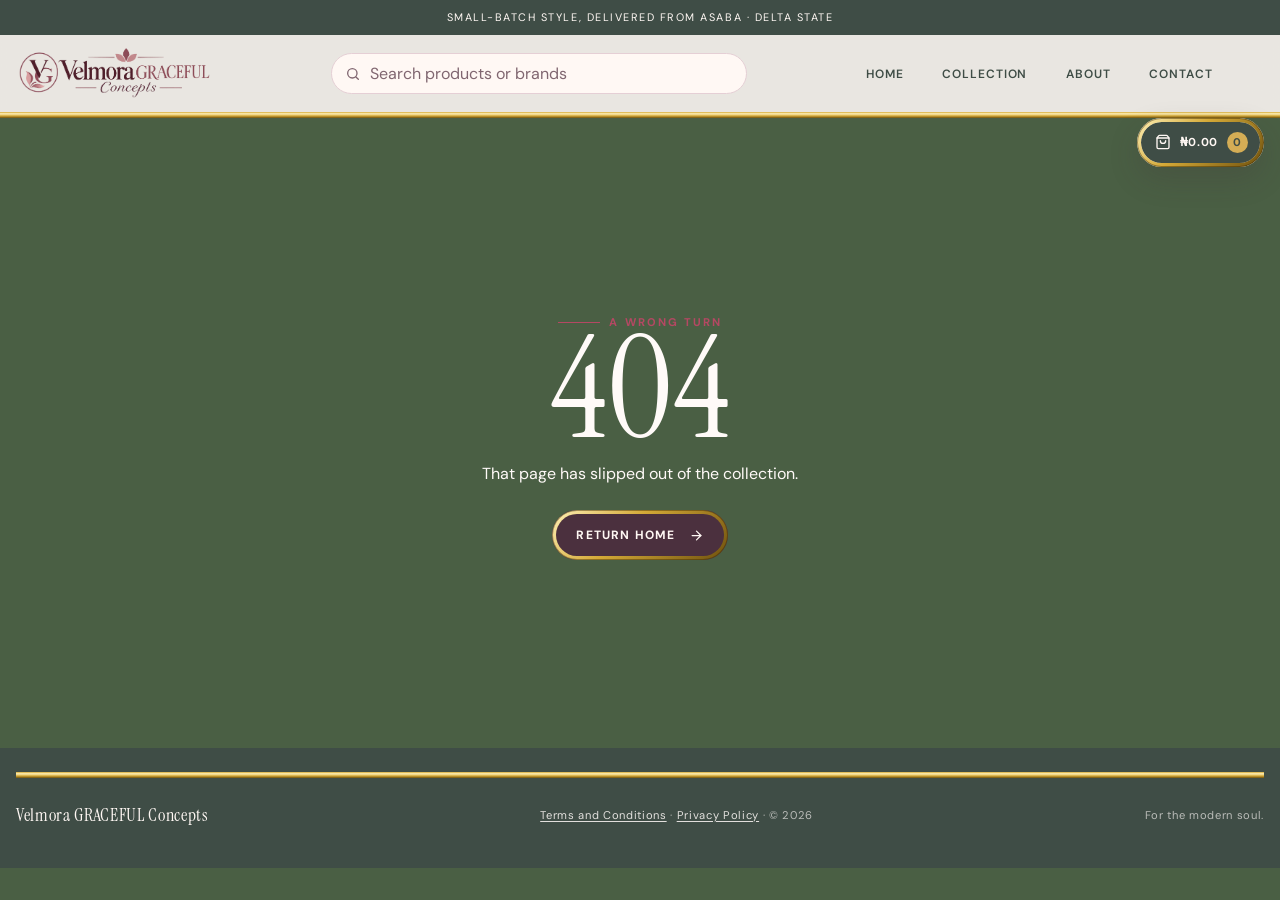
<file: index.html>
<!DOCTYPE html>
<html lang="en">
  <head>
    <meta charset="UTF-8" />
    <meta name="viewport" content="width=device-width, initial-scale=1.0, maximum-scale=1" />
    <title>Velmora GRACEFUL Concepts</title>
    <meta name="description" content="Velmora GRACEFUL Concepts — An independent boutique in Asaba, Nigeria" />
    <meta name="robots" content="index, follow" />
    <meta property="og:title" content="Velmora GRACEFUL Concepts" />
    <meta property="og:description" content="Velmora GRACEFUL Concepts — An independent boutique in Asaba, Nigeria" />
    <meta property="og:type" content="website" />
    <meta name="twitter:card" content="summary_large_image" />
    <meta name="twitter:title" content="Velmora GRACEFUL Concepts" />
    <meta name="twitter:description" content="Velmora GRACEFUL Concepts — An independent boutique in Asaba, Nigeria" />
    <link rel="icon" type="image/svg+xml" href="/assets/favicon.svg" />
    <link rel="preconnect" href="https://fonts.googleapis.com">
    <link rel="preconnect" href="https://fonts.gstatic.com" crossorigin>
    <link href="https://fonts.googleapis.com/css2?family=Inter:wght@400;500;600;700&display=swap" rel="stylesheet">
    <script type="module" crossorigin src="/assets/VGC-index.js"></script>
    <link rel="stylesheet" crossorigin href="/assets/VGC-index.css">
  </head>
  <body>
    <div id="root"></div>
  </body>
</html>
</file>
<file: assets/VGC-index.css>
@import"https://fonts.googleapis.com/css2?family=DM+Sans:wght@400;500;600;700&family=Instrument+Serif:ital@0;1&display=swap";@layer components;@layer properties{@supports (((-webkit-hyphens:none)) and (not (margin-trim:inline))) or ((-moz-orient:inline) and (not (color:rgb(from red r g b)))){*,:before,:after,::backdrop{--tw-translate-x:0;--tw-translate-y:0;--tw-translate-z:0;--tw-rotate-x:initial;--tw-rotate-y:initial;--tw-rotate-z:initial;--tw-skew-x:initial;--tw-skew-y:initial;--tw-space-y-reverse:0;--tw-space-x-reverse:0;--tw-border-style:solid;--tw-leading:initial;--tw-font-weight:initial;--tw-tracking:initial;--tw-ordinal:initial;--tw-slashed-zero:initial;--tw-numeric-figure:initial;--tw-numeric-spacing:initial;--tw-numeric-fraction:initial;--tw-shadow:0 0 #0000;--tw-shadow-color:initial;--tw-shadow-alpha:100%;--tw-inset-shadow:0 0 #0000;--tw-inset-shadow-color:initial;--tw-inset-shadow-alpha:100%;--tw-ring-color:initial;--tw-ring-shadow:0 0 #0000;--tw-inset-ring-color:initial;--tw-inset-ring-shadow:0 0 #0000;--tw-ring-inset:initial;--tw-ring-offset-width:0px;--tw-ring-offset-color:#fff;--tw-ring-offset-shadow:0 0 #0000;--tw-outline-style:solid;--tw-duration:initial;--tw-ease:initial;--tw-content:"";--tw-animation-delay:0s;--tw-animation-direction:normal;--tw-animation-duration:initial;--tw-animation-fill-mode:none;--tw-animation-iteration-count:1;--tw-enter-blur:0;--tw-enter-opacity:1;--tw-enter-rotate:0;--tw-enter-scale:1;--tw-enter-translate-x:0;--tw-enter-translate-y:0;--tw-exit-blur:0;--tw-exit-opacity:1;--tw-exit-rotate:0;--tw-exit-scale:1;--tw-exit-translate-x:0;--tw-exit-translate-y:0}}}@layer theme{:root,:host{--font-mono:ui-monospace, SFMono-Regular, Menlo, Monaco, Consolas, "Liberation Mono", "Courier New", monospace;--color-red-50:oklch(97.1% .013 17.38);--color-red-300:oklch(80.8% .114 19.571);--color-red-400:oklch(70.4% .191 22.216);--color-red-500:oklch(63.7% .237 25.331);--color-red-600:oklch(57.7% .245 27.325);--color-gray-50:oklch(98.5% .002 247.839);--color-gray-100:oklch(96.7% .003 264.542);--color-gray-600:oklch(44.6% .03 256.802);--color-gray-700:oklch(37.3% .034 259.733);--color-gray-800:oklch(27.8% .033 256.848);--color-gray-900:oklch(21% .034 264.665);--color-black:#000;--color-white:#fff;--spacing:.25rem;--container-sm:24rem;--container-md:28rem;--container-lg:32rem;--text-xs:.75rem;--text-xs--line-height:calc(1 / .75);--text-sm:.875rem;--text-sm--line-height:calc(1.25 / .875);--text-base:1rem;--text-base--line-height: 1.5 ;--text-lg:1.125rem;--text-lg--line-height:calc(1.75 / 1.125);--text-xl:1.25rem;--text-xl--line-height:calc(1.75 / 1.25);--text-2xl:1.5rem;--text-2xl--line-height:calc(2 / 1.5);--font-weight-normal:400;--font-weight-medium:500;--font-weight-semibold:600;--font-weight-bold:700;--tracking-tight:-.025em;--tracking-widest:.1em;--leading-snug:1.375;--leading-normal:1.5;--leading-relaxed:1.625;--ease-in-out:cubic-bezier(.4, 0, .2, 1);--animate-spin:spin 1s linear infinite;--animate-pulse:pulse 2s cubic-bezier(.4, 0, .6, 1) infinite;--aspect-video:16 / 9;--default-transition-duration:.15s;--default-transition-timing-function:cubic-bezier(.4, 0, .2, 1);--default-font-family:var(--app-font-sans);--default-mono-font-family:var(--font-mono);--color-border:hsl(var(--border))}}@layer base{*,:after,:before,::backdrop{box-sizing:border-box;border:0 solid;margin:0;padding:0}::file-selector-button{box-sizing:border-box;border:0 solid;margin:0;padding:0}html,:host{-webkit-text-size-adjust:100%;tab-size:4;line-height:1.5;font-family:var(--default-font-family,-apple-system, BlinkMacSystemFont, "Segoe UI", Roboto, "Helvetica Neue", "Noto Sans", Arial, sans-serif, "Apple Color Emoji", "Segoe UI Emoji", "Segoe UI Symbol", "Noto Color Emoji");font-feature-settings:var(--default-font-feature-settings,normal);font-variation-settings:var(--default-font-variation-settings,normal);-webkit-tap-highlight-color:transparent}hr{height:0;color:inherit;border-top-width:1px}abbr:where([title]){-webkit-text-decoration:underline dotted;text-decoration:underline dotted}h1,h2,h3,h4,h5,h6{font-size:inherit;font-weight:inherit}a{color:inherit;-webkit-text-decoration:inherit;text-decoration:inherit}b,strong{font-weight:bolder}code,kbd,samp,pre{font-family:var(--default-mono-font-family,ui-monospace, SFMono-Regular, Menlo, Monaco, Consolas, "Liberation Mono", "Courier New", monospace);font-feature-settings:var(--default-mono-font-feature-settings,normal);font-variation-settings:var(--default-mono-font-variation-settings,normal);font-size:1em}small{font-size:80%}sub,sup{vertical-align:baseline;font-size:75%;line-height:0;position:relative}sub{bottom:-.25em}sup{top:-.5em}table{text-indent:0;border-color:inherit;border-collapse:collapse}:-moz-focusring:where(:not(iframe)){outline:auto}progress{vertical-align:baseline}summary{display:list-item}ol,ul,menu{list-style:none}img,svg,video,canvas,audio,iframe,embed,object{vertical-align:middle;display:block}img,video{max-width:100%;height:auto}button,input,select,optgroup,textarea{font:inherit;font-feature-settings:inherit;font-variation-settings:inherit;letter-spacing:inherit;color:inherit;opacity:1;background-color:#0000;border-radius:0}::file-selector-button{font:inherit;font-feature-settings:inherit;font-variation-settings:inherit;letter-spacing:inherit;color:inherit;opacity:1;background-color:#0000;border-radius:0}:where(select:is([multiple],[size])) optgroup{font-weight:bolder}:where(select:is([multiple],[size])) optgroup option{padding-inline-start:20px}::file-selector-button{margin-inline-end:4px}::placeholder{opacity:1}@supports (not ((-webkit-appearance:-apple-pay-button))) or (contain-intrinsic-size:1px){::placeholder{color:currentColor}@supports (color:color-mix(in lab,red,red)){::placeholder{color:color-mix(in oklab,currentcolor 50%,transparent)}}}textarea{resize:vertical}::-webkit-search-decoration{-webkit-appearance:none}::-webkit-date-and-time-value{min-height:1lh;text-align:inherit}::-webkit-datetime-edit{display:inline-flex}::-webkit-datetime-edit-fields-wrapper{padding:0}::-webkit-datetime-edit{padding-block:0}::-webkit-datetime-edit-year-field{padding-block:0}::-webkit-datetime-edit-month-field{padding-block:0}::-webkit-datetime-edit-day-field{padding-block:0}::-webkit-datetime-edit-hour-field{padding-block:0}::-webkit-datetime-edit-minute-field{padding-block:0}::-webkit-datetime-edit-second-field{padding-block:0}::-webkit-datetime-edit-millisecond-field{padding-block:0}::-webkit-datetime-edit-meridiem-field{padding-block:0}::-webkit-calendar-picker-indicator{line-height:1}:-moz-ui-invalid{box-shadow:none}button,input:where([type=button],[type=reset],[type=submit]){appearance:button}::file-selector-button{appearance:button}::-webkit-inner-spin-button{height:auto}::-webkit-outer-spin-button{height:auto}[hidden]:where(:not([hidden=until-found])){display:none!important}*{border-color:hsl(var(--border))}html{scroll-behavior:smooth;background:hsl(var(--background))}body{background-color:hsl(var(--background));font-family:var(--app-font-sans);color:hsl(var(--foreground));-webkit-font-smoothing:antialiased;-moz-osx-font-smoothing:grayscale;min-width:320px;margin:0}button,a,input,select{-webkit-tap-highlight-color:transparent}button:focus-visible,a:focus-visible,select:focus-visible{outline:3px solid hsl(var(--accent));outline-offset:3px}}@layer utilities{.\@container\/field-group{container:field-group/inline-size}.pointer-events-auto{pointer-events:auto}.pointer-events-none{pointer-events:none}.invisible{visibility:hidden}.sr-only{clip-path:inset(50%);white-space:nowrap;border-width:0;width:1px;height:1px;margin:-1px;padding:0;position:absolute;overflow:hidden}.absolute{position:absolute}.fixed{position:fixed}.relative{position:relative}.static{position:static}.inset-0{inset:0}.inset-x-0{inset-inline:0}.inset-y-0{inset-block:0}.-top-12{top:calc(var(--spacing) * -12)}.top-0{top:0}.top-1\.5{top:calc(var(--spacing) * 1.5)}.top-1\/2{top:50%}.top-2{top:calc(var(--spacing) * 2)}.top-3\.5{top:calc(var(--spacing) * 3.5)}.top-4{top:calc(var(--spacing) * 4)}.top-\[1px\]{top:1px}.top-\[50\%\]{top:50%}.top-\[60\%\]{top:60%}.top-full{top:100%}.-right-12{right:calc(var(--spacing) * -12)}.right-0{right:0}.right-1{right:var(--spacing)}.right-2{right:calc(var(--spacing) * 2)}.right-3{right:calc(var(--spacing) * 3)}.right-4{right:calc(var(--spacing) * 4)}.-bottom-12{bottom:calc(var(--spacing) * -12)}.bottom-0{bottom:0}.-left-12{left:calc(var(--spacing) * -12)}.left-0{left:0}.left-1\/2{left:50%}.left-2{left:calc(var(--spacing) * 2)}.left-\[50\%\]{left:50%}.z-10{z-index:10}.z-20{z-index:20}.z-50{z-index:50}.z-\[1\]{z-index:1}.z-\[100\]{z-index:100}.order-first{order:-9999}.order-last{order:9999}.\!m-0{margin:0!important}.-mx-1{margin-inline:calc(var(--spacing) * -1)}.mx-2{margin-inline:calc(var(--spacing) * 2)}.mx-3\.5{margin-inline:calc(var(--spacing) * 3.5)}.mx-4{margin-inline:calc(var(--spacing) * 4)}.mx-auto{margin-inline:auto}.-my-2{margin-block:calc(var(--spacing) * -2)}.my-0{margin-block:0}.my-0\.5{margin-block:calc(var(--spacing) * .5)}.my-1{margin-block:var(--spacing)}.-mt-4{margin-top:calc(var(--spacing) * -4)}.mt-1\.5{margin-top:calc(var(--spacing) * 1.5)}.mt-2{margin-top:calc(var(--spacing) * 2)}.mt-4{margin-top:calc(var(--spacing) * 4)}.mt-24{margin-top:calc(var(--spacing) * 24)}.mt-auto{margin-top:auto}.mr-2{margin-right:calc(var(--spacing) * 2)}.mb-1{margin-bottom:var(--spacing)}.mb-2{margin-bottom:calc(var(--spacing) * 2)}.mb-3{margin-bottom:calc(var(--spacing) * 3)}.mb-4{margin-bottom:calc(var(--spacing) * 4)}.-ml-4{margin-left:calc(var(--spacing) * -4)}.ml-1{margin-left:var(--spacing)}.ml-4{margin-left:calc(var(--spacing) * 4)}.ml-auto{margin-left:auto}.line-clamp-2{-webkit-line-clamp:2;-webkit-box-orient:vertical;display:-webkit-box;overflow:hidden}.block{display:block}.flex{display:flex}.grid{display:grid}.hidden{display:none}.inline-flex{display:inline-flex}.table{display:table}.aspect-square{aspect-ratio:1}.aspect-video{aspect-ratio:var(--aspect-video)}.size-4{width:calc(var(--spacing) * 4);height:calc(var(--spacing) * 4)}.size-6{width:calc(var(--spacing) * 6);height:calc(var(--spacing) * 6)}.size-8{width:calc(var(--spacing) * 8);height:calc(var(--spacing) * 8)}.size-10{width:calc(var(--spacing) * 10);height:calc(var(--spacing) * 10)}.size-\[--cell-size\]{width:--cell-size;height:--cell-size}.h-1\.5{height:calc(var(--spacing) * 1.5)}.h-2{height:calc(var(--spacing) * 2)}.h-2\.5{height:calc(var(--spacing) * 2.5)}.h-3{height:calc(var(--spacing) * 3)}.h-3\.5{height:calc(var(--spacing) * 3.5)}.h-4{height:calc(var(--spacing) * 4)}.h-5{height:calc(var(--spacing) * 5)}.h-6{height:calc(var(--spacing) * 6)}.h-7{height:calc(var(--spacing) * 7)}.h-8{height:calc(var(--spacing) * 8)}.h-9{height:calc(var(--spacing) * 9)}.h-10{height:calc(var(--spacing) * 10)}.h-12{height:calc(var(--spacing) * 12)}.h-\[--cell-size\]{height:--cell-size}.h-\[1px\]{height:1px}.h-\[var\(--radix-navigation-menu-viewport-height\)\]{height:var(--radix-navigation-menu-viewport-height)}.h-\[var\(--radix-select-trigger-height\)\]{height:var(--radix-select-trigger-height)}.h-auto{height:auto}.h-full{height:100%}.h-px{height:1px}.h-svh{height:100svh}.max-h-\[--radix-context-menu-content-available-height\]{max-height:--radix-context-menu-content-available-height}.max-h-\[--radix-select-content-available-height\]{max-height:--radix-select-content-available-height}.max-h-\[85vh\]{max-height:85vh}.max-h-\[300px\]{max-height:300px}.max-h-\[var\(--radix-dropdown-menu-content-available-height\)\]{max-height:var(--radix-dropdown-menu-content-available-height)}.max-h-screen{max-height:100vh}.min-h-0{min-height:0}.min-h-8{min-height:calc(var(--spacing) * 8)}.min-h-9{min-height:calc(var(--spacing) * 9)}.min-h-10{min-height:calc(var(--spacing) * 10)}.min-h-\[60px\]{min-height:60px}.min-h-screen{min-height:100vh}.min-h-svh{min-height:100svh}.w-0{width:0}.w-1{width:var(--spacing)}.w-2{width:calc(var(--spacing) * 2)}.w-2\.5{width:calc(var(--spacing) * 2.5)}.w-3{width:calc(var(--spacing) * 3)}.w-3\.5{width:calc(var(--spacing) * 3.5)}.w-3\/4{width:75%}.w-4{width:calc(var(--spacing) * 4)}.w-5{width:calc(var(--spacing) * 5)}.w-7{width:calc(var(--spacing) * 7)}.w-8{width:calc(var(--spacing) * 8)}.w-9{width:calc(var(--spacing) * 9)}.w-10{width:calc(var(--spacing) * 10)}.w-64{width:calc(var(--spacing) * 64)}.w-72{width:calc(var(--spacing) * 72)}.w-\[--cell-size\]{width:--cell-size}.w-\[1px\]{width:1px}.w-\[100px\]{width:100px}.w-\[var\(--sidebar-width\)\]{width:var(--sidebar-width)}.w-auto{width:auto}.w-fit{width:fit-content}.w-full{width:100%}.w-max{width:max-content}.w-px{width:1px}.max-w-\[var\(--skeleton-width\)\]{max-width:var(--skeleton-width)}.max-w-lg{max-width:var(--container-lg)}.max-w-max{max-width:max-content}.max-w-md{max-width:var(--container-md)}.max-w-sm{max-width:var(--container-sm)}.min-w-0{min-width:0}.min-w-5{min-width:calc(var(--spacing) * 5)}.min-w-8{min-width:calc(var(--spacing) * 8)}.min-w-9{min-width:calc(var(--spacing) * 9)}.min-w-10{min-width:calc(var(--spacing) * 10)}.min-w-\[--cell-size\]{min-width:--cell-size}.min-w-\[8rem\]{min-width:8rem}.min-w-\[12rem\]{min-width:12rem}.min-w-\[var\(--radix-select-trigger-width\)\]{min-width:var(--radix-select-trigger-width)}.flex-1{flex:1}.shrink-0{flex-shrink:0}.grow{flex-grow:1}.grow-0{flex-grow:0}.basis-full{flex-basis:100%}.caption-bottom{caption-side:bottom}.border-collapse{border-collapse:collapse}.origin-\[--radix-context-menu-content-transform-origin\]{transform-origin:--radix-context-menu-content-transform-origin}.origin-\[--radix-dropdown-menu-content-transform-origin\]{transform-origin:--radix-dropdown-menu-content-transform-origin}.origin-\[--radix-hover-card-content-transform-origin\]{transform-origin:--radix-hover-card-content-transform-origin}.origin-\[--radix-menubar-content-transform-origin\]{transform-origin:--radix-menubar-content-transform-origin}.origin-\[--radix-popover-content-transform-origin\]{transform-origin:--radix-popover-content-transform-origin}.origin-\[--radix-select-content-transform-origin\]{transform-origin:--radix-select-content-transform-origin}.origin-\[--radix-tooltip-content-transform-origin\]{transform-origin:--radix-tooltip-content-transform-origin}.-translate-x-1\/2{--tw-translate-x: -50% ;translate:var(--tw-translate-x) var(--tw-translate-y)}.-translate-x-px{--tw-translate-x:-1px;translate:var(--tw-translate-x) var(--tw-translate-y)}.translate-x-\[-50\%\]{--tw-translate-x:-50%;translate:var(--tw-translate-x) var(--tw-translate-y)}.translate-x-px{--tw-translate-x:1px;translate:var(--tw-translate-x) var(--tw-translate-y)}.-translate-y-1\/2{--tw-translate-y: -50% ;translate:var(--tw-translate-x) var(--tw-translate-y)}.translate-y-\[-50\%\]{--tw-translate-y:-50%;translate:var(--tw-translate-x) var(--tw-translate-y)}.rotate-45{rotate:45deg}.rotate-90{rotate:90deg}.transform{transform:var(--tw-rotate-x,) var(--tw-rotate-y,) var(--tw-rotate-z,) var(--tw-skew-x,) var(--tw-skew-y,)}.animate-caret-blink{animation:1.25s ease-out infinite caret-blink}.animate-in{animation:enter var(--tw-animation-duration,var(--tw-duration,.15s))var(--tw-ease,ease)var(--tw-animation-delay,0s)var(--tw-animation-iteration-count,1)var(--tw-animation-direction,normal)var(--tw-animation-fill-mode,none)}.animate-pulse{animation:var(--animate-pulse)}.animate-spin{animation:var(--animate-spin)}.cursor-default{cursor:default}.cursor-pointer{cursor:pointer}.cursor-text{cursor:text}.touch-none{touch-action:none}.resize-none{resize:none}.list-disc{list-style-type:disc}.list-none{list-style-type:none}.flex-col{flex-direction:column}.flex-col-reverse{flex-direction:column-reverse}.flex-row{flex-direction:row}.flex-wrap{flex-wrap:wrap}.place-content-center{place-content:center}.items-center{align-items:center}.items-end{align-items:flex-end}.items-start{align-items:flex-start}.items-stretch{align-items:stretch}.justify-between{justify-content:space-between}.justify-center{justify-content:center}.justify-start{justify-content:flex-start}.gap-1{gap:var(--spacing)}.gap-1\.5{gap:calc(var(--spacing) * 1.5)}.gap-2{gap:calc(var(--spacing) * 2)}.gap-2\.5{gap:calc(var(--spacing) * 2.5)}.gap-3{gap:calc(var(--spacing) * 3)}.gap-4{gap:calc(var(--spacing) * 4)}.gap-6{gap:calc(var(--spacing) * 6)}.gap-7{gap:calc(var(--spacing) * 7)}:where(.space-y-1\.5>:not(:last-child)){--tw-space-y-reverse:0;margin-block-start:calc(calc(var(--spacing) * 1.5) * var(--tw-space-y-reverse));margin-block-end:calc(calc(var(--spacing) * 1.5) * calc(1 - var(--tw-space-y-reverse)))}:where(.space-y-2>:not(:last-child)){--tw-space-y-reverse:0;margin-block-start:calc(calc(var(--spacing) * 2) * var(--tw-space-y-reverse));margin-block-end:calc(calc(var(--spacing) * 2) * calc(1 - var(--tw-space-y-reverse)))}:where(.space-x-1>:not(:last-child)){--tw-space-x-reverse:0;margin-inline-start:calc(var(--spacing) * var(--tw-space-x-reverse));margin-inline-end:calc(var(--spacing) * calc(1 - var(--tw-space-x-reverse)))}:where(.space-x-4>:not(:last-child)){--tw-space-x-reverse:0;margin-inline-start:calc(calc(var(--spacing) * 4) * var(--tw-space-x-reverse));margin-inline-end:calc(calc(var(--spacing) * 4) * calc(1 - var(--tw-space-x-reverse)))}.self-stretch{align-self:stretch}.overflow-auto{overflow:auto}.overflow-hidden{overflow:hidden}.overflow-x-auto{overflow-x:auto}.overflow-x-hidden{overflow-x:hidden}.overflow-y-auto{overflow-y:auto}.rounded{border-radius:.25rem}.rounded-\[2px\]{border-radius:2px}.rounded-\[calc\(var\(--radius\)-5px\)\]{border-radius:calc(var(--radius) - 5px)}.rounded-\[inherit\]{border-radius:inherit}.rounded-full{border-radius:3.40282e38px}.rounded-lg{border-radius:var(--radius)}.rounded-md{border-radius:calc(var(--radius) - 2px)}.rounded-none{border-radius:0}.rounded-sm{border-radius:calc(var(--radius) - 4px)}.rounded-xl{border-radius:calc(var(--radius) + 4px)}.rounded-t-\[10px\]{border-top-left-radius:10px;border-top-right-radius:10px}.rounded-l-md{border-top-left-radius:calc(var(--radius) - 2px);border-bottom-left-radius:calc(var(--radius) - 2px)}.rounded-tl-sm{border-top-left-radius:calc(var(--radius) - 4px)}.rounded-r-md{border-top-right-radius:calc(var(--radius) - 2px);border-bottom-right-radius:calc(var(--radius) - 2px)}.border{border-style:var(--tw-border-style);border-width:1px}.border-0{border-style:var(--tw-border-style);border-width:0}.border-2{border-style:var(--tw-border-style);border-width:2px}.border-\[1\.5px\]{border-style:var(--tw-border-style);border-width:1.5px}.border-y{border-block-style:var(--tw-border-style);border-block-width:1px}.border-t{border-top-style:var(--tw-border-style);border-top-width:1px}.border-r{border-right-style:var(--tw-border-style);border-right-width:1px}.border-b{border-bottom-style:var(--tw-border-style);border-bottom-width:1px}.border-l{border-left-style:var(--tw-border-style);border-left-width:1px}.border-dashed{--tw-border-style:dashed;border-style:dashed}.\[border-color\:var\(--badge-outline\)\]{border-color:var(--badge-outline)}.\[border-color\:var\(--button-outline\)\]{border-color:var(--button-outline)}.border-\[--color-border\]{border-color:--color-border}.border-border,.border-border\/50{border-color:hsl(var(--border))}@supports (color:color-mix(in lab,red,red)){.border-border\/50{border-color:color-mix(in oklab,hsl(var(--border)) 50%,transparent)}}.border-destructive,.border-destructive\/50{border-color:hsl(var(--destructive))}@supports (color:color-mix(in lab,red,red)){.border-destructive\/50{border-color:color-mix(in oklab,hsl(var(--destructive)) 50%,transparent)}}.border-input{border-color:hsl(var(--input))}.border-primary,.border-primary\/50{border-color:hsl(var(--primary))}@supports (color:color-mix(in lab,red,red)){.border-primary\/50{border-color:color-mix(in oklab,hsl(var(--primary)) 50%,transparent)}}.border-transparent{border-color:#0000}.border-t-transparent{border-top-color:#0000}.border-l-transparent{border-left-color:#0000}.bg-\[--color-bg\]{background-color:--color-bg}.bg-accent{background-color:hsl(var(--accent))}.bg-background{background-color:hsl(var(--background))}.bg-black\/80{background-color:#000c}@supports (color:color-mix(in lab,red,red)){.bg-black\/80{background-color:color-mix(in oklab,var(--color-black) 80%,transparent)}}.bg-border{background-color:hsl(var(--border))}.bg-card{background-color:hsl(var(--card))}.bg-destructive{background-color:hsl(var(--destructive))}.bg-foreground{background-color:hsl(var(--foreground))}.bg-gray-50{background-color:var(--color-gray-50)}.bg-gray-100{background-color:var(--color-gray-100)}.bg-gray-900{background-color:var(--color-gray-900)}.bg-input{background-color:hsl(var(--input))}.bg-muted,.bg-muted\/50{background-color:hsl(var(--muted))}@supports (color:color-mix(in lab,red,red)){.bg-muted\/50{background-color:color-mix(in oklab,hsl(var(--muted)) 50%,transparent)}}.bg-popover{background-color:hsl(var(--popover))}.bg-primary,.bg-primary\/10{background-color:hsl(var(--primary))}@supports (color:color-mix(in lab,red,red)){.bg-primary\/10{background-color:color-mix(in oklab,hsl(var(--primary)) 10%,transparent)}}.bg-primary\/20{background-color:hsl(var(--primary))}@supports (color:color-mix(in lab,red,red)){.bg-primary\/20{background-color:color-mix(in oklab,hsl(var(--primary)) 20%,transparent)}}.bg-secondary{background-color:hsl(var(--secondary))}.bg-transparent{background-color:#0000}.fill-current{fill:currentColor}.fill-primary{fill:hsl(var(--primary))}.p-0{padding:0}.p-1{padding:var(--spacing)}.p-2{padding:calc(var(--spacing) * 2)}.p-3{padding:calc(var(--spacing) * 3)}.p-4{padding:calc(var(--spacing) * 4)}.p-6{padding:calc(var(--spacing) * 6)}.p-\[1px\]{padding:1px}.px-1{padding-inline:var(--spacing)}.px-1\.5{padding-inline:calc(var(--spacing) * 1.5)}.px-2{padding-inline:calc(var(--spacing) * 2)}.px-2\.5{padding-inline:calc(var(--spacing) * 2.5)}.px-3{padding-inline:calc(var(--spacing) * 3)}.px-4{padding-inline:calc(var(--spacing) * 4)}.px-8{padding-inline:calc(var(--spacing) * 8)}.px-\[--cell-size\]{padding-inline:--cell-size}.py-0\.5{padding-block:calc(var(--spacing) * .5)}.py-1{padding-block:var(--spacing)}.py-1\.5{padding-block:calc(var(--spacing) * 1.5)}.py-2{padding-block:calc(var(--spacing) * 2)}.py-3{padding-block:calc(var(--spacing) * 3)}.py-4{padding-block:calc(var(--spacing) * 4)}.py-6{padding-block:calc(var(--spacing) * 6)}.pt-0{padding-top:0}.pt-3{padding-top:calc(var(--spacing) * 3)}.pt-4{padding-top:calc(var(--spacing) * 4)}.pt-6{padding-top:calc(var(--spacing) * 6)}.pr-1{padding-right:var(--spacing)}.pr-2{padding-right:calc(var(--spacing) * 2)}.pr-2\.5{padding-right:calc(var(--spacing) * 2.5)}.pr-3{padding-right:calc(var(--spacing) * 3)}.pr-8{padding-right:calc(var(--spacing) * 8)}.pb-3{padding-bottom:calc(var(--spacing) * 3)}.pb-4{padding-bottom:calc(var(--spacing) * 4)}.pl-2{padding-left:calc(var(--spacing) * 2)}.pl-2\.5{padding-left:calc(var(--spacing) * 2.5)}.pl-3{padding-left:calc(var(--spacing) * 3)}.pl-4{padding-left:calc(var(--spacing) * 4)}.pl-8{padding-left:calc(var(--spacing) * 8)}.text-center{text-align:center}.text-left{text-align:left}.align-middle{vertical-align:middle}.font-mono{font-family:var(--font-mono)}.font-sans{font-family:var(--app-font-sans)}.text-2xl{font-size:var(--text-2xl);line-height:var(--tw-leading,var(--text-2xl--line-height))}.text-base{font-size:var(--text-base);line-height:var(--tw-leading,var(--text-base--line-height))}.text-lg{font-size:var(--text-lg);line-height:var(--tw-leading,var(--text-lg--line-height))}.text-sm{font-size:var(--text-sm);line-height:var(--tw-leading,var(--text-sm--line-height))}.text-sm\/relaxed{font-size:var(--text-sm);line-height:var(--leading-relaxed)}.text-xl{font-size:var(--text-xl);line-height:var(--tw-leading,var(--text-xl--line-height))}.text-xs{font-size:var(--text-xs);line-height:var(--tw-leading,var(--text-xs--line-height))}.text-\[0\.8rem\]{font-size:.8rem}.leading-none{--tw-leading:1;line-height:1}.leading-normal{--tw-leading:var(--leading-normal);line-height:var(--leading-normal)}.leading-snug{--tw-leading:var(--leading-snug);line-height:var(--leading-snug)}.font-bold{--tw-font-weight:var(--font-weight-bold);font-weight:var(--font-weight-bold)}.font-medium{--tw-font-weight:var(--font-weight-medium);font-weight:var(--font-weight-medium)}.font-normal{--tw-font-weight:var(--font-weight-normal);font-weight:var(--font-weight-normal)}.font-semibold{--tw-font-weight:var(--font-weight-semibold);font-weight:var(--font-weight-semibold)}.tracking-tight{--tw-tracking:var(--tracking-tight);letter-spacing:var(--tracking-tight)}.tracking-widest{--tw-tracking:var(--tracking-widest);letter-spacing:var(--tracking-widest)}.break-words{overflow-wrap:break-word}.whitespace-nowrap{white-space:nowrap}.text-accent-foreground{color:hsl(var(--accent-foreground))}.text-card-foreground{color:hsl(var(--card-foreground))}.text-current{color:currentColor}.text-destructive{color:hsl(var(--destructive))}.text-destructive-foreground{color:hsl(var(--destructive-foreground))}.text-foreground,.text-foreground\/50{color:hsl(var(--foreground))}@supports (color:color-mix(in lab,red,red)){.text-foreground\/50{color:color-mix(in oklab,hsl(var(--foreground)) 50%,transparent)}}.text-gray-600{color:var(--color-gray-600)}.text-gray-800{color:var(--color-gray-800)}.text-gray-900{color:var(--color-gray-900)}.text-muted-foreground{color:hsl(var(--muted-foreground))}.text-popover-foreground{color:hsl(var(--popover-foreground))}.text-primary{color:hsl(var(--primary))}.text-primary-foreground{color:hsl(var(--primary-foreground))}.text-red-500{color:var(--color-red-500)}.text-secondary-foreground{color:hsl(var(--secondary-foreground))}.text-white{color:var(--color-white)}.tabular-nums{--tw-numeric-spacing:tabular-nums;font-variant-numeric:var(--tw-ordinal,) var(--tw-slashed-zero,) var(--tw-numeric-figure,) var(--tw-numeric-spacing,) var(--tw-numeric-fraction,)}.underline-offset-4{text-underline-offset:4px}.opacity-0{opacity:0}.opacity-50{opacity:.5}.opacity-60{opacity:.6}.opacity-70{opacity:.7}.opacity-90{opacity:.9}.shadow{--tw-shadow:0 1px 3px 0 var(--tw-shadow-color,#0000001a), 0 1px 2px -1px var(--tw-shadow-color,#0000001a);box-shadow:var(--tw-inset-shadow),var(--tw-inset-ring-shadow),var(--tw-ring-offset-shadow),var(--tw-ring-shadow),var(--tw-shadow)}.shadow-\[0_0_0_1px_hsl\(var\(--sidebar-border\)\)\]{--tw-shadow:0 0 0 1px var(--tw-shadow-color,hsl(var(--sidebar-border)));box-shadow:var(--tw-inset-shadow),var(--tw-inset-ring-shadow),var(--tw-ring-offset-shadow),var(--tw-ring-shadow),var(--tw-shadow)}.shadow-lg{--tw-shadow:0 10px 15px -3px var(--tw-shadow-color,#0000001a), 0 4px 6px -4px var(--tw-shadow-color,#0000001a);box-shadow:var(--tw-inset-shadow),var(--tw-inset-ring-shadow),var(--tw-ring-offset-shadow),var(--tw-ring-shadow),var(--tw-shadow)}.shadow-md{--tw-shadow:0 4px 6px -1px var(--tw-shadow-color,#0000001a), 0 2px 4px -2px var(--tw-shadow-color,#0000001a);box-shadow:var(--tw-inset-shadow),var(--tw-inset-ring-shadow),var(--tw-ring-offset-shadow),var(--tw-ring-shadow),var(--tw-shadow)}.shadow-none{--tw-shadow:0 0 #0000;box-shadow:var(--tw-inset-shadow),var(--tw-inset-ring-shadow),var(--tw-ring-offset-shadow),var(--tw-ring-shadow),var(--tw-shadow)}.shadow-sm{--tw-shadow:0 1px 3px 0 var(--tw-shadow-color,#0000001a), 0 1px 2px -1px var(--tw-shadow-color,#0000001a);box-shadow:var(--tw-inset-shadow),var(--tw-inset-ring-shadow),var(--tw-ring-offset-shadow),var(--tw-ring-shadow),var(--tw-shadow)}.shadow-xl{--tw-shadow:0 20px 25px -5px var(--tw-shadow-color,#0000001a), 0 8px 10px -6px var(--tw-shadow-color,#0000001a);box-shadow:var(--tw-inset-shadow),var(--tw-inset-ring-shadow),var(--tw-ring-offset-shadow),var(--tw-ring-shadow),var(--tw-shadow)}.shadow-xs{--tw-shadow:0 1px 2px 0 var(--tw-shadow-color,#0000000d);box-shadow:var(--tw-inset-shadow),var(--tw-inset-ring-shadow),var(--tw-ring-offset-shadow),var(--tw-ring-shadow),var(--tw-shadow)}.ring-0{--tw-ring-shadow:var(--tw-ring-inset,) 0 0 0 calc(0px + var(--tw-ring-offset-width)) var(--tw-ring-color,currentcolor);box-shadow:var(--tw-inset-shadow),var(--tw-inset-ring-shadow),var(--tw-ring-offset-shadow),var(--tw-ring-shadow),var(--tw-shadow)}.ring-1{--tw-ring-shadow:var(--tw-ring-inset,) 0 0 0 calc(1px + var(--tw-ring-offset-width)) var(--tw-ring-color,currentcolor);box-shadow:var(--tw-inset-shadow),var(--tw-inset-ring-shadow),var(--tw-ring-offset-shadow),var(--tw-ring-shadow),var(--tw-shadow)}.ring-ring{--tw-ring-color:hsl(var(--ring))}.ring-offset-background{--tw-ring-offset-color:hsl(var(--background))}.outline-hidden{--tw-outline-style:none;outline-style:none}@media(forced-colors:active){.outline-hidden{outline-offset:2px;outline:2px solid #0000}}.outline{outline-style:var(--tw-outline-style);outline-width:1px}.outline-2{outline-style:var(--tw-outline-style);outline-width:2px}.outline-offset-2{outline-offset:2px}.outline-transparent{outline-color:#0000}.transition{transition-property:color,background-color,border-color,outline-color,text-decoration-color,fill,stroke,--tw-gradient-from,--tw-gradient-via,--tw-gradient-to,opacity,box-shadow,transform,translate,scale,rotate,filter,-webkit-backdrop-filter,backdrop-filter,display,content-visibility,overlay,pointer-events;transition-timing-function:var(--tw-ease,var(--default-transition-timing-function));transition-duration:var(--tw-duration,var(--default-transition-duration))}.transition-\[color\,box-shadow\]{transition-property:color,box-shadow;transition-timing-function:var(--tw-ease,var(--default-transition-timing-function));transition-duration:var(--tw-duration,var(--default-transition-duration))}.transition-\[left\,right\,width\]{transition-property:left,right,width;transition-timing-function:var(--tw-ease,var(--default-transition-timing-function));transition-duration:var(--tw-duration,var(--default-transition-duration))}.transition-\[margin\,opacity\]{transition-property:margin,opacity;transition-timing-function:var(--tw-ease,var(--default-transition-timing-function));transition-duration:var(--tw-duration,var(--default-transition-duration))}.transition-\[width\,height\,padding\]{transition-property:width,height,padding;transition-timing-function:var(--tw-ease,var(--default-transition-timing-function));transition-duration:var(--tw-duration,var(--default-transition-duration))}.transition-\[width\]{transition-property:width;transition-timing-function:var(--tw-ease,var(--default-transition-timing-function));transition-duration:var(--tw-duration,var(--default-transition-duration))}.transition-all{transition-property:all;transition-timing-function:var(--tw-ease,var(--default-transition-timing-function));transition-duration:var(--tw-duration,var(--default-transition-duration))}.transition-colors{transition-property:color,background-color,border-color,outline-color,text-decoration-color,fill,stroke,--tw-gradient-from,--tw-gradient-via,--tw-gradient-to;transition-timing-function:var(--tw-ease,var(--default-transition-timing-function));transition-duration:var(--tw-duration,var(--default-transition-duration))}.transition-opacity{transition-property:opacity;transition-timing-function:var(--tw-ease,var(--default-transition-timing-function));transition-duration:var(--tw-duration,var(--default-transition-duration))}.transition-transform{transition-property:transform,translate,scale,rotate;transition-timing-function:var(--tw-ease,var(--default-transition-timing-function));transition-duration:var(--tw-duration,var(--default-transition-duration))}.duration-100{--tw-duration:.1s;transition-duration:.1s}.duration-200{--tw-duration:.2s;transition-duration:.2s}.duration-300{--tw-duration:.3s;transition-duration:.3s}.duration-1000{--tw-duration:1s;transition-duration:1s}.ease-in-out{--tw-ease:var(--ease-in-out);transition-timing-function:var(--ease-in-out)}.ease-linear{--tw-ease:linear;transition-timing-function:linear}.fade-in-0{--tw-enter-opacity:0}.outline-none{--tw-outline-style:none;outline-style:none}.select-none{-webkit-user-select:none;user-select:none}.zoom-in-95{--tw-enter-scale:.95}.\[--cell-size\:2rem\]{--cell-size:2rem}.group-focus-within\/menu-item\:opacity-100:is(:where(.group\/menu-item):focus-within *){opacity:1}@media(hover:hover){.group-hover\:opacity-100:is(:where(.group):hover *),.group-hover\/menu-item\:opacity-100:is(:where(.group\/menu-item):hover *){opacity:1}}.group-has-data-\[sidebar\=menu-action\]\/menu-item\:pr-8:is(:where(.group\/menu-item):has([data-sidebar=menu-action]) *){padding-right:calc(var(--spacing) * 8)}.group-has-\[\[data-orientation\=horizontal\]\]\/field\:text-balance:is(:where(.group\/field):has([data-orientation=horizontal]) *){text-wrap:balance}.group-has-\[\[data-slot\=item-description\]\]\/item\:translate-y-0\.5:is(:where(.group\/item):has([data-slot=item-description]) *){--tw-translate-y:calc(var(--spacing) * .5);translate:var(--tw-translate-x) var(--tw-translate-y)}.group-has-\[\[data-slot\=item-description\]\]\/item\:self-start:is(:where(.group\/item):has([data-slot=item-description]) *){align-self:flex-start}.group-has-\[\>input\]\/input-group\:pt-2\.5:is(:where(.group\/input-group):has(>input) *){padding-top:calc(var(--spacing) * 2.5)}.group-has-\[\>input\]\/input-group\:pb-2\.5:is(:where(.group\/input-group):has(>input) *){padding-bottom:calc(var(--spacing) * 2.5)}.group-data-\[collapsible\=icon\]\:-mt-8:is(:where(.group)[data-collapsible=icon] *){margin-top:calc(var(--spacing) * -8)}.group-data-\[collapsible\=icon\]\:hidden:is(:where(.group)[data-collapsible=icon] *){display:none}.group-data-\[collapsible\=icon\]\:h-8\!:is(:where(.group)[data-collapsible=icon] *){height:calc(var(--spacing) * 8)!important}.group-data-\[collapsible\=icon\]\:w-8\!:is(:where(.group)[data-collapsible=icon] *){width:calc(var(--spacing) * 8)!important}.group-data-\[collapsible\=icon\]\:w-\[calc\(var\(--sidebar-width-icon\)\+var\(--spacing-4\)\)\]:is(:where(.group)[data-collapsible=icon] *){width:calc(var(--sidebar-width-icon) + var(--spacing-4))}.group-data-\[collapsible\=icon\]\:w-\[calc\(var\(--sidebar-width-icon\)\+var\(--spacing-4\)\+2px\)\]:is(:where(.group)[data-collapsible=icon] *){width:calc(var(--sidebar-width-icon) + var(--spacing-4) + 2px)}.group-data-\[collapsible\=icon\]\:w-\[var\(--sidebar-width-icon\)\]:is(:where(.group)[data-collapsible=icon] *){width:var(--sidebar-width-icon)}.group-data-\[collapsible\=icon\]\:overflow-hidden:is(:where(.group)[data-collapsible=icon] *){overflow:hidden}.group-data-\[collapsible\=icon\]\:p-0\!:is(:where(.group)[data-collapsible=icon] *){padding:0!important}.group-data-\[collapsible\=icon\]\:p-2\!:is(:where(.group)[data-collapsible=icon] *){padding:calc(var(--spacing) * 2)!important}.group-data-\[collapsible\=icon\]\:opacity-0:is(:where(.group)[data-collapsible=icon] *){opacity:0}.group-data-\[collapsible\=offcanvas\]\:right-\[calc\(var\(--sidebar-width\)\*-1\)\]:is(:where(.group)[data-collapsible=offcanvas] *){right:calc(var(--sidebar-width) * -1)}.group-data-\[collapsible\=offcanvas\]\:left-\[calc\(var\(--sidebar-width\)\*-1\)\]:is(:where(.group)[data-collapsible=offcanvas] *){left:calc(var(--sidebar-width) * -1)}.group-data-\[collapsible\=offcanvas\]\:w-0:is(:where(.group)[data-collapsible=offcanvas] *){width:0}.group-data-\[collapsible\=offcanvas\]\:translate-x-0:is(:where(.group)[data-collapsible=offcanvas] *){--tw-translate-x:0px;translate:var(--tw-translate-x) var(--tw-translate-y)}.group-data-\[disabled\=true\]\/field\:opacity-50:is(:where(.group\/field)[data-disabled=true] *),.group-data-\[disabled\=true\]\/input-group\:opacity-50:is(:where(.group\/input-group)[data-disabled=true] *){opacity:.5}.group-data-\[focused\=true\]\/day\:relative:is(:where(.group\/day)[data-focused=true] *){position:relative}.group-data-\[focused\=true\]\/day\:z-10:is(:where(.group\/day)[data-focused=true] *){z-index:10}.group-data-\[focused\=true\]\/day\:border-ring:is(:where(.group\/day)[data-focused=true] *){border-color:hsl(var(--ring))}.group-data-\[focused\=true\]\/day\:ring-\[3px\]:is(:where(.group\/day)[data-focused=true] *){--tw-ring-shadow:var(--tw-ring-inset,) 0 0 0 calc(3px + var(--tw-ring-offset-width)) var(--tw-ring-color,currentcolor);box-shadow:var(--tw-inset-shadow),var(--tw-inset-ring-shadow),var(--tw-ring-offset-shadow),var(--tw-ring-shadow),var(--tw-shadow)}.group-data-\[focused\=true\]\/day\:ring-ring\/50:is(:where(.group\/day)[data-focused=true] *){--tw-ring-color:hsl(var(--ring))}@supports (color:color-mix(in lab,red,red)){.group-data-\[focused\=true\]\/day\:ring-ring\/50:is(:where(.group\/day)[data-focused=true] *){--tw-ring-color:color-mix(in oklab, hsl(var(--ring)) 50%, transparent)}}.group-data-\[side\=left\]\:-right-4:is(:where(.group)[data-side=left] *){right:calc(var(--spacing) * -4)}.group-data-\[side\=left\]\:border-r:is(:where(.group)[data-side=left] *){border-right-style:var(--tw-border-style);border-right-width:1px}.group-data-\[side\=right\]\:left-0:is(:where(.group)[data-side=right] *){left:0}.group-data-\[side\=right\]\:rotate-180:is(:where(.group)[data-side=right] *){rotate:180deg}.group-data-\[side\=right\]\:border-l:is(:where(.group)[data-side=right] *){border-left-style:var(--tw-border-style);border-left-width:1px}.group-data-\[state\=open\]\:rotate-180:is(:where(.group)[data-state=open] *){rotate:180deg}.group-data-\[variant\=floating\]\:rounded-lg:is(:where(.group)[data-variant=floating] *){border-radius:var(--radius)}.group-data-\[variant\=floating\]\:border:is(:where(.group)[data-variant=floating] *){border-style:var(--tw-border-style);border-width:1px}.group-data-\[variant\=floating\]\:shadow-sm:is(:where(.group)[data-variant=floating] *){--tw-shadow:0 1px 3px 0 var(--tw-shadow-color,#0000001a), 0 1px 2px -1px var(--tw-shadow-color,#0000001a);box-shadow:var(--tw-inset-shadow),var(--tw-inset-ring-shadow),var(--tw-ring-offset-shadow),var(--tw-ring-shadow),var(--tw-shadow)}.group-data-\[variant\=outline\]\/field-group\:-mb-2:is(:where(.group\/field-group)[data-variant=outline] *){margin-bottom:calc(var(--spacing) * -2)}.group-\[\.destructive\]\:border-muted\/40:is(:where(.group).destructive *){border-color:hsl(var(--muted))}@supports (color:color-mix(in lab,red,red)){.group-\[\.destructive\]\:border-muted\/40:is(:where(.group).destructive *){border-color:color-mix(in oklab,hsl(var(--muted)) 40%,transparent)}}.group-\[\.destructive\]\:text-red-300:is(:where(.group).destructive *){color:var(--color-red-300)}.group-\[\.toast\]\:bg-muted:is(:where(.group).toast *){background-color:hsl(var(--muted))}.group-\[\.toast\]\:bg-primary:is(:where(.group).toast *){background-color:hsl(var(--primary))}.group-\[\.toast\]\:text-muted-foreground:is(:where(.group).toast *){color:hsl(var(--muted-foreground))}.group-\[\.toast\]\:text-primary-foreground:is(:where(.group).toast *){color:hsl(var(--primary-foreground))}.group-\[\.toaster\]\:border-border:is(:where(.group).toaster *){border-color:hsl(var(--border))}.group-\[\.toaster\]\:bg-background:is(:where(.group).toaster *){background-color:hsl(var(--background))}.group-\[\.toaster\]\:text-foreground:is(:where(.group).toaster *){color:hsl(var(--foreground))}.group-\[\.toaster\]\:shadow-lg:is(:where(.group).toaster *){--tw-shadow:0 10px 15px -3px var(--tw-shadow-color,#0000001a), 0 4px 6px -4px var(--tw-shadow-color,#0000001a);box-shadow:var(--tw-inset-shadow),var(--tw-inset-ring-shadow),var(--tw-ring-offset-shadow),var(--tw-ring-shadow),var(--tw-shadow)}.peer-disabled\:cursor-not-allowed:is(:where(.peer):disabled~*){cursor:not-allowed}.peer-disabled\:opacity-70:is(:where(.peer):disabled~*){opacity:.7}.peer-data-\[size\=default\]\/menu-button\:top-1\.5:is(:where(.peer\/menu-button)[data-size=default]~*){top:calc(var(--spacing) * 1.5)}.peer-data-\[size\=lg\]\/menu-button\:top-2\.5:is(:where(.peer\/menu-button)[data-size=lg]~*){top:calc(var(--spacing) * 2.5)}.peer-data-\[size\=sm\]\/menu-button\:top-1:is(:where(.peer\/menu-button)[data-size=sm]~*){top:var(--spacing)}.file\:border-0::file-selector-button{border-style:var(--tw-border-style);border-width:0}.file\:bg-transparent::file-selector-button{background-color:#0000}.file\:text-sm::file-selector-button{font-size:var(--text-sm);line-height:var(--tw-leading,var(--text-sm--line-height))}.file\:font-medium::file-selector-button{--tw-font-weight:var(--font-weight-medium);font-weight:var(--font-weight-medium)}.file\:text-foreground::file-selector-button{color:hsl(var(--foreground))}.placeholder\:text-muted-foreground::placeholder{color:hsl(var(--muted-foreground))}.after\:absolute:after{content:var(--tw-content);position:absolute}.after\:-inset-2:after{content:var(--tw-content);inset:calc(var(--spacing) * -2)}.after\:inset-y-0:after{content:var(--tw-content);inset-block:0}.after\:left-1\/2:after{content:var(--tw-content);left:50%}.after\:w-1:after{content:var(--tw-content);width:var(--spacing)}.after\:w-\[2px\]:after{content:var(--tw-content);width:2px}.after\:-translate-x-1\/2:after{content:var(--tw-content);--tw-translate-x: -50% ;translate:var(--tw-translate-x) var(--tw-translate-y)}.group-data-\[collapsible\=offcanvas\]\:after\:left-full:is(:where(.group)[data-collapsible=offcanvas] *):after{content:var(--tw-content);left:100%}.first\:rounded-l-md:first-child{border-top-left-radius:calc(var(--radius) - 2px);border-bottom-left-radius:calc(var(--radius) - 2px)}.first\:border-l:first-child{border-left-style:var(--tw-border-style);border-left-width:1px}.last\:mt-0:last-child{margin-top:0}.last\:rounded-r-md:last-child{border-top-right-radius:calc(var(--radius) - 2px);border-bottom-right-radius:calc(var(--radius) - 2px)}@media(hover:hover){.hover\:bg-accent:hover{background-color:hsl(var(--accent))}.hover\:bg-gray-700:hover{background-color:var(--color-gray-700)}.hover\:bg-muted:hover,.hover\:bg-muted\/50:hover{background-color:hsl(var(--muted))}@supports (color:color-mix(in lab,red,red)){.hover\:bg-muted\/50:hover{background-color:color-mix(in oklab,hsl(var(--muted)) 50%,transparent)}}.hover\:bg-secondary:hover{background-color:hsl(var(--secondary))}.hover\:text-accent-foreground:hover{color:hsl(var(--accent-foreground))}.hover\:text-foreground:hover{color:hsl(var(--foreground))}.hover\:text-muted-foreground:hover{color:hsl(var(--muted-foreground))}.hover\:underline:hover{text-decoration-line:underline}.hover\:opacity-100:hover{opacity:1}.hover\:shadow-\[0_0_0_1px_hsl\(var\(--sidebar-accent\)\)\]:hover{--tw-shadow:0 0 0 1px var(--tw-shadow-color,hsl(var(--sidebar-accent)));box-shadow:var(--tw-inset-shadow),var(--tw-inset-ring-shadow),var(--tw-ring-offset-shadow),var(--tw-ring-shadow),var(--tw-shadow)}.group-\[\.destructive\]\:hover\:border-destructive\/30:is(:where(.group).destructive *):hover{border-color:hsl(var(--destructive))}@supports (color:color-mix(in lab,red,red)){.group-\[\.destructive\]\:hover\:border-destructive\/30:is(:where(.group).destructive *):hover{border-color:color-mix(in oklab,hsl(var(--destructive)) 30%,transparent)}}.group-\[\.destructive\]\:hover\:bg-destructive:is(:where(.group).destructive *):hover{background-color:hsl(var(--destructive))}.group-\[\.destructive\]\:hover\:text-destructive-foreground:is(:where(.group).destructive *):hover{color:hsl(var(--destructive-foreground))}.group-\[\.destructive\]\:hover\:text-red-50:is(:where(.group).destructive *):hover{color:var(--color-red-50)}}.focus\:bg-accent:focus{background-color:hsl(var(--accent))}.focus\:text-accent-foreground:focus{color:hsl(var(--accent-foreground))}.focus\:opacity-100:focus{opacity:1}.focus\:ring-1:focus{--tw-ring-shadow:var(--tw-ring-inset,) 0 0 0 calc(1px + var(--tw-ring-offset-width)) var(--tw-ring-color,currentcolor);box-shadow:var(--tw-inset-shadow),var(--tw-inset-ring-shadow),var(--tw-ring-offset-shadow),var(--tw-ring-shadow),var(--tw-shadow)}.focus\:ring-2:focus{--tw-ring-shadow:var(--tw-ring-inset,) 0 0 0 calc(2px + var(--tw-ring-offset-width)) var(--tw-ring-color,currentcolor);box-shadow:var(--tw-inset-shadow),var(--tw-inset-ring-shadow),var(--tw-ring-offset-shadow),var(--tw-ring-shadow),var(--tw-shadow)}.focus\:ring-ring:focus{--tw-ring-color:hsl(var(--ring))}.focus\:ring-offset-2:focus{--tw-ring-offset-width:2px;--tw-ring-offset-shadow:var(--tw-ring-inset,) 0 0 0 var(--tw-ring-offset-width) var(--tw-ring-offset-color)}.focus\:outline-none:focus{--tw-outline-style:none;outline-style:none}.group-\[\.destructive\]\:focus\:ring-destructive:is(:where(.group).destructive *):focus{--tw-ring-color:hsl(var(--destructive))}.group-\[\.destructive\]\:focus\:ring-red-400:is(:where(.group).destructive *):focus{--tw-ring-color:var(--color-red-400)}.group-\[\.destructive\]\:focus\:ring-offset-red-600:is(:where(.group).destructive *):focus{--tw-ring-offset-color:var(--color-red-600)}.focus-visible\:border-ring:focus-visible{border-color:hsl(var(--ring))}.focus-visible\:ring-0:focus-visible{--tw-ring-shadow:var(--tw-ring-inset,) 0 0 0 calc(0px + var(--tw-ring-offset-width)) var(--tw-ring-color,currentcolor);box-shadow:var(--tw-inset-shadow),var(--tw-inset-ring-shadow),var(--tw-ring-offset-shadow),var(--tw-ring-shadow),var(--tw-shadow)}.focus-visible\:ring-1:focus-visible{--tw-ring-shadow:var(--tw-ring-inset,) 0 0 0 calc(1px + var(--tw-ring-offset-width)) var(--tw-ring-color,currentcolor);box-shadow:var(--tw-inset-shadow),var(--tw-inset-ring-shadow),var(--tw-ring-offset-shadow),var(--tw-ring-shadow),var(--tw-shadow)}.focus-visible\:ring-2:focus-visible{--tw-ring-shadow:var(--tw-ring-inset,) 0 0 0 calc(2px + var(--tw-ring-offset-width)) var(--tw-ring-color,currentcolor);box-shadow:var(--tw-inset-shadow),var(--tw-inset-ring-shadow),var(--tw-ring-offset-shadow),var(--tw-ring-shadow),var(--tw-shadow)}.focus-visible\:ring-\[3px\]:focus-visible{--tw-ring-shadow:var(--tw-ring-inset,) 0 0 0 calc(3px + var(--tw-ring-offset-width)) var(--tw-ring-color,currentcolor);box-shadow:var(--tw-inset-shadow),var(--tw-inset-ring-shadow),var(--tw-ring-offset-shadow),var(--tw-ring-shadow),var(--tw-shadow)}.focus-visible\:ring-ring:focus-visible,.focus-visible\:ring-ring\/50:focus-visible{--tw-ring-color:hsl(var(--ring))}@supports (color:color-mix(in lab,red,red)){.focus-visible\:ring-ring\/50:focus-visible{--tw-ring-color:color-mix(in oklab, hsl(var(--ring)) 50%, transparent)}}.focus-visible\:ring-offset-1:focus-visible{--tw-ring-offset-width:1px;--tw-ring-offset-shadow:var(--tw-ring-inset,) 0 0 0 var(--tw-ring-offset-width) var(--tw-ring-offset-color)}.focus-visible\:ring-offset-2:focus-visible{--tw-ring-offset-width:2px;--tw-ring-offset-shadow:var(--tw-ring-inset,) 0 0 0 var(--tw-ring-offset-width) var(--tw-ring-offset-color)}.focus-visible\:ring-offset-background:focus-visible{--tw-ring-offset-color:hsl(var(--background))}.focus-visible\:outline-none:focus-visible{--tw-outline-style:none;outline-style:none}.active\:shadow-none:active{--tw-shadow:0 0 #0000;box-shadow:var(--tw-inset-shadow),var(--tw-inset-ring-shadow),var(--tw-ring-offset-shadow),var(--tw-ring-shadow),var(--tw-shadow)}.disabled\:pointer-events-none:disabled{pointer-events:none}.disabled\:cursor-not-allowed:disabled{cursor:not-allowed}.disabled\:opacity-50:disabled{opacity:.5}:where([data-side=left]) .in-data-\[side\=left\]\:cursor-w-resize{cursor:w-resize}:where([data-side=right]) .in-data-\[side\=right\]\:cursor-e-resize{cursor:e-resize}.has-focus\:border-ring:has(:focus){border-color:hsl(var(--ring))}.has-focus\:ring-\[3px\]:has(:focus){--tw-ring-shadow:var(--tw-ring-inset,) 0 0 0 calc(3px + var(--tw-ring-offset-width)) var(--tw-ring-color,currentcolor);box-shadow:var(--tw-inset-shadow),var(--tw-inset-ring-shadow),var(--tw-ring-offset-shadow),var(--tw-ring-shadow),var(--tw-shadow)}.has-focus\:ring-ring\/50:has(:focus){--tw-ring-color:hsl(var(--ring))}@supports (color:color-mix(in lab,red,red)){.has-focus\:ring-ring\/50:has(:focus){--tw-ring-color:color-mix(in oklab, hsl(var(--ring)) 50%, transparent)}}.has-data-\[state\=checked\]\:border-primary:has([data-state=checked]){border-color:hsl(var(--primary))}.has-data-\[state\=checked\]\:bg-primary\/5:has([data-state=checked]){background-color:hsl(var(--primary))}@supports (color:color-mix(in lab,red,red)){.has-data-\[state\=checked\]\:bg-primary\/5:has([data-state=checked]){background-color:color-mix(in oklab,hsl(var(--primary)) 5%,transparent)}}.has-\[\:disabled\]\:opacity-50:has(:disabled){opacity:.5}.has-\[\[data-slot\=input-group-control\]\:focus-visible\]\:ring-1:has([data-slot=input-group-control]:focus-visible){--tw-ring-shadow:var(--tw-ring-inset,) 0 0 0 calc(1px + var(--tw-ring-offset-width)) var(--tw-ring-color,currentcolor);box-shadow:var(--tw-inset-shadow),var(--tw-inset-ring-shadow),var(--tw-ring-offset-shadow),var(--tw-ring-shadow),var(--tw-shadow)}.has-\[\[data-slot\=input-group-control\]\:focus-visible\]\:ring-ring:has([data-slot=input-group-control]:focus-visible){--tw-ring-color:hsl(var(--ring))}.has-\[\[data-slot\]\[aria-invalid\=true\]\]\:border-destructive:has([data-slot][aria-invalid=true]){border-color:hsl(var(--destructive))}.has-\[\[data-slot\]\[aria-invalid\=true\]\]\:ring-destructive\/20:has([data-slot][aria-invalid=true]){--tw-ring-color:hsl(var(--destructive))}@supports (color:color-mix(in lab,red,red)){.has-\[\[data-slot\]\[aria-invalid\=true\]\]\:ring-destructive\/20:has([data-slot][aria-invalid=true]){--tw-ring-color:color-mix(in oklab, hsl(var(--destructive)) 20%, transparent)}}.has-\[\>\[data-align\=block-end\]\]\:h-auto:has(>[data-align=block-end]){height:auto}.has-\[\>\[data-align\=block-end\]\]\:flex-col:has(>[data-align=block-end]){flex-direction:column}.has-\[\>\[data-align\=block-start\]\]\:h-auto:has(>[data-align=block-start]){height:auto}.has-\[\>\[data-align\=block-start\]\]\:flex-col:has(>[data-align=block-start]){flex-direction:column}.has-\[\>\[data-slot\=button-group\]\]\:gap-2:has(>[data-slot=button-group]){gap:calc(var(--spacing) * 2)}.has-\[\>\[data-slot\=checkbox-group\]\]\:gap-3:has(>[data-slot=checkbox-group]){gap:calc(var(--spacing) * 3)}.has-\[\>\[data-slot\=field-content\]\]\:items-start:has(>[data-slot=field-content]){align-items:flex-start}.has-\[\>\[data-slot\=field\]\]\:w-full:has(>[data-slot=field]){width:100%}.has-\[\>\[data-slot\=field\]\]\:flex-col:has(>[data-slot=field]){flex-direction:column}.has-\[\>\[data-slot\=field\]\]\:rounded-md:has(>[data-slot=field]){border-radius:calc(var(--radius) - 2px)}.has-\[\>\[data-slot\=field\]\]\:border:has(>[data-slot=field]){border-style:var(--tw-border-style);border-width:1px}.has-\[\>\[data-slot\=radio-group\]\]\:gap-3:has(>[data-slot=radio-group]){gap:calc(var(--spacing) * 3)}.has-\[\>button\]\:mr-\[-0\.4rem\]:has(>button){margin-right:-.4rem}.has-\[\>button\]\:ml-\[-0\.45rem\]:has(>button){margin-left:-.45rem}.has-\[\>kbd\]\:mr-\[-0\.35rem\]:has(>kbd){margin-right:-.35rem}.has-\[\>kbd\]\:ml-\[-0\.35rem\]:has(>kbd){margin-left:-.35rem}.has-\[\>svg\]\:p-0:has(>svg){padding:0}.has-\[\>svg\]\:px-2:has(>svg){padding-inline:calc(var(--spacing) * 2)}.has-\[\>svg\]\:px-2\.5:has(>svg){padding-inline:calc(var(--spacing) * 2.5)}.has-\[\>textarea\]\:h-auto:has(>textarea){height:auto}.aria-disabled\:pointer-events-none[aria-disabled=true]{pointer-events:none}.aria-disabled\:opacity-50[aria-disabled=true]{opacity:.5}.aria-selected\:text-muted-foreground[aria-selected=true]{color:hsl(var(--muted-foreground))}.data-\[active\=true\]\:font-medium[data-active=true]{--tw-font-weight:var(--font-weight-medium);font-weight:var(--font-weight-medium)}.data-\[disabled\]\:pointer-events-none[data-disabled]{pointer-events:none}.data-\[disabled\]\:opacity-50[data-disabled]{opacity:.5}.data-\[disabled\=true\]\:pointer-events-none[data-disabled=true]{pointer-events:none}.data-\[disabled\=true\]\:opacity-50[data-disabled=true]{opacity:.5}.data-\[invalid\=true\]\:text-destructive[data-invalid=true]{color:hsl(var(--destructive))}.data-\[motion\=from-end\]\:slide-in-from-right-52[data-motion=from-end]{--tw-enter-translate-x:calc(52*var(--spacing))}.data-\[motion\=from-start\]\:slide-in-from-left-52[data-motion=from-start]{--tw-enter-translate-x:calc(52*var(--spacing)*-1)}.data-\[motion\=to-end\]\:slide-out-to-right-52[data-motion=to-end]{--tw-exit-translate-x:calc(52*var(--spacing))}.data-\[motion\=to-start\]\:slide-out-to-left-52[data-motion=to-start]{--tw-exit-translate-x:calc(52*var(--spacing)*-1)}.data-\[motion\^\=from-\]\:animate-in[data-motion^=from-]{animation:enter var(--tw-animation-duration,var(--tw-duration,.15s))var(--tw-ease,ease)var(--tw-animation-delay,0s)var(--tw-animation-iteration-count,1)var(--tw-animation-direction,normal)var(--tw-animation-fill-mode,none)}.data-\[motion\^\=from-\]\:fade-in[data-motion^=from-]{--tw-enter-opacity:0}.data-\[motion\^\=to-\]\:animate-out[data-motion^=to-]{animation:exit var(--tw-animation-duration,var(--tw-duration,.15s))var(--tw-ease,ease)var(--tw-animation-delay,0s)var(--tw-animation-iteration-count,1)var(--tw-animation-direction,normal)var(--tw-animation-fill-mode,none)}.data-\[motion\^\=to-\]\:fade-out[data-motion^=to-]{--tw-exit-opacity:0}.data-\[orientation\=vertical\]\:h-auto[data-orientation=vertical]{height:auto}.data-\[panel-group-direction\=vertical\]\:h-px[data-panel-group-direction=vertical]{height:1px}.data-\[panel-group-direction\=vertical\]\:w-full[data-panel-group-direction=vertical]{width:100%}.data-\[panel-group-direction\=vertical\]\:flex-col[data-panel-group-direction=vertical]{flex-direction:column}.data-\[panel-group-direction\=vertical\]\:after\:left-0[data-panel-group-direction=vertical]:after{content:var(--tw-content);left:0}.data-\[panel-group-direction\=vertical\]\:after\:h-1[data-panel-group-direction=vertical]:after{content:var(--tw-content);height:var(--spacing)}.data-\[panel-group-direction\=vertical\]\:after\:w-full[data-panel-group-direction=vertical]:after{content:var(--tw-content);width:100%}.data-\[panel-group-direction\=vertical\]\:after\:translate-x-0[data-panel-group-direction=vertical]:after{content:var(--tw-content);--tw-translate-x:0px;translate:var(--tw-translate-x) var(--tw-translate-y)}.data-\[panel-group-direction\=vertical\]\:after\:-translate-y-1\/2[data-panel-group-direction=vertical]:after{content:var(--tw-content);--tw-translate-y: -50% ;translate:var(--tw-translate-x) var(--tw-translate-y)}.data-\[placeholder\]\:text-muted-foreground[data-placeholder]{color:hsl(var(--muted-foreground))}.data-\[range-end\=true\]\:rounded-md[data-range-end=true]{border-radius:calc(var(--radius) - 2px)}.data-\[range-end\=true\]\:bg-primary[data-range-end=true]{background-color:hsl(var(--primary))}.data-\[range-end\=true\]\:text-primary-foreground[data-range-end=true]{color:hsl(var(--primary-foreground))}.data-\[range-middle\=true\]\:rounded-none[data-range-middle=true]{border-radius:0}.data-\[range-middle\=true\]\:bg-accent[data-range-middle=true]{background-color:hsl(var(--accent))}.data-\[range-middle\=true\]\:text-accent-foreground[data-range-middle=true]{color:hsl(var(--accent-foreground))}.data-\[range-start\=true\]\:rounded-md[data-range-start=true]{border-radius:calc(var(--radius) - 2px)}.data-\[range-start\=true\]\:bg-primary[data-range-start=true]{background-color:hsl(var(--primary))}.data-\[range-start\=true\]\:text-primary-foreground[data-range-start=true]{color:hsl(var(--primary-foreground))}.data-\[selected-single\=true\]\:bg-primary[data-selected-single=true]{background-color:hsl(var(--primary))}.data-\[selected-single\=true\]\:text-primary-foreground[data-selected-single=true]{color:hsl(var(--primary-foreground))}.data-\[selected\=true\]\:rounded-none[data-selected=true]{border-radius:0}.data-\[selected\=true\]\:bg-accent[data-selected=true]{background-color:hsl(var(--accent))}.data-\[selected\=true\]\:text-accent-foreground[data-selected=true]{color:hsl(var(--accent-foreground))}.data-\[side\=bottom\]\:translate-y-1[data-side=bottom]{--tw-translate-y:var(--spacing);translate:var(--tw-translate-x) var(--tw-translate-y)}.data-\[side\=bottom\]\:slide-in-from-top-2[data-side=bottom]{--tw-enter-translate-y:calc(2*var(--spacing)*-1)}.data-\[side\=left\]\:-translate-x-1[data-side=left]{--tw-translate-x:calc(var(--spacing) * -1);translate:var(--tw-translate-x) var(--tw-translate-y)}.data-\[side\=left\]\:slide-in-from-right-2[data-side=left]{--tw-enter-translate-x:calc(2*var(--spacing))}.data-\[side\=right\]\:translate-x-1[data-side=right]{--tw-translate-x:var(--spacing);translate:var(--tw-translate-x) var(--tw-translate-y)}.data-\[side\=right\]\:slide-in-from-left-2[data-side=right]{--tw-enter-translate-x:calc(2*var(--spacing)*-1)}.data-\[side\=top\]\:-translate-y-1[data-side=top]{--tw-translate-y:calc(var(--spacing) * -1);translate:var(--tw-translate-x) var(--tw-translate-y)}.data-\[side\=top\]\:slide-in-from-bottom-2[data-side=top]{--tw-enter-translate-y:calc(2*var(--spacing))}.data-\[slot\=checkbox-group\]\:gap-3[data-slot=checkbox-group]{gap:calc(var(--spacing) * 3)}.data-\[state\=active\]\:bg-background[data-state=active]{background-color:hsl(var(--background))}.data-\[state\=active\]\:text-foreground[data-state=active]{color:hsl(var(--foreground))}.data-\[state\=active\]\:shadow[data-state=active]{--tw-shadow:0 1px 3px 0 var(--tw-shadow-color,#0000001a), 0 1px 2px -1px var(--tw-shadow-color,#0000001a);box-shadow:var(--tw-inset-shadow),var(--tw-inset-ring-shadow),var(--tw-ring-offset-shadow),var(--tw-ring-shadow),var(--tw-shadow)}.data-\[state\=checked\]\:translate-x-4[data-state=checked]{--tw-translate-x:calc(var(--spacing) * 4);translate:var(--tw-translate-x) var(--tw-translate-y)}.data-\[state\=checked\]\:bg-primary[data-state=checked]{background-color:hsl(var(--primary))}.data-\[state\=checked\]\:text-primary-foreground[data-state=checked]{color:hsl(var(--primary-foreground))}.data-\[state\=closed\]\:animate-accordion-up[data-state=closed]{animation:accordion-up var(--tw-animation-duration,var(--tw-duration,.2s))var(--tw-ease,ease-out)var(--tw-animation-delay,0s)var(--tw-animation-iteration-count,1)var(--tw-animation-direction,normal)var(--tw-animation-fill-mode,none)}.data-\[state\=closed\]\:animate-out[data-state=closed]{animation:exit var(--tw-animation-duration,var(--tw-duration,.15s))var(--tw-ease,ease)var(--tw-animation-delay,0s)var(--tw-animation-iteration-count,1)var(--tw-animation-direction,normal)var(--tw-animation-fill-mode,none)}.data-\[state\=closed\]\:duration-300[data-state=closed]{--tw-duration:.3s;transition-duration:.3s}.data-\[state\=closed\]\:fade-out-0[data-state=closed]{--tw-exit-opacity:0}.data-\[state\=closed\]\:fade-out-80[data-state=closed]{--tw-exit-opacity:.8}.data-\[state\=closed\]\:zoom-out-95[data-state=closed]{--tw-exit-scale:.95}.data-\[state\=closed\]\:slide-out-to-bottom[data-state=closed]{--tw-exit-translate-y:100%}.data-\[state\=closed\]\:slide-out-to-left[data-state=closed]{--tw-exit-translate-x:-100%}.data-\[state\=closed\]\:slide-out-to-left-1\/2[data-state=closed]{--tw-exit-translate-x: -50% }.data-\[state\=closed\]\:slide-out-to-right[data-state=closed]{--tw-exit-translate-x:100%}.data-\[state\=closed\]\:slide-out-to-right-full[data-state=closed]{--tw-exit-translate-x: 100% }.data-\[state\=closed\]\:slide-out-to-top[data-state=closed]{--tw-exit-translate-y:-100%}.data-\[state\=closed\]\:slide-out-to-top-\[48\%\][data-state=closed]{--tw-exit-translate-y: -48% }.data-\[state\=hidden\]\:animate-out[data-state=hidden]{animation:exit var(--tw-animation-duration,var(--tw-duration,.15s))var(--tw-ease,ease)var(--tw-animation-delay,0s)var(--tw-animation-iteration-count,1)var(--tw-animation-direction,normal)var(--tw-animation-fill-mode,none)}.data-\[state\=hidden\]\:fade-out[data-state=hidden]{--tw-exit-opacity:0}.data-\[state\=on\]\:bg-accent[data-state=on]{background-color:hsl(var(--accent))}.data-\[state\=on\]\:text-accent-foreground[data-state=on]{color:hsl(var(--accent-foreground))}.data-\[state\=open\]\:animate-accordion-down[data-state=open]{animation:accordion-down var(--tw-animation-duration,var(--tw-duration,.2s))var(--tw-ease,ease-out)var(--tw-animation-delay,0s)var(--tw-animation-iteration-count,1)var(--tw-animation-direction,normal)var(--tw-animation-fill-mode,none)}.data-\[state\=open\]\:animate-in[data-state=open]{animation:enter var(--tw-animation-duration,var(--tw-duration,.15s))var(--tw-ease,ease)var(--tw-animation-delay,0s)var(--tw-animation-iteration-count,1)var(--tw-animation-direction,normal)var(--tw-animation-fill-mode,none)}.data-\[state\=open\]\:bg-accent[data-state=open],.data-\[state\=open\]\:bg-accent\/50[data-state=open]{background-color:hsl(var(--accent))}@supports (color:color-mix(in lab,red,red)){.data-\[state\=open\]\:bg-accent\/50[data-state=open]{background-color:color-mix(in oklab,hsl(var(--accent)) 50%,transparent)}}.data-\[state\=open\]\:bg-secondary[data-state=open]{background-color:hsl(var(--secondary))}.data-\[state\=open\]\:text-accent-foreground[data-state=open]{color:hsl(var(--accent-foreground))}.data-\[state\=open\]\:text-muted-foreground[data-state=open]{color:hsl(var(--muted-foreground))}.data-\[state\=open\]\:opacity-100[data-state=open]{opacity:1}.data-\[state\=open\]\:duration-500[data-state=open]{--tw-duration:.5s;transition-duration:.5s}.data-\[state\=open\]\:fade-in-0[data-state=open]{--tw-enter-opacity:0}.data-\[state\=open\]\:zoom-in-90[data-state=open]{--tw-enter-scale:.9}.data-\[state\=open\]\:zoom-in-95[data-state=open]{--tw-enter-scale:.95}.data-\[state\=open\]\:slide-in-from-bottom[data-state=open]{--tw-enter-translate-y:100%}.data-\[state\=open\]\:slide-in-from-left[data-state=open]{--tw-enter-translate-x:-100%}.data-\[state\=open\]\:slide-in-from-left-1\/2[data-state=open]{--tw-enter-translate-x: -50% }.data-\[state\=open\]\:slide-in-from-right[data-state=open]{--tw-enter-translate-x:100%}.data-\[state\=open\]\:slide-in-from-top[data-state=open]{--tw-enter-translate-y:-100%}.data-\[state\=open\]\:slide-in-from-top-\[48\%\][data-state=open]{--tw-enter-translate-y: -48% }.data-\[state\=open\]\:slide-in-from-top-full[data-state=open]{--tw-enter-translate-y: -100% }@media(hover:hover){.data-\[state\=open\]\:hover\:bg-accent[data-state=open]:hover{background-color:hsl(var(--accent))}}.data-\[state\=open\]\:focus\:bg-accent[data-state=open]:focus{background-color:hsl(var(--accent))}.data-\[state\=selected\]\:bg-muted[data-state=selected]{background-color:hsl(var(--muted))}.data-\[state\=unchecked\]\:translate-x-0[data-state=unchecked]{--tw-translate-x:0px;translate:var(--tw-translate-x) var(--tw-translate-y)}.data-\[state\=unchecked\]\:bg-input[data-state=unchecked]{background-color:hsl(var(--input))}.data-\[state\=visible\]\:animate-in[data-state=visible]{animation:enter var(--tw-animation-duration,var(--tw-duration,.15s))var(--tw-ease,ease)var(--tw-animation-delay,0s)var(--tw-animation-iteration-count,1)var(--tw-animation-direction,normal)var(--tw-animation-fill-mode,none)}.data-\[state\=visible\]\:fade-in[data-state=visible]{--tw-enter-opacity:0}.data-\[swipe\=cancel\]\:translate-x-0[data-swipe=cancel]{--tw-translate-x:0px;translate:var(--tw-translate-x) var(--tw-translate-y)}.data-\[swipe\=end\]\:translate-x-\[var\(--radix-toast-swipe-end-x\)\][data-swipe=end]{--tw-translate-x:var(--radix-toast-swipe-end-x);translate:var(--tw-translate-x) var(--tw-translate-y)}.data-\[swipe\=end\]\:animate-out[data-swipe=end]{animation:exit var(--tw-animation-duration,var(--tw-duration,.15s))var(--tw-ease,ease)var(--tw-animation-delay,0s)var(--tw-animation-iteration-count,1)var(--tw-animation-direction,normal)var(--tw-animation-fill-mode,none)}.data-\[swipe\=move\]\:translate-x-\[var\(--radix-toast-swipe-move-x\)\][data-swipe=move]{--tw-translate-x:var(--radix-toast-swipe-move-x);translate:var(--tw-translate-x) var(--tw-translate-y)}.data-\[swipe\=move\]\:transition-none[data-swipe=move]{transition-property:none}.data-\[variant\=label\]\:text-sm[data-variant=label]{font-size:var(--text-sm);line-height:var(--tw-leading,var(--text-sm--line-height))}.data-\[variant\=legend\]\:text-base[data-variant=legend]{font-size:var(--text-base);line-height:var(--tw-leading,var(--text-base--line-height))}.nth-last-2\:-mt-1:nth-last-child(2){margin-top:calc(var(--spacing) * -1)}@media(min-width:40rem){.sm\:top-auto{top:auto}.sm\:right-0{right:0}.sm\:bottom-0{bottom:0}.sm\:mt-0{margin-top:0}.sm\:flex{display:flex}.sm\:max-w-sm{max-width:var(--container-sm)}.sm\:flex-col{flex-direction:column}.sm\:flex-row{flex-direction:row}.sm\:justify-end{justify-content:flex-end}.sm\:gap-2\.5{gap:calc(var(--spacing) * 2.5)}:where(.sm\:space-x-2>:not(:last-child)){--tw-space-x-reverse:0;margin-inline-start:calc(calc(var(--spacing) * 2) * var(--tw-space-x-reverse));margin-inline-end:calc(calc(var(--spacing) * 2) * calc(1 - var(--tw-space-x-reverse)))}.sm\:rounded-lg{border-radius:var(--radius)}.sm\:text-left{text-align:left}.data-\[state\=open\]\:sm\:slide-in-from-bottom-full[data-state=open]{--tw-enter-translate-y: 100% }}@media(min-width:48rem){.md\:absolute{position:absolute}.md\:block{display:block}.md\:flex{display:flex}.md\:w-\[var\(--radix-navigation-menu-viewport-width\)\]{width:var(--radix-navigation-menu-viewport-width)}.md\:w-auto{width:auto}.md\:max-w-\[420px\]{max-width:420px}.md\:flex-row{flex-direction:row}.md\:p-12{padding:calc(var(--spacing) * 12)}.md\:text-sm{font-size:var(--text-sm);line-height:var(--tw-leading,var(--text-sm--line-height))}.md\:opacity-0{opacity:0}.md\:peer-data-\[variant\=inset\]\:m-2:is(:where(.peer)[data-variant=inset]~*){margin:calc(var(--spacing) * 2)}.md\:peer-data-\[variant\=inset\]\:ml-0:is(:where(.peer)[data-variant=inset]~*){margin-left:0}.md\:peer-data-\[variant\=inset\]\:rounded-xl:is(:where(.peer)[data-variant=inset]~*){border-radius:calc(var(--radius) + 4px)}.md\:peer-data-\[variant\=inset\]\:shadow-sm:is(:where(.peer)[data-variant=inset]~*){--tw-shadow:0 1px 3px 0 var(--tw-shadow-color,#0000001a), 0 1px 2px -1px var(--tw-shadow-color,#0000001a);box-shadow:var(--tw-inset-shadow),var(--tw-inset-ring-shadow),var(--tw-ring-offset-shadow),var(--tw-ring-shadow),var(--tw-shadow)}.md\:peer-data-\[variant\=inset\]\:peer-data-\[state\=collapsed\]\:ml-2:is(:where(.peer)[data-variant=inset]~*):is(:where(.peer)[data-state=collapsed]~*){margin-left:calc(var(--spacing) * 2)}.md\:after\:hidden:after{content:var(--tw-content);display:none}}@container field-group (min-width:28rem){.\@md\/field-group\:flex-row{flex-direction:row}.\@md\/field-group\:items-center{align-items:center}.\@md\/field-group\:has-\[\>\[data-slot\=field-content\]\]\:items-start:has(>[data-slot=field-content]){align-items:flex-start}}.dark\:border-destructive:is(.dark *){border-color:hsl(var(--destructive))}.dark\:bg-input\/30:is(.dark *){background-color:hsl(var(--input))}@supports (color:color-mix(in lab,red,red)){.dark\:bg-input\/30:is(.dark *){background-color:color-mix(in oklab,hsl(var(--input)) 30%,transparent)}}.dark\:bg-transparent:is(.dark *){background-color:#0000}.dark\:has-data-\[state\=checked\]\:bg-primary\/10:is(.dark *):has([data-state=checked]){background-color:hsl(var(--primary))}@supports (color:color-mix(in lab,red,red)){.dark\:has-data-\[state\=checked\]\:bg-primary\/10:is(.dark *):has([data-state=checked]){background-color:color-mix(in oklab,hsl(var(--primary)) 10%,transparent)}}.dark\:has-\[\[data-slot\]\[aria-invalid\=true\]\]\:ring-destructive\/40:is(.dark *):has([data-slot][aria-invalid=true]){--tw-ring-color:hsl(var(--destructive))}@supports (color:color-mix(in lab,red,red)){.dark\:has-\[\[data-slot\]\[aria-invalid\=true\]\]\:ring-destructive\/40:is(.dark *):has([data-slot][aria-invalid=true]){--tw-ring-color:color-mix(in oklab, hsl(var(--destructive)) 40%, transparent)}}.\[\&_\.recharts-cartesian-axis-tick_text\]\:fill-muted-foreground .recharts-cartesian-axis-tick text{fill:hsl(var(--muted-foreground))}.\[\&_\.recharts-cartesian-grid_line\[stroke\=\'\#ccc\'\]\]\:stroke-border\/50 .recharts-cartesian-grid line[stroke="#ccc"]{stroke:hsl(var(--border))}@supports (color:color-mix(in lab,red,red)){.\[\&_\.recharts-cartesian-grid_line\[stroke\=\'\#ccc\'\]\]\:stroke-border\/50 .recharts-cartesian-grid line[stroke="#ccc"]{stroke:color-mix(in oklab,hsl(var(--border)) 50%,transparent)}}.\[\&_\.recharts-curve\.recharts-tooltip-cursor\]\:stroke-border .recharts-curve.recharts-tooltip-cursor{stroke:hsl(var(--border))}.\[\&_\.recharts-dot\[stroke\=\'\#fff\'\]\]\:stroke-transparent .recharts-dot[stroke="#fff"]{stroke:#0000}.\[\&_\.recharts-layer\]\:outline-none .recharts-layer{--tw-outline-style:none;outline-style:none}.\[\&_\.recharts-polar-grid_\[stroke\=\'\#ccc\'\]\]\:stroke-border .recharts-polar-grid [stroke="#ccc"]{stroke:hsl(var(--border))}.\[\&_\.recharts-radial-bar-background-sector\]\:fill-muted .recharts-radial-bar-background-sector,.\[\&_\.recharts-rectangle\.recharts-tooltip-cursor\]\:fill-muted .recharts-rectangle.recharts-tooltip-cursor{fill:hsl(var(--muted))}.\[\&_\.recharts-reference-line_\[stroke\=\'\#ccc\'\]\]\:stroke-border .recharts-reference-line [stroke="#ccc"]{stroke:hsl(var(--border))}.\[\&_\.recharts-sector\]\:outline-none .recharts-sector{--tw-outline-style:none;outline-style:none}.\[\&_\.recharts-sector\[stroke\=\'\#fff\'\]\]\:stroke-transparent .recharts-sector[stroke="#fff"]{stroke:#0000}.\[\&_\.recharts-surface\]\:outline-none .recharts-surface{--tw-outline-style:none;outline-style:none}.\[\&_\[cmdk-group-heading\]\]\:px-2 [cmdk-group-heading]{padding-inline:calc(var(--spacing) * 2)}.\[\&_\[cmdk-group-heading\]\]\:py-1\.5 [cmdk-group-heading]{padding-block:calc(var(--spacing) * 1.5)}.\[\&_\[cmdk-group-heading\]\]\:text-xs [cmdk-group-heading]{font-size:var(--text-xs);line-height:var(--tw-leading,var(--text-xs--line-height))}.\[\&_\[cmdk-group-heading\]\]\:font-medium [cmdk-group-heading]{--tw-font-weight:var(--font-weight-medium);font-weight:var(--font-weight-medium)}.\[\&_\[cmdk-group-heading\]\]\:text-muted-foreground [cmdk-group-heading]{color:hsl(var(--muted-foreground))}.\[\&_\[cmdk-group\]\]\:px-2 [cmdk-group]{padding-inline:calc(var(--spacing) * 2)}.\[\&_\[cmdk-group\]\:not\(\[hidden\]\)_\~\[cmdk-group\]\]\:pt-0 [cmdk-group]:not([hidden])~[cmdk-group]{padding-top:0}.\[\&_\[cmdk-input-wrapper\]_svg\]\:h-5 [cmdk-input-wrapper] svg{height:calc(var(--spacing) * 5)}.\[\&_\[cmdk-input-wrapper\]_svg\]\:w-5 [cmdk-input-wrapper] svg{width:calc(var(--spacing) * 5)}.\[\&_\[cmdk-input\]\]\:h-12 [cmdk-input]{height:calc(var(--spacing) * 12)}.\[\&_\[cmdk-item\]\]\:px-2 [cmdk-item]{padding-inline:calc(var(--spacing) * 2)}.\[\&_\[cmdk-item\]\]\:py-3 [cmdk-item]{padding-block:calc(var(--spacing) * 3)}.\[\&_\[cmdk-item\]_svg\]\:h-5 [cmdk-item] svg{height:calc(var(--spacing) * 5)}.\[\&_\[cmdk-item\]_svg\]\:w-5 [cmdk-item] svg{width:calc(var(--spacing) * 5)}.\[\&_img\]\:size-full img{width:100%;height:100%}.\[\&_img\]\:object-cover img{object-fit:cover}.\[\&_p\]\:leading-relaxed p{--tw-leading:var(--leading-relaxed);line-height:var(--leading-relaxed)}.\[\&_svg\]\:pointer-events-none svg{pointer-events:none}.\[\&_svg\]\:size-4 svg{width:calc(var(--spacing) * 4);height:calc(var(--spacing) * 4)}.\[\&_svg\]\:shrink-0 svg{flex-shrink:0}.\[\&_svg\:not\(\[class\*\=\'size-\'\]\)\]\:size-3 svg:not([class*=size-]){width:calc(var(--spacing) * 3);height:calc(var(--spacing) * 3)}.\[\&_svg\:not\(\[class\*\=\'size-\'\]\)\]\:size-4 svg:not([class*=size-]){width:calc(var(--spacing) * 4);height:calc(var(--spacing) * 4)}.\[\&_svg\:not\(\[class\*\=\'size-\'\]\)\]\:size-6 svg:not([class*=size-]){width:calc(var(--spacing) * 6);height:calc(var(--spacing) * 6)}.\[\&_tr\]\:border-b tr{border-bottom-style:var(--tw-border-style);border-bottom-width:1px}.\[\&_tr\:last-child\]\:border-0 tr:last-child{border-style:var(--tw-border-style);border-width:0}.\[\&\+\[data-slot\=item-content\]\]\:flex-none+[data-slot=item-content]{flex:none}.\[\&\:first-child\[data-selected\=true\]_button\]\:rounded-l-md:first-child[data-selected=true] button{border-top-left-radius:calc(var(--radius) - 2px);border-bottom-left-radius:calc(var(--radius) - 2px)}.\[\&\:has\(\[role\=checkbox\]\)\]\:pr-0:has([role=checkbox]){padding-right:0}.\[\.border-b\]\:pb-3.border-b{padding-bottom:calc(var(--spacing) * 3)}.\[\.border-t\]\:pt-3.border-t{padding-top:calc(var(--spacing) * 3)}:is(.rtl\:\*\*\:\[\.rdp-button\\_next\>svg\]\:rotate-180:where(:dir(rtl),[dir=rtl],[dir=rtl] *) *):is(.rdp-button_next>svg),:is(.rtl\:\*\*\:\[\.rdp-button\\_previous\>svg\]\:rotate-180:where(:dir(rtl),[dir=rtl],[dir=rtl] *) *):is(.rdp-button_previous>svg){rotate:180deg}.\[a\]\:transition-colors:is(a){transition-property:color,background-color,border-color,outline-color,text-decoration-color,fill,stroke,--tw-gradient-from,--tw-gradient-via,--tw-gradient-to;transition-timing-function:var(--tw-ease,var(--default-transition-timing-function));transition-duration:var(--tw-duration,var(--default-transition-duration))}@media(hover:hover){.\[a\]\:hover\:bg-accent\/50:is(a):hover{background-color:hsl(var(--accent))}@supports (color:color-mix(in lab,red,red)){.\[a\]\:hover\:bg-accent\/50:is(a):hover{background-color:color-mix(in oklab,hsl(var(--accent)) 50%,transparent)}}}.\[\&\:last-child\[data-selected\=true\]_button\]\:rounded-r-md:last-child[data-selected=true] button{border-top-right-radius:calc(var(--radius) - 2px);border-bottom-right-radius:calc(var(--radius) - 2px)}.\[\&\>\*\]\:w-full>*{width:100%}.\[\&\>\*\]\:focus-visible\:relative>:focus-visible{position:relative}.\[\&\>\*\]\:focus-visible\:z-10>:focus-visible{z-index:10}@container field-group (min-width:28rem){.\@md\/field-group\:\[\&\>\*\]\:w-auto>*{width:auto}}.\[\&\>\*\:not\(\:first-child\)\]\:rounded-t-none>:not(:first-child){border-top-left-radius:0;border-top-right-radius:0}.\[\&\>\*\:not\(\:first-child\)\]\:rounded-l-none>:not(:first-child){border-top-left-radius:0;border-bottom-left-radius:0}.\[\&\>\*\:not\(\:first-child\)\]\:border-t-0>:not(:first-child){border-top-style:var(--tw-border-style);border-top-width:0}.\[\&\>\*\:not\(\:first-child\)\]\:border-l-0>:not(:first-child){border-left-style:var(--tw-border-style);border-left-width:0}.\[\&\>\*\:not\(\:last-child\)\]\:rounded-r-none>:not(:last-child){border-top-right-radius:0;border-bottom-right-radius:0}.\[\&\>\*\:not\(\:last-child\)\]\:rounded-b-none>:not(:last-child){border-bottom-right-radius:0;border-bottom-left-radius:0}.\[\&\>\.sr-only\]\:w-auto>.sr-only{width:auto}.\[\&\>\[data-slot\=field-group\]\]\:gap-4>[data-slot=field-group]{gap:calc(var(--spacing) * 4)}.\[\&\>\[data-slot\=field-label\]\]\:flex-auto>[data-slot=field-label]{flex:auto}@container field-group (min-width:28rem){.\@md\/field-group\:\[\&\>\[data-slot\=field-label\]\]\:flex-auto>[data-slot=field-label]{flex:auto}}.\[\&\>\[data-slot\=field\]\]\:p-4>[data-slot=field]{padding:calc(var(--spacing) * 4)}.has-\[select\[aria-hidden\=true\]\:last-child\]\:\[\&\>\[data-slot\=select-trigger\]\:last-of-type\]\:rounded-r-md:has(:is(select[aria-hidden=true]:last-child))>[data-slot=select-trigger]:last-of-type{border-top-right-radius:calc(var(--radius) - 2px);border-bottom-right-radius:calc(var(--radius) - 2px)}.\[\&\>\[data-slot\=select-trigger\]\:not\(\[class\*\=\'w-\'\]\)\]\:w-fit>[data-slot=select-trigger]:not([class*=w-]){width:fit-content}.\[\&\>\[role\=checkbox\]\]\:translate-y-\[2px\]>[role=checkbox]{--tw-translate-y:2px;translate:var(--tw-translate-x) var(--tw-translate-y)}.has-\[\>\[data-slot\=field-content\]\]\:\[\&\>\[role\=checkbox\]\,\[role\=radio\]\]\:mt-px:has(>[data-slot=field-content])>[role=checkbox],.has-\[\>\[data-slot\=field-content\]\]\:\[\&\>\[role\=checkbox\]\,\[role\=radio\]\]\:mt-px:has(>[data-slot=field-content]) [role=radio]{margin-top:1px}@container field-group (min-width:28rem){.\@md\/field-group\:has-\[\>\[data-slot\=field-content\]\]\:\[\&\>\[role\=checkbox\]\,\[role\=radio\]\]\:mt-px:has(>[data-slot=field-content])>[role=checkbox],.\@md\/field-group\:has-\[\>\[data-slot\=field-content\]\]\:\[\&\>\[role\=checkbox\]\,\[role\=radio\]\]\:mt-px:has(>[data-slot=field-content]) [role=radio]{margin-top:1px}}.\[\&\>a\]\:underline>a{text-decoration-line:underline}.\[\&\>a\]\:underline-offset-4>a{text-underline-offset:4px}.\[\&\>a\:hover\]\:text-primary>a:hover{color:hsl(var(--primary))}.\[\&\>button\]\:hidden>button{display:none}.\[\&\>input\]\:flex-1>input{flex:1}.has-\[\>\[data-align\=block-end\]\]\:\[\&\>input\]\:pt-3:has(>[data-align=block-end])>input{padding-top:calc(var(--spacing) * 3)}.has-\[\>\[data-align\=block-start\]\]\:\[\&\>input\]\:pb-3:has(>[data-align=block-start])>input{padding-bottom:calc(var(--spacing) * 3)}.has-\[\>\[data-align\=inline-end\]\]\:\[\&\>input\]\:pr-2:has(>[data-align=inline-end])>input{padding-right:calc(var(--spacing) * 2)}.has-\[\>\[data-align\=inline-start\]\]\:\[\&\>input\]\:pl-2:has(>[data-align=inline-start])>input{padding-left:calc(var(--spacing) * 2)}.\[\&\>kbd\]\:rounded-\[calc\(var\(--radius\)-5px\)\]>kbd{border-radius:calc(var(--radius) - 5px)}.\[\&\>span\]\:line-clamp-1>span{-webkit-line-clamp:1;-webkit-box-orient:vertical;display:-webkit-box;overflow:hidden}.\[\&\>span\]\:text-xs>span{font-size:var(--text-xs);line-height:var(--tw-leading,var(--text-xs--line-height))}.\[\&\>span\]\:opacity-70>span{opacity:.7}.\[\&\>span\:last-child\]\:truncate>span:last-child{text-overflow:ellipsis;white-space:nowrap;overflow:hidden}.\[\&\>svg\]\:absolute>svg{position:absolute}.\[\&\>svg\]\:top-4>svg{top:calc(var(--spacing) * 4)}.\[\&\>svg\]\:left-4>svg{left:calc(var(--spacing) * 4)}.\[\&\>svg\]\:size-3\.5>svg{width:calc(var(--spacing) * 3.5);height:calc(var(--spacing) * 3.5)}.\[\&\>svg\]\:size-4>svg{width:calc(var(--spacing) * 4);height:calc(var(--spacing) * 4)}.\[\&\>svg\]\:h-2\.5>svg{height:calc(var(--spacing) * 2.5)}.\[\&\>svg\]\:h-3>svg{height:calc(var(--spacing) * 3)}.\[\&\>svg\]\:h-3\.5>svg{height:calc(var(--spacing) * 3.5)}.\[\&\>svg\]\:h-4>svg{height:calc(var(--spacing) * 4)}.\[\&\>svg\]\:w-2\.5>svg{width:calc(var(--spacing) * 2.5)}.\[\&\>svg\]\:w-3>svg{width:calc(var(--spacing) * 3)}.\[\&\>svg\]\:w-3\.5>svg{width:calc(var(--spacing) * 3.5)}.\[\&\>svg\]\:w-4>svg{width:calc(var(--spacing) * 4)}.\[\&\>svg\]\:shrink-0>svg{flex-shrink:0}.\[\&\>svg\]\:text-destructive>svg{color:hsl(var(--destructive))}.\[\&\>svg\]\:text-foreground>svg{color:hsl(var(--foreground))}.\[\&\>svg\]\:text-muted-foreground>svg{color:hsl(var(--muted-foreground))}.\[\&\>svg\+div\]\:translate-y-\[-3px\]>svg+div{--tw-translate-y:-3px;translate:var(--tw-translate-x) var(--tw-translate-y)}.\[\&\>svg\:not\(\[class\*\=\'size-\'\]\)\]\:size-3\.5>svg:not([class*=size-]){width:calc(var(--spacing) * 3.5);height:calc(var(--spacing) * 3.5)}.\[\&\>svg\:not\(\[class\*\=\'size-\'\]\)\]\:size-4>svg:not([class*=size-]){width:calc(var(--spacing) * 4);height:calc(var(--spacing) * 4)}.\[\&\>svg\~\*\]\:pl-7>svg~*{padding-left:calc(var(--spacing) * 7)}.\[\&\>tr\]\:last\:border-b-0>tr:last-child{border-bottom-style:var(--tw-border-style);border-bottom-width:0}.\[\&\[data-panel-group-direction\=vertical\]\>div\]\:rotate-90[data-panel-group-direction=vertical]>div{rotate:90deg}.\[\&\[data-state\=open\]\>svg\]\:rotate-180[data-state=open]>svg{rotate:180deg}[data-side=left][data-collapsible=offcanvas] .\[\[data-side\=left\]\[data-collapsible\=offcanvas\]_\&\]\:-right-2{right:calc(var(--spacing) * -2)}[data-side=left][data-state=collapsed] .\[\[data-side\=left\]\[data-state\=collapsed\]_\&\]\:cursor-e-resize{cursor:e-resize}[data-side=right][data-collapsible=offcanvas] .\[\[data-side\=right\]\[data-collapsible\=offcanvas\]_\&\]\:-left-2{left:calc(var(--spacing) * -2)}[data-side=right][data-state=collapsed] .\[\[data-side\=right\]\[data-state\=collapsed\]_\&\]\:cursor-w-resize{cursor:w-resize}[data-slot=card-content] .\[\[data-slot\=card-content\]_\&\]\:bg-transparent,[data-slot=popover-content] .\[\[data-slot\=popover-content\]_\&\]\:bg-transparent{background-color:#0000}[data-slot=tooltip-content] .\[\[data-slot\=tooltip-content\]_\&\]\:bg-background\/20{background-color:hsl(var(--background))}@supports (color:color-mix(in lab,red,red)){[data-slot=tooltip-content] .\[\[data-slot\=tooltip-content\]_\&\]\:bg-background\/20{background-color:color-mix(in oklab,hsl(var(--background)) 20%,transparent)}}[data-slot=tooltip-content] .\[\[data-slot\=tooltip-content\]_\&\]\:text-background{color:hsl(var(--background))}[data-slot=tooltip-content] .dark\:\[\[data-slot\=tooltip-content\]_\&\]\:bg-background\/10:is(.dark *){background-color:hsl(var(--background))}@supports (color:color-mix(in lab,red,red)){[data-slot=tooltip-content] .dark\:\[\[data-slot\=tooltip-content\]_\&\]\:bg-background\/10:is(.dark *){background-color:color-mix(in oklab,hsl(var(--background)) 10%,transparent)}}[data-variant=legend]+.\[\[data-variant\=legend\]\+\&\]\:-mt-1\.5{margin-top:calc(var(--spacing) * -1.5)}.font-editorial{font-family:var(--app-font-serif)}.text-balance{text-wrap:balance}}@property --tw-animation-delay{syntax:"*";inherits:false;initial-value:0s}@property --tw-animation-direction{syntax:"*";inherits:false;initial-value:normal}@property --tw-animation-duration{syntax:"*";inherits:false}@property --tw-animation-fill-mode{syntax:"*";inherits:false;initial-value:none}@property --tw-animation-iteration-count{syntax:"*";inherits:false;initial-value:1}@property --tw-enter-blur{syntax:"*";inherits:false;initial-value:0}@property --tw-enter-opacity{syntax:"*";inherits:false;initial-value:1}@property --tw-enter-rotate{syntax:"*";inherits:false;initial-value:0}@property --tw-enter-scale{syntax:"*";inherits:false;initial-value:1}@property --tw-enter-translate-x{syntax:"*";inherits:false;initial-value:0}@property --tw-enter-translate-y{syntax:"*";inherits:false;initial-value:0}@property --tw-exit-blur{syntax:"*";inherits:false;initial-value:0}@property --tw-exit-opacity{syntax:"*";inherits:false;initial-value:1}@property --tw-exit-rotate{syntax:"*";inherits:false;initial-value:0}@property --tw-exit-scale{syntax:"*";inherits:false;initial-value:1}@property --tw-exit-translate-x{syntax:"*";inherits:false;initial-value:0}@property --tw-exit-translate-y{syntax:"*";inherits:false;initial-value:0}:root{--background:24 54% 97%;--foreground:150 10% 27.5%;--border:345 24% 86%;--input:345 24% 86%;--ring:346 43% 50%;--card:0 0% 100%;--card-foreground:150 10% 27.5%;--card-border:345 28% 90%;--popover:0 0% 100%;--popover-foreground:150 10% 27.5%;--popover-border:345 28% 90%;--primary:346 43% 50%;--primary-foreground:0 0% 100%;--secondary:345 44% 92%;--secondary-foreground:337 32% 28%;--muted:26 35% 93%;--muted-foreground:337 10% 46%;--accent:42 52% 67%;--accent-foreground:337 32% 24%;--destructive:0 58% 51%;--destructive-foreground:0 0% 100%;--sidebar:24 54% 97%;--sidebar-foreground:150 10% 27.5%;--app-font-sans:"DM Sans", sans-serif;--app-font-serif:"Instrument Serif", Georgia, serif;--radius:1rem;--shadow-soft:0 18px 48px #864f5d1f;--shadow-card:0 8px 26px #864f5d14}.dark{--background:337 21% 11%;--foreground:24 54% 97%;--border:337 18% 24%;--input:337 18% 24%;--ring:346 43% 65%;--card:337 18% 16%;--card-foreground:24 54% 97%;--card-border:337 18% 24%;--popover:337 18% 16%;--popover-foreground:24 54% 97%;--popover-border:337 18% 24%;--primary:346 48% 68%;--primary-foreground:337 25% 15%;--secondary:337 18% 23%;--secondary-foreground:24 54% 97%;--muted:337 18% 21%;--muted-foreground:24 20% 72%;--accent:42 52% 67%;--accent-foreground:337 32% 24%;--destructive:0 55% 58%;--destructive-foreground:0 0% 100%;--sidebar:337 21% 11%;--sidebar-foreground:24 54% 97%}:root{--site-max:1320px}.site-shell{min-height:100dvh;overflow:clip}.topline{background:hsl(var(--foreground));color:hsl(var(--background));letter-spacing:.14em;text-transform:uppercase;font-size:.68rem}.topline-inner,.nav-inner,.page-width{width:min(calc(100% - 2rem),var(--site-max));margin-inline:auto}.topline-inner{text-align:center;justify-content:center;align-items:center;min-height:2.2rem;display:flex}.site-nav{z-index:20;border-bottom:1px solid hsl(var(--border));-webkit-backdrop-filter:blur(14px);backdrop-filter:blur(14px);background:#fffaf8e0;position:relative}.nav-inner{justify-content:space-between;align-items:center;gap:1rem;min-height:4.8rem;display:flex}.brand-lockup{color:hsl(var(--foreground));align-items:center;gap:.7rem;text-decoration:none;display:inline-flex}.brand-mark{border:1px solid hsl(var(--primary));width:2.35rem;height:2.35rem;color:hsl(var(--primary));font-family:var(--app-font-serif);border-radius:50%;place-items:center;font-size:1.3rem;line-height:1;display:grid}.brand-name{font-family:var(--app-font-serif);font-size:1.25rem;line-height:1;display:block}.brand-place{color:hsl(var(--muted-foreground));letter-spacing:.16em;text-transform:uppercase;margin-top:.22rem;font-size:.58rem;line-height:1;display:block}.nav-links{align-items:center;gap:clamp(1rem,3vw,2.7rem);margin-right:clamp(2.5rem,4vw,4.5rem);display:flex}.nav-link{color:hsl(var(--muted-foreground));letter-spacing:.08em;text-transform:uppercase;font-size:.75rem;font-weight:600;text-decoration:none;position:relative}.nav-link:after{background:hsl(var(--primary));content:"";transform-origin:100%;height:1px;transition:transform .22s;position:absolute;bottom:-.55rem;left:0;right:0;transform:scaleX(0)}.nav-link:hover,.nav-link[aria-current=page],.nav-link.is-tapped{color:hsl(var(--primary))}.nav-link:hover:after,.nav-link[aria-current=page]:after,.nav-link.is-tapped:after{transform-origin:0;transform:scaleX(1)}.mobile-menu-button{color:hsl(var(--foreground));background:0 0;border:0;display:none}.floating-cart{z-index:40;top:7.4rem;right:max(1rem,calc((100vw - var(--site-max)) / 2));background:hsl(var(--foreground));min-height:2.9rem;color:hsl(var(--background));letter-spacing:.06em;text-transform:uppercase;border:1px solid #ffffffb3;border-radius:999px;align-items:center;gap:.55rem;padding:.58rem .72rem .58rem .85rem;font-size:.72rem;font-weight:700;text-decoration:none;transition:transform .2s,background-color .2s;display:inline-flex;position:fixed;box-shadow:0 12px 30px #402f3833}.floating-cart:hover{background:hsl(var(--primary));transform:translateY(-2px)}.floating-cart .cart-count{background:hsl(var(--accent));min-width:1.35rem;height:1.35rem;color:hsl(var(--foreground));border-radius:999px;place-items:center;font-size:.7rem;display:grid}.hero{isolation:isolate;background:radial-gradient(circle at 79% 34%,#eca3b259,transparent 22rem),linear-gradient(115deg,hsl(var(--background)),#f6e9ed);min-height:min(720px,100dvh - 7rem);padding:clamp(4rem,9vw,8rem) 0 clamp(1.25rem,2.5vw,2.25rem);position:relative}.hero-inner{grid-template-columns:minmax(0,.92fr) minmax(18rem,.8fr);align-items:center;gap:clamp(2rem,8vw,8rem);display:grid;position:relative}.hero-copy{z-index:1;max-width:42rem;position:relative}.eyebrow{color:hsl(var(--primary));letter-spacing:.18em;text-transform:uppercase;align-items:center;gap:.6rem;font-size:.7rem;font-weight:700;display:inline-flex}.eyebrow:before{background:hsl(var(--primary));content:"";width:2.6rem;height:1px;display:inline-block}.hero h1{max-width:13ch;color:hsl(var(--foreground));font-family:var(--app-font-serif);letter-spacing:-.055em;margin:1.2rem 0 1.35rem;font-size:clamp(4.5rem,10vw,9.4rem);font-weight:400;line-height:.82}.hero h1 em{color:hsl(var(--primary));font-weight:400}.hero-intro{max-width:28rem;color:hsl(var(--muted-foreground));font-size:clamp(.98rem,1.7vw,1.12rem);line-height:1.75}.hero-actions{flex-wrap:wrap;align-items:center;gap:1rem;margin-top:2rem;display:flex}.button-primary,.button-quiet{letter-spacing:.1em;text-transform:uppercase;border-radius:999px;justify-content:center;align-items:center;gap:.55rem;min-height:3rem;padding:.75rem 1.25rem;font-size:.75rem;font-weight:700;text-decoration:none;transition:transform .18s,background-color .18s,color .18s;display:inline-flex}.button-primary{border:1px solid hsl(var(--primary));background:hsl(var(--primary));color:hsl(var(--primary-foreground))}.button-primary:hover{background:#993d53;transform:translateY(-2px)}.button-quiet{border:1px solid hsl(var(--border));color:hsl(var(--foreground));background:0 0}.button-quiet:hover{border-color:hsl(var(--primary));color:hsl(var(--primary));transform:translateY(-2px)}.hero-portrait{z-index:1;aspect-ratio:.82;width:min(100%,29rem);box-shadow:var(--shadow-soft);background:#f0e0e4;border-radius:48% 48% 8% 8%/38% 38% 8% 8%;justify-self:end;position:relative;overflow:hidden}.hero-portrait:before{z-index:1;border-radius:inherit;content:"";pointer-events:none;border:1px solid #fffc;position:absolute;inset:.8rem}.hero-portrait img{object-fit:cover;mix-blend-mode:multiply;width:100%;height:100%;transform:scale(1.02)}.hero-note{z-index:2;border:1px solid hsl(var(--border));width:8.8rem;box-shadow:var(--shadow-card);color:hsl(var(--muted-foreground));font-family:var(--app-font-serif);background:#fffaf8e6;padding:1rem;font-size:1.3rem;font-style:italic;line-height:1;position:absolute;bottom:12%;right:-1.6rem;transform:rotate(6deg)}.hero-note small{color:hsl(var(--primary));font-family:var(--app-font-sans);letter-spacing:.1em;text-transform:uppercase;margin-top:.65rem;font-size:.58rem;font-style:normal;font-weight:700;display:block}.marquee{border-top:1px solid hsl(var(--border));border-bottom:1px solid hsl(var(--border));background:hsl(var(--secondary));overflow:hidden}.marquee-track{gap:2.5rem;width:max-content;padding:.85rem 0;animation:28s linear infinite marquee;display:flex}.marquee span{color:hsl(var(--primary));letter-spacing:.17em;text-transform:uppercase;font-size:.66rem;font-weight:700}.marquee span:after{color:hsl(var(--accent));content:"✦";margin-left:2.5rem}.section-block{padding:clamp(4rem,8vw,7.5rem) 0}.section-heading{justify-content:space-between;align-items:end;gap:1.5rem;margin-bottom:2.4rem;display:flex}.section-heading h2{max-width:17ch;color:hsl(var(--foreground));font-family:var(--app-font-serif);letter-spacing:-.04em;margin:.7rem 0 0;font-size:clamp(2.8rem,6vw,5.4rem);font-weight:400;line-height:.9}.section-heading p{max-width:19rem;color:hsl(var(--muted-foreground));margin:0;font-size:.9rem;line-height:1.7}.category-strip{grid-template-columns:repeat(5,1fr);gap:.75rem;display:grid}.category-tile{border:1px solid hsl(var(--primary)/.16);border-radius:.2rem;background-color:#fffaf8;min-height:13rem;color:hsl(var(--foreground));padding:1.1rem;text-decoration:none;transition:transform .22s,box-shadow .22s,background .22s;position:relative;overflow:hidden;box-shadow:0 3px 0 hsl(var(--primary)/.08)}.category-tile:hover{filter:brightness(.985);box-shadow:var(--shadow-card),0 5px 0 hsl(var(--primary)/.12);transform:translateY(-4px)}.category-tile img{object-fit:contain;mix-blend-mode:multiply;width:82%;height:78%;transition:transform .32s;position:absolute;bottom:0;right:0}.category-tile:hover img{transform:scale(1.06)rotate(2deg)}.category-tile>span{z-index:1;font-family:var(--app-font-serif);font-size:clamp(1.45rem,2.4vw,2.35rem);letter-spacing:-.02em;display:block;position:absolute;top:11%;left:1.1rem;right:1.1rem;transform:translateY(-50%)}.category-tile small{z-index:1;color:hsl(var(--primary));letter-spacing:.12em;text-transform:uppercase;font-size:.62rem;font-weight:700;position:absolute;bottom:1rem;left:1.1rem}.shop-section{background:#f5eaed}.product-grid{grid-template-columns:repeat(12,minmax(0,1fr));gap:1.1rem;display:grid}.product-card{border:1px solid hsl(var(--border));background:hsl(var(--card));flex-direction:column;grid-column:span 3;min-width:0;transition:transform .22s,box-shadow .22s;display:flex;box-shadow:0 2px #864f5d05}.product-card:hover{box-shadow:var(--shadow-card);transform:translateY(-4px)}.product-image-wrap{aspect-ratio:.91;background:#faf7f5;position:relative;overflow:hidden}.product-image-wrap:after{content:"";pointer-events:none;border:1px solid #864f5d0f;position:absolute;inset:0}.product-image{object-fit:cover;mix-blend-mode:multiply;width:100%;height:100%;transition:transform .35s}.product-card:hover .product-image{transform:scale(1.04)}.product-card-body{flex-direction:column;flex:1;gap:.7rem;padding:1rem;display:flex}.product-card h3{color:hsl(var(--foreground));font-family:var(--app-font-serif);margin:0;font-size:1.55rem;font-weight:400;line-height:.95}.product-price{color:hsl(var(--primary));letter-spacing:.06em;order:1;margin:0;margin-top:auto;font-size:.74rem;font-weight:700}.size-label{color:hsl(var(--muted-foreground));letter-spacing:.1em;text-transform:uppercase;order:2;font-size:.65rem;font-weight:700}.size-options{flex-wrap:wrap;gap:.35rem;order:2;display:flex}.size-button{border:1px solid hsl(var(--border));min-width:2.4rem;min-height:2.2rem;color:hsl(var(--foreground));background:0 0;padding:.3rem .45rem;font-size:.7rem;font-weight:700;transition:background-color .16s,border-color .16s,color .16s}.size-button:hover,.size-button[aria-pressed=true]{border-color:hsl(var(--primary));background:hsl(var(--primary));color:hsl(var(--primary-foreground))}.size-dropdown{position:relative;order:2}.size-dropdown-trigger{border:1px solid hsl(var(--border));background:hsl(var(--background));width:100%;min-height:2.4rem;color:hsl(var(--foreground));justify-content:space-between;align-items:center;padding:.45rem .65rem;font-size:.76rem;font-weight:700;display:flex;touch-action:pan-y}.size-dropdown-trigger:hover,.size-dropdown-trigger[aria-expanded=true]{border-color:hsl(var(--primary))}.size-dropdown-arrow{color:hsl(var(--primary));font-size:1rem}.size-dropdown-menu{border:1px solid hsl(var(--border));background:hsl(var(--background));box-shadow:var(--shadow-soft);z-index:30;max-height:12rem;overflow-y:auto;overscroll-behavior:contain;position:absolute;top:calc(100% + .3rem);left:0;right:0;touch-action:pan-y}.size-dropdown-option{border:0;border-bottom:1px solid hsl(var(--border));background:transparent;width:100%;color:hsl(var(--foreground));text-align:left;padding:.65rem .7rem;font-size:.76rem;font-weight:700}.size-dropdown-option:last-child{border-bottom:0}.size-dropdown-option:hover,.size-dropdown-option[aria-selected=true]{background:hsl(var(--primary));color:hsl(var(--primary-foreground))}.add-button{order:3;margin-top:0;border:1px solid hsl(var(--foreground));background:hsl(var(--foreground));min-height:2.7rem;color:hsl(var(--background));letter-spacing:.1em;text-transform:uppercase;justify-content:center;align-items:center;gap:.45rem;font-size:.68rem;font-weight:700;transition:background-color .18s,color .18s,transform .18s;display:flex}.add-button:not(:disabled):hover{background:hsl(var(--primary));border-color:hsl(var(--primary));transform:translateY(-1px)}.add-button.is-pressed{border-color:hsl(var(--primary));background:hsl(var(--primary));transform:scale(.98)}.add-button.is-returned:not(:disabled):hover{background:hsl(var(--foreground));border-color:hsl(var(--foreground));}.add-button:disabled{cursor:not-allowed;opacity:.45}.story-section{grid-template-columns:.84fr 1.16fr;align-items:center;gap:clamp(2rem,8vw,8rem);display:grid}.story-rose{background:linear-gradient(130deg,transparent 0 20%,#f2c9d09e 20% 21%,transparent 21% 76%,#f2c9d09e 76% 77%,transparent 77%),hsl(var(--secondary));min-height:29rem;position:relative;overflow:hidden}.story-rose img{object-fit:contain;mix-blend-mode:multiply;width:100%;height:100%;position:absolute;top:50%;left:50%;transform:translate(-50%,-50%)rotate(-8deg)scale(1.45)}.story-tag{background:hsl(var(--foreground));color:hsl(var(--background));letter-spacing:.1em;text-transform:uppercase;padding:.45rem .65rem;font-size:.6rem;font-weight:700;position:absolute;bottom:1rem;right:1rem}.story-copy h2{max-width:12ch;font-family:var(--app-font-serif);letter-spacing:-.05em;margin:.8rem 0 1.3rem;font-size:clamp(3.5rem,7vw,6.3rem);font-weight:400;line-height:.84}.story-copy h2 em{color:hsl(var(--primary))}.story-copy p{max-width:34rem;color:hsl(var(--muted-foreground));font-size:1rem;line-height:1.85}.story-signature{color:hsl(var(--primary));font-family:var(--app-font-serif);margin-top:2rem;font-size:1.7rem;font-style:italic}.contact-panel{background:hsl(var(--foreground));color:hsl(var(--background));grid-template-columns:1.2fr .8fr;gap:2rem;padding:clamp(2rem,5vw,4.5rem);display:grid}.contact-panel h2{max-width:11ch;font-family:var(--app-font-serif);letter-spacing:-.04em;margin:.7rem 0 1rem;font-size:clamp(3rem,6vw,5.5rem);font-weight:400;line-height:.88}.contact-panel p{color:#fffaf8b3;max-width:28rem;margin:0;line-height:1.7}.contact-links{align-content:center;gap:.75rem;display:grid}.contact-link{color:hsl(var(--background));letter-spacing:.07em;text-transform:uppercase;border-bottom:1px solid #fffaf833;justify-content:space-between;align-items:center;gap:1rem;padding:.85rem 0;font-size:.77rem;font-weight:600;text-decoration:none;transition:color .16s,padding .16s;display:flex}.contact-link:hover{color:hsl(var(--accent));padding-left:.45rem}.site-footer{background:hsl(var(--foreground));color:#fffaf8a3;padding:1.5rem 0 2.5rem}.footer-inner{letter-spacing:.06em;border-top:1px solid #fffaf82e;justify-content:space-between;align-items:center;gap:1rem;padding-top:1.5rem;font-size:.7rem;display:flex}.footer-inner strong{color:hsl(var(--background));font-family:var(--app-font-serif);font-size:1.1rem;font-weight:400}.page-hero{border-bottom:1px solid hsl(var(--border));background:hsl(var(--page-hero-background,345 40% 95%));padding:clamp(3.5rem,8vw,6.5rem) 0 3rem}.page-hero h1{max-width:10ch;font-family:var(--app-font-serif);letter-spacing:-.055em;margin:.7rem 0 1rem;font-size:clamp(4rem,9vw,8rem);font-weight:400;line-height:.8}.page-hero p{max-width:32rem;color:hsl(var(--muted-foreground));margin:0;line-height:1.7}.category-products{padding:3.5rem 0 7rem}.breadcrumb{border:1px solid hsl(var(--primary)/.28);border-radius:999px;background:hsl(var(--card));color:hsl(var(--primary));letter-spacing:.1em;text-transform:uppercase;align-items:center;gap:.45rem;padding:.55rem .85rem;font-size:.7rem;font-weight:700;text-decoration:none;display:inline-flex;box-shadow:0 2px 0 hsl(var(--primary)/.12);transition:transform .2s,box-shadow .2s,background .2s}.breadcrumb:hover{background:hsl(var(--primary)/.08);color:hsl(var(--primary));transform:translateY(-2px);box-shadow:0 4px 0 hsl(var(--primary)/.16)}.catalog-meta{color:hsl(var(--muted-foreground));letter-spacing:.08em;text-transform:uppercase;justify-content:space-between;align-items:center;gap:1rem;margin-bottom:1.4rem;font-size:.7rem;display:flex}.cart-page{padding:4rem 0 7rem}.cart-page-heading{justify-content:space-between;align-items:end;gap:1rem;margin-bottom:2.5rem;display:flex}.cart-page-heading h1{font-family:var(--app-font-serif);letter-spacing:-.055em;margin:.7rem 0 0;font-size:clamp(4rem,9vw,7rem);font-weight:400;line-height:.8}.cart-layout{border-top:1px solid hsl(var(--foreground));grid-template-columns:minmax(0,1.35fr) minmax(18rem,.65fr);align-items:start;gap:2rem;display:grid}.cart-panel,.cart-summary{border-top:0}.cart-panel{background:hsl(var(--card))}.cart-heading{border-bottom:1px solid hsl(var(--border));justify-content:space-between;align-items:center;gap:1rem;padding:1rem .75rem 1rem 0;display:flex}.cart-heading h2,.cart-summary h2{font-family:var(--app-font-serif);margin:0;font-size:2rem;font-weight:400}.clear-cart{color:hsl(var(--primary));cursor:pointer;letter-spacing:.1em;text-transform:uppercase;background:0 0;border:0;font-size:.7rem;font-weight:700;text-decoration:underline}.cart-items{display:grid}.cart-item{border-bottom:1px solid hsl(var(--border));grid-template-columns:6.8rem minmax(0,1fr) auto;align-items:start;gap:1rem;padding:1rem .75rem 1rem 0;display:grid}.cart-item-image{object-fit:cover;mix-blend-mode:multiply;background:#faf7f5;width:6.8rem;height:7.8rem;display:block}.cart-item-details h3{font-family:var(--app-font-serif);margin:.25rem 0 .4rem;font-size:1.5rem;font-weight:400;line-height:.95}.cart-item-details p{color:hsl(var(--muted-foreground));margin:.9rem 0 0;font-size:.82rem}.cart-item-total{color:hsl(var(--primary));white-space:nowrap;font-size:.78rem}.cart-item-actions{flex-wrap:wrap;align-items:center;gap:.8rem;margin-top:1.4rem;display:flex}.quantity-control{border:1px solid hsl(var(--border));align-items:center;gap:.7rem;padding:.18rem .3rem;display:inline-flex}.quantity-control button{background:hsl(var(--secondary));width:1.65rem;height:1.65rem;color:hsl(var(--foreground));cursor:pointer;border:0;place-items:center;display:grid;transition:background-color .1s,color .1s}.quantity-control button:active{background:hsl(var(--primary));color:hsl(var(--primary-foreground))}.quantity-control span{text-align:center;min-width:1rem;font-size:.75rem;font-weight:700}.remove-item{color:hsl(var(--muted-foreground));cursor:pointer;letter-spacing:.08em;text-transform:uppercase;background:0 0;border:0;align-items:center;gap:.35rem;font-size:.68rem;font-weight:700;display:inline-flex}.remove-item:hover{color:hsl(var(--destructive))}.cart-summary{padding:1.2rem .75rem 0 0;position:sticky;top:1.5rem}.summary-row,.summary-total{border-bottom:1px solid hsl(var(--border));color:hsl(var(--muted-foreground));justify-content:space-between;gap:1rem;padding:.8rem 0;font-size:.78rem;display:flex}.summary-row strong,.summary-total strong{color:hsl(var(--foreground));text-align:right;font-weight:700}.summary-total{color:hsl(var(--foreground));border-bottom:0;font-size:1rem}.checkout-email{gap:.45rem;margin:1rem 0 .8rem;display:grid}.checkout-email>span{color:hsl(var(--muted-foreground));font-size:.72rem;font-weight:700}.checkout-email input{border:1px solid hsl(var(--border));background:hsl(var(--background));width:100%;min-height:2.7rem;color:hsl(var(--foreground));padding:.65rem .75rem;font:inherit;font-size:.8rem}.checkout-email input:focus{outline:2px solid hsl(var(--primary)/.3);outline-offset:1px}.checkout-error{color:#a12645;margin:.7rem 0 0;font-size:.72rem;line-height:1.45}.checkout-button{border:1px solid hsl(var(--primary));background:hsl(var(--primary));width:100%;min-height:3.2rem;color:hsl(var(--primary-foreground));cursor:not-allowed;letter-spacing:.1em;opacity:.62;text-transform:uppercase;font-size:.7rem;font-weight:700}.checkout-note{color:hsl(var(--muted-foreground));gap:.45rem;margin:.8rem 0 0;font-size:.7rem;line-height:1.55;display:flex}.empty-state{border-top:1px solid hsl(var(--border));text-align:center;padding:4rem 1rem}.empty-state-mark{border:1px solid hsl(var(--primary));width:4rem;height:4rem;color:hsl(var(--primary));font-family:var(--app-font-serif);border-radius:50%;place-items:center;margin:0 auto 1.2rem;font-size:2rem;display:grid}.empty-state h2{font-family:var(--app-font-serif);margin:0 0 .7rem;font-size:2.7rem;font-weight:400}.empty-state p{max-width:25rem;color:hsl(var(--muted-foreground));margin:0 auto 1.6rem;line-height:1.7}.toast{z-index:60;background:hsl(var(--foreground));max-width:calc(100vw - 2rem);box-shadow:var(--shadow-soft);color:hsl(var(--background));text-align:center;opacity:0;pointer-events:none;border:1px solid #fff3;padding:.85rem 1rem;font-size:.75rem;transition:opacity .18s,transform .18s;position:fixed;top:50%;left:50%;transform:translate(-50%,calc(1rem - 50%))}.toast.is-visible{opacity:1;transform:translate(-50%,-50%)}.skeleton{background:linear-gradient(100deg,hsl(var(--secondary)) 30%,#f9f1f3,hsl(var(--secondary)) 70%);background-size:200% 100%;min-height:18rem;animation:1.2s ease-in-out infinite shimmer}.not-found{text-align:center;place-items:center;min-height:70dvh;padding:3rem 1rem;display:grid}.not-found h1{font-family:var(--app-font-serif);margin:0 0 1rem;font-size:clamp(4rem,12vw,9rem);font-weight:400;line-height:.8}.not-found p{color:hsl(var(--muted-foreground));margin:0 0 1.5rem}@keyframes shimmer{0%{background-position:200% 0}to{background-position:-200% 0}}@keyframes marquee{0%{transform:translate(0)}to{transform:translate(-50%)}}@media(min-width:701px)and (max-width:1100px){.hero{min-height:auto;padding-bottom:1.2rem}}@media(max-width:960px){.category-strip{grid-template-columns:repeat(4,1fr)}.product-card{grid-column:span 4}.product-card:nth-child(3n+1){transform:none}.product-card:hover,.product-card:nth-child(3n+1):hover{transform:translateY(-4px)}}@media(max-width:700px){.topline-inner,.nav-inner,.page-width{width:min(calc(100% - 1.4rem),var(--site-max))}.topline-inner{min-height:2.4rem;padding-inline:2.5rem;font-size:.58rem;line-height:1.4}.site-nav{background:#fffaf8f2}.nav-inner{min-height:4.4rem}.mobile-menu-button{place-items:center;width:2.5rem;height:2.5rem;display:grid}.nav-links{border:1px solid hsl(var(--border));background:hsl(var(--background));box-shadow:var(--shadow-soft);flex-direction:column;align-items:stretch;gap:0;margin-right:0;padding:.6rem;display:none;position:absolute;top:100%;left:.7rem;right:.7rem}.nav-links.is-open{display:flex}.nav-link{padding:.8rem}.nav-link:after{display:none}.floating-cart{min-height:2.65rem;padding:.45rem .6rem .45rem .7rem;font-size:.64rem;top:7.35rem;right:.7rem}.hero{min-height:auto;padding:4rem 0 1.2rem}.hero-inner{display:block}.hero h1{max-width:9ch;font-size:clamp(4.5rem,20vw,7rem)}.hero-intro{max-width:20rem}.hero-portrait{width:78%;margin:3.5rem 0 0 auto}.hero-note{bottom:8%;right:-1rem}.section-block{padding:4.5rem 0}.section-heading,.cart-page-heading{display:block}.section-heading p{margin-top:1.3rem}.category-strip{grid-template-columns:repeat(2,1fr)}.category-tile{grid-column:span 1;min-height:12rem}.product-grid{grid-template-columns:repeat(2,minmax(0,1fr));gap:.7rem}.product-card{grid-column:span 1}.product-card h3{font-size:1.35rem}.product-card-body{padding:.75rem}.size-button{min-width:2.1rem;min-height:2rem}.story-section,.contact-panel{display:block}.story-rose{min-height:19rem;margin-bottom:2.5rem}.story-copy h2,.contact-panel h2{font-size:clamp(3.3rem,16vw,5rem)}.contact-links{margin-top:2.5rem}.footer-inner{line-height:1.8;display:block}.footer-inner strong{margin-bottom:.4rem;display:block}.page-hero h1{font-size:clamp(4rem,18vw,6.5rem)}.cart-page{padding-top:3rem}.cart-layout{display:block}.cart-summary{margin-top:2.5rem;position:static}.cart-item{grid-template-columns:5.3rem minmax(0,1fr)}.cart-item-image{width:5.3rem;height:6.2rem}.cart-item-total{grid-column:2}}@media(max-width:420px){.brand-place{display:none}.hero h1{font-size:4.2rem}.category-tile{min-height:10rem}.category-tile>span{font-size:1.25rem}.product-card h3{font-size:1.18rem}.product-price{font-size:.65rem}}@media(prefers-reduced-motion:reduce){*,:before,:after{scroll-behavior:auto!important;transition-duration:.01ms!important;animation-duration:.01ms!important}}@property --tw-translate-x{syntax:"*";inherits:false;initial-value:0}@property --tw-translate-y{syntax:"*";inherits:false;initial-value:0}@property --tw-translate-z{syntax:"*";inherits:false;initial-value:0}@property --tw-rotate-x{syntax:"*";inherits:false}@property --tw-rotate-y{syntax:"*";inherits:false}@property --tw-rotate-z{syntax:"*";inherits:false}@property --tw-skew-x{syntax:"*";inherits:false}@property --tw-skew-y{syntax:"*";inherits:false}@property --tw-space-y-reverse{syntax:"*";inherits:false;initial-value:0}@property --tw-space-x-reverse{syntax:"*";inherits:false;initial-value:0}@property --tw-border-style{syntax:"*";inherits:false;initial-value:solid}@property --tw-leading{syntax:"*";inherits:false}@property --tw-font-weight{syntax:"*";inherits:false}@property --tw-tracking{syntax:"*";inherits:false}@property --tw-ordinal{syntax:"*";inherits:false}@property --tw-slashed-zero{syntax:"*";inherits:false}@property --tw-numeric-figure{syntax:"*";inherits:false}@property --tw-numeric-spacing{syntax:"*";inherits:false}@property --tw-numeric-fraction{syntax:"*";inherits:false}@property --tw-shadow{syntax:"*";inherits:false;initial-value:0 0 #0000}@property --tw-shadow-color{syntax:"*";inherits:false}@property --tw-shadow-alpha{syntax:"<percentage>";inherits:false;initial-value:100%}@property --tw-inset-shadow{syntax:"*";inherits:false;initial-value:0 0 #0000}@property --tw-inset-shadow-color{syntax:"*";inherits:false}@property --tw-inset-shadow-alpha{syntax:"<percentage>";inherits:false;initial-value:100%}@property --tw-ring-color{syntax:"*";inherits:false}@property --tw-ring-shadow{syntax:"*";inherits:false;initial-value:0 0 #0000}@property --tw-inset-ring-color{syntax:"*";inherits:false}@property --tw-inset-ring-shadow{syntax:"*";inherits:false;initial-value:0 0 #0000}@property --tw-ring-inset{syntax:"*";inherits:false}@property --tw-ring-offset-width{syntax:"<length>";inherits:false;initial-value:0}@property --tw-ring-offset-color{syntax:"*";inherits:false;initial-value:#fff}@property --tw-ring-offset-shadow{syntax:"*";inherits:false;initial-value:0 0 #0000}@property --tw-outline-style{syntax:"*";inherits:false;initial-value:solid}@property --tw-duration{syntax:"*";inherits:false}@property --tw-ease{syntax:"*";inherits:false}@property --tw-content{syntax:"*";inherits:false;initial-value:""}@keyframes spin{to{transform:rotate(360deg)}}@keyframes pulse{50%{opacity:.5}}@keyframes enter{0%{opacity:var(--tw-enter-opacity,1);transform:translate3d(var(--tw-enter-translate-x,0),var(--tw-enter-translate-y,0),0)scale3d(var(--tw-enter-scale,1),var(--tw-enter-scale,1),var(--tw-enter-scale,1))rotate(var(--tw-enter-rotate,0));filter:blur(var(--tw-enter-blur,0))}}@keyframes exit{to{opacity:var(--tw-exit-opacity,1);transform:translate3d(var(--tw-exit-translate-x,0),var(--tw-exit-translate-y,0),0)scale3d(var(--tw-exit-scale,1),var(--tw-exit-scale,1),var(--tw-exit-scale,1))rotate(var(--tw-exit-rotate,0));filter:blur(var(--tw-exit-blur,0))}}@keyframes accordion-down{0%{height:0}to{height:var(--radix-accordion-content-height,var(--bits-accordion-content-height,var(--reka-accordion-content-height,var(--kb-accordion-content-height,var(--ngp-accordion-content-height,auto)))))}}@keyframes accordion-up{0%{height:var(--radix-accordion-content-height,var(--bits-accordion-content-height,var(--reka-accordion-content-height,var(--kb-accordion-content-height,var(--ngp-accordion-content-height,auto)))))}to{height:0}}@keyframes caret-blink{0%,70%,to{opacity:1}20%,50%{opacity:0}}

/* Cart-page controls: configurable theme plus separated remove action. */
.cart-page .cart-item{position:relative}
.cart-page .remove-item{position:absolute;right:.75rem;bottom:1rem}
.checkout-button.is-ready{border-color:hsl(var(--primary));background:hsl(var(--primary));color:hsl(var(--primary-foreground));cursor:pointer;opacity:1}
.checkout-button.is-pressed{border-color:hsl(var(--primary));background:hsl(var(--primary));color:hsl(var(--primary-foreground));cursor:wait;opacity:1;transform:scale(.98)}
@media(max-width:600px){.cart-page .cart-item{grid-template-columns:5.3rem minmax(0,1fr) auto}.cart-page .cart-item-total{grid-column:auto}}

/* SiteEdit button palette and state overrides. */
.button-primary{border-color:hsl(var(--button-default-border));background:hsl(var(--button-default-background));color:hsl(var(--button-default-foreground))}
.button-primary:hover{border-color:hsl(var(--button-hover-border));background:hsl(var(--button-hover-background));color:hsl(var(--button-hover-foreground))}
.add-button{border-color:hsl(var(--button-default-border));background:hsl(var(--button-default-background));color:hsl(var(--button-default-foreground));opacity:var(--button-default-opacity,1)}
.add-button:not(:disabled):hover{border-color:hsl(var(--button-hover-border));background:hsl(var(--button-hover-background));color:hsl(var(--button-hover-foreground));opacity:var(--button-hover-opacity,1)}
.add-button.is-pressed{border-color:hsl(var(--button-pressed-border));background:hsl(var(--button-pressed-background));color:hsl(var(--button-pressed-foreground));opacity:var(--button-pressed-opacity,1)}
.add-button:disabled{border-color:hsl(var(--button-disabled-border));background:hsl(var(--button-disabled-background));color:hsl(var(--button-disabled-foreground));opacity:var(--button-disabled-opacity,1)}
.checkout-button{border-color:hsl(var(--button-disabled-border));background:hsl(var(--button-disabled-background));color:hsl(var(--button-disabled-foreground));opacity:var(--button-disabled-opacity,1)}
.checkout-button.is-ready{border-color:hsl(var(--button-default-border));background:hsl(var(--button-default-background));color:hsl(var(--button-default-foreground));opacity:var(--button-default-opacity,1)}
.checkout-button.is-pressed{border-color:hsl(var(--button-pressed-border));background:hsl(var(--button-pressed-background));color:hsl(var(--button-pressed-foreground));opacity:var(--button-pressed-opacity,1)}
/* ---- Checkout details form (added for customer / pickup / delivery) ---- */
.cart-summary{position:static}
.gf-section-title{font-family:var(--app-font-serif);border-top:1px solid hsl(var(--border));margin:1.5rem 0 .2rem;padding-top:1.1rem;font-size:1.35rem;font-weight:400}
.gf-field select,.gf-field textarea{border:1px solid hsl(var(--border));background-color:hsl(var(--background));width:100%;min-height:2.7rem;color:hsl(var(--foreground));border-radius:0;padding:.65rem .75rem;font:inherit;font-size:.8rem}
.gf-field select{appearance:none;-webkit-appearance:none;background-image:linear-gradient(45deg,transparent 50%,hsl(var(--muted-foreground)) 50%),linear-gradient(135deg,hsl(var(--muted-foreground)) 50%,transparent 50%);background-position:calc(100% - 1.1rem) 50%,calc(100% - .8rem) 50%;background-size:.3rem .3rem;background-repeat:no-repeat;padding-right:2rem;cursor:pointer}
.gf-field select:disabled{opacity:.55;cursor:not-allowed}
.gf-field textarea{resize:vertical;min-height:4.6rem;line-height:1.5}
.gf-field select:focus,.gf-field textarea:focus{outline:2px solid hsl(var(--primary)/.3);outline-offset:1px}
.gf-town{gap:.5rem;display:grid}
.gf-req{color:hsl(var(--primary));font-style:normal}
.gf-opt{font-style:normal;font-weight:400}
.gf-hint{color:hsl(var(--muted-foreground));font-size:.68rem;font-weight:400;line-height:1.45}
.gf-methods{min-width:0;margin:1rem 0 .8rem;padding:0;border:0}
.gf-methods legend{color:hsl(var(--muted-foreground));margin-bottom:.45rem;padding:0;font-size:.72rem;font-weight:700}
.gf-method-row{gap:.6rem;grid-template-columns:1fr 1fr;display:grid}
.gf-method{border:1px solid hsl(var(--border));background:hsl(var(--background));cursor:pointer;gap:.15rem;padding:.8rem .75rem;transition:border-color .12s,background-color .12s;display:grid;position:relative}
.gf-method input{opacity:0;pointer-events:none;position:absolute}
.gf-method strong{letter-spacing:.08em;text-transform:uppercase;font-size:.78rem}
.gf-method small{color:hsl(var(--muted-foreground));font-size:.68rem}
.gf-method:hover{border-color:hsl(var(--primary))}
.gf-method.is-selected{border-color:hsl(var(--primary));background:hsl(var(--secondary));box-shadow:inset 0 0 0 1px hsl(var(--primary))}
.gf-method:focus-within{outline:2px solid hsl(var(--primary)/.3);outline-offset:1px}
.gf-reveal{animation:gf-fade .22s ease both}
@keyframes gf-fade{0%{opacity:0;transform:translateY(-.3rem)}to{opacity:1;transform:none}}
@media (prefers-reduced-motion:reduce){.gf-reveal{animation:none}}
.gf-check{cursor:pointer;color:hsl(var(--foreground));align-items:flex-start;gap:.55rem;margin:.6rem 0 .2rem;font-size:.74rem;line-height:1.4;display:flex}
.gf-check input{accent-color:hsl(var(--primary));margin-top:.15rem}
.gf-pickup-address{color:hsl(var(--muted-foreground));margin:-.3rem 0 .6rem;font-size:.7rem;line-height:1.5}
/* ---- SiteEdit/cart.json styling: cart page, checkout form, payment status page. Every colour comes from a --gf-... variable set from cart.json. The payment status page keeps exactly 3rem above and below its Continue shopping button. ---- */
.cart-page-heading .eyebrow{color:hsl(var(--gf-cart-label,var(--primary)))}
.cart-page-heading .eyebrow:before{background:hsl(var(--gf-cart-label,var(--primary)))}
.cart-page-heading h1{color:hsl(var(--gf-cart-title,var(--foreground)))}
.button-primary.gf-cart-continue{border-color:hsl(var(--gf-cart-continue-normal-border,var(--button-default-border)));background:hsl(var(--gf-cart-continue-normal-bg,var(--button-default-background)));color:hsl(var(--gf-cart-continue-normal-text,var(--button-default-foreground)))}
.button-primary.gf-cart-continue:hover{border-color:hsl(var(--gf-cart-continue-hover-border,var(--button-default-border)));background:hsl(var(--gf-cart-continue-hover-bg,var(--button-default-background)));color:hsl(var(--gf-cart-continue-hover-text,var(--button-default-foreground)))}
.button-primary.gf-status-continue{border-color:hsl(var(--gf-status-continue-normal-border,var(--button-default-border)));background:hsl(var(--gf-status-continue-normal-bg,var(--button-default-background)));color:hsl(var(--gf-status-continue-normal-text,var(--button-default-foreground)))}
.button-primary.gf-status-continue:hover{border-color:hsl(var(--gf-status-continue-hover-border,var(--button-default-border)));background:hsl(var(--gf-status-continue-hover-bg,var(--button-default-background)));color:hsl(var(--gf-status-continue-hover-text,var(--button-default-foreground)))}
.checkout-button{border-color:hsl(var(--gf-pay-disabled-border,var(--button-default-border)));background:hsl(var(--gf-pay-disabled-bg,var(--button-default-background)));color:hsl(var(--gf-pay-disabled-text,var(--button-default-foreground)))}
.checkout-button.is-ready{border-color:hsl(var(--gf-pay-normal-border,var(--button-default-border)));background:hsl(var(--gf-pay-normal-bg,var(--button-default-background)));color:hsl(var(--gf-pay-normal-text,var(--button-default-foreground)))}
.checkout-button.is-ready:hover{border-color:hsl(var(--gf-pay-hover-border,var(--button-default-border)));background:hsl(var(--gf-pay-hover-bg,var(--button-default-background)));color:hsl(var(--gf-pay-hover-text,var(--button-default-foreground)))}
.checkout-button.is-pressed{border-color:hsl(var(--gf-pay-pressed-border,var(--button-default-border)));background:hsl(var(--gf-pay-pressed-bg,var(--button-default-background)));color:hsl(var(--gf-pay-pressed-text,var(--button-default-foreground)))}
.cart-page .cart-panel{background:hsl(var(--gf-items-panel,var(--card)))}
.cart-page .cart-heading h2{color:hsl(var(--gf-items-title,var(--foreground)))}
.cart-page .clear-cart{color:hsl(var(--gf-items-clear,var(--primary)))}
.cart-page .cart-heading,.cart-page .cart-item{border-bottom-color:hsl(var(--gf-items-line,var(--border)))}
.cart-page .cart-item-details h3{color:hsl(var(--gf-item-name,var(--foreground)))}
.cart-page .cart-item-details p{color:hsl(var(--gf-item-details,var(--muted-foreground)))}
.cart-page .cart-item-total{color:hsl(var(--gf-item-price,var(--primary)))}
.cart-page .cart-summary h2{color:hsl(var(--gf-sum-title,var(--foreground)))}
.cart-page .summary-row,.cart-page .summary-total{border-bottom-color:hsl(var(--gf-sum-line,var(--border)))}
.cart-page .summary-row{color:hsl(var(--gf-sum-label,var(--muted-foreground)))}
.cart-page .summary-row strong{color:hsl(var(--gf-sum-value,var(--foreground)))}
.cart-page .summary-total,.cart-page .summary-total strong{color:hsl(var(--gf-sum-subtotal,var(--foreground)))}
.cart-page .checkout-note{color:hsl(var(--gf-sum-note,var(--muted-foreground)))}
.cart-page .checkout-error{color:hsl(var(--gf-sum-error,347 63% 39%))}
.cart-page .gf-section-title{color:hsl(var(--gf-form-title,var(--foreground)));border-top-color:hsl(var(--gf-form-title-line,var(--border)))}
.cart-page .checkout-email>span,.cart-page .gf-methods legend{color:hsl(var(--gf-form-label,var(--muted-foreground)))}
.cart-page .gf-req{color:hsl(var(--gf-form-required,var(--primary)))}
.cart-page .gf-hint{color:hsl(var(--gf-form-hint,var(--muted-foreground)))}
.cart-page .checkout-email input,.cart-page .gf-field select,.cart-page .gf-field textarea{background-color:hsl(var(--gf-form-input-bg,var(--background)));color:hsl(var(--gf-form-input-text,var(--foreground)));border-color:hsl(var(--gf-form-input-border,var(--border)))}
.cart-page .checkout-email input:focus,.cart-page .gf-field select:focus,.cart-page .gf-field textarea:focus,.cart-page .gf-method:focus-within{outline-color:hsl(var(--gf-form-focus,var(--primary)/.3))}
.cart-page .gf-method{background:hsl(var(--gf-form-tile-bg,var(--background)));border-color:hsl(var(--gf-form-tile-border,var(--border)))}
.cart-page .gf-method strong{color:hsl(var(--gf-form-tile-text,var(--foreground)))}
.cart-page .gf-method small{color:hsl(var(--gf-form-tile-desc,var(--muted-foreground)))}
.cart-page .gf-method:hover{border-color:hsl(var(--gf-form-tile-hover,var(--primary)))}
.cart-page .gf-method.is-selected{border-color:hsl(var(--gf-form-tile-sel-border,var(--primary)));background:hsl(var(--gf-form-tile-sel-bg,var(--secondary)));box-shadow:inset 0 0 0 1px hsl(var(--gf-form-tile-sel-border,var(--primary)))}
.cart-page .gf-check{color:hsl(var(--gf-form-checkbox,var(--foreground)))}
.cart-page .gf-pickup-address{color:hsl(var(--gf-form-pickup,var(--muted-foreground)))}
.cart-page .empty-state{border-top-color:hsl(var(--gf-empty-line,var(--border)))}
.cart-page .empty-state h2{color:hsl(var(--gf-empty-heading,var(--foreground)))}
.cart-page .empty-state p{color:hsl(var(--gf-empty-message,var(--muted-foreground)))}
.cart-page .empty-state-mark{color:hsl(var(--gf-empty-mark,var(--primary)));border-color:hsl(var(--gf-empty-mark,var(--primary)))}
.order-status-page{padding-bottom:3rem;border-bottom-color:hsl(var(--gf-status-line,var(--border)))}
.order-status-page h1{color:hsl(var(--gf-status-heading,var(--foreground)))}
.order-status-page p{color:hsl(var(--gf-status-message,var(--muted-foreground)))}
.order-status-page .order-status-reference{color:hsl(var(--gf-status-reference,var(--muted-foreground)))}
.order-status-page .button-primary{display:flex;width:fit-content;margin-top:3rem}
/* ---- Home page and shared parts (top bar, navigation, footer): every colour comes from a --gf-... variable set from Home.json ---- */
.topline{background:hsl(var(--gf-top-bg,var(--foreground)))}
.topline{color:hsl(var(--gf-top-text,var(--background)))}
.site-nav{background:hsl(var(--gf-nav-bg,var(--background)))}
.site-nav{border-bottom-color:hsl(var(--gf-nav-line,var(--border)))}
.brand-mark{color:hsl(var(--gf-brand-mark,var(--primary)));border-color:hsl(var(--gf-brand-mark,var(--primary)))}
.brand-name{color:hsl(var(--gf-brand-name,var(--foreground)))}
.brand-place{color:hsl(var(--gf-brand-place,var(--muted-foreground)))}
.nav-link{color:hsl(var(--gf-link,var(--muted-foreground)))}
.nav-link:hover,.nav-link[aria-current=page],.nav-link.is-tapped{color:hsl(var(--gf-link-hover,var(--primary)))}
.nav-link:after{background:hsl(var(--gf-link-underline,var(--primary)))}
.mobile-menu-button{color:hsl(var(--gf-menu-icon,var(--foreground)))}
@media(max-width:700px){.nav-links{background:hsl(var(--gf-menu-bg,var(--background)))}}
@media(max-width:700px){.nav-links{border-color:hsl(var(--gf-menu-border,var(--border)))}}
.hero .eyebrow{color:hsl(var(--gf-hero-eyebrow,var(--primary)))}
.hero .eyebrow:before{background:hsl(var(--gf-hero-eyebrow-line,var(--primary)))}
.hero h1{color:hsl(var(--gf-hero-title,var(--foreground)))}
.hero h1 em{color:hsl(var(--gf-hero-title-em,var(--primary)))}
.hero-intro{color:hsl(var(--gf-hero-intro,var(--muted-foreground)))}
.hero-portrait{background:hsl(var(--gf-hero-portrait,var(--secondary)))}
.hero-note{color:hsl(var(--gf-hero-note,var(--muted-foreground)))}
.hero-note{background:hsl(var(--gf-hero-note-bg,var(--background)))}
.hero-note{border-color:hsl(var(--gf-hero-note-border,var(--border)))}
.hero-note small{color:hsl(var(--gf-hero-note-small,var(--primary)))}
.marquee span{color:hsl(var(--gf-mq-text,var(--primary)))}
.marquee span:after{color:hsl(var(--gf-mq-divider,var(--accent)))}
.marquee{background:hsl(var(--gf-mq-bg,var(--secondary)))}
.marquee{border-top-color:hsl(var(--gf-mq-line,var(--border)));border-bottom-color:hsl(var(--gf-mq-line,var(--border)))}
#collection .eyebrow{color:hsl(var(--gf-collection-eyebrow,var(--primary)))}
#collection .eyebrow:before{background:hsl(var(--gf-collection-eyebrow-line,var(--primary)))}
#about .eyebrow{color:hsl(var(--gf-about-eyebrow,var(--primary)))}
#about .eyebrow:before{background:hsl(var(--gf-about-eyebrow-line,var(--primary)))}
#contact .eyebrow{color:hsl(var(--gf-contact-eyebrow,var(--primary)))}
#contact .eyebrow:before{background:hsl(var(--gf-contact-eyebrow-line,var(--primary)))}
#collection .section-heading h2{color:hsl(var(--gf-col-title,var(--foreground)))}
#collection .section-heading p{color:hsl(var(--gf-col-intro,var(--muted-foreground)))}
#about .story-copy h2{color:hsl(var(--gf-about-title,var(--foreground)))}
#about .story-copy h2 em{color:hsl(var(--gf-about-title-em,var(--primary)))}
#about .story-copy p{color:hsl(var(--gf-about-text,var(--muted-foreground)))}
.story-signature{color:hsl(var(--gf-about-sign,var(--primary)))}
.story-tag{color:hsl(var(--gf-about-tag,var(--background)))}
.story-tag{background:hsl(var(--gf-about-tag-bg,var(--foreground)))}
.contact-panel{background:hsl(var(--gf-contact-bg,var(--foreground)))}
.contact-panel h2{color:hsl(var(--gf-contact-title,var(--background)))}
.contact-panel p{color:hsl(var(--gf-contact-intro,var(--background)))}
.contact-link{color:hsl(var(--gf-contact-link,var(--background)))}
.contact-link{border-bottom-color:hsl(var(--gf-contact-link-line,var(--background)))}
.contact-link:hover{color:hsl(var(--gf-contact-link-hover,var(--accent)))}
.site-footer{background:hsl(var(--gf-foot-bg,var(--foreground)))}
.footer-inner strong{color:hsl(var(--gf-foot-brand,var(--background)))}
.footer-inner span:nth-of-type(1){color:hsl(var(--gf-foot-made,var(--background)))}
.footer-inner span:nth-of-type(2){color:hsl(var(--gf-foot-tag,var(--background)))}
.footer-inner{border-top-color:hsl(var(--gf-foot-line,var(--border)))}
.hero{background:radial-gradient(circle at 79% 34%,hsl(var(--gf-hero-glow,346 70% 78% / .35)),transparent 22rem),linear-gradient(115deg,hsl(var(--gf-hero-start,var(--background))),hsl(var(--gf-hero-end,345 40% 95%)))}
.story-rose{background:linear-gradient(130deg,transparent 0 20%,#f2c9d09e 20% 21%,transparent 21% 76%,#f2c9d09e 76% 77%,transparent 77%),hsl(var(--gf-about-panel,var(--secondary)))}
.marquee{height:var(--gf-marquee-height,auto)}
.marquee-track{padding-block:var(--gf-marquee-pad,.85rem);height:var(--gf-marquee-track-height,auto);align-items:center}
/* ---- Category pages: colours come from the categoryPageStyle block of each category file ---- */
.gf-category-hero{border-bottom-color:hsl(var(--gf-cat-hero-line,var(--border)))}
.gf-category-hero h1{color:hsl(var(--gf-cat-title,var(--foreground)))}
.gf-category-hero p{color:hsl(var(--gf-cat-desc,var(--muted-foreground)))}
.category-products .product-card{background:hsl(var(--gf-card-bg,var(--card)))}
.category-products .product-card{border-color:hsl(var(--gf-card-border,var(--border)))}
.category-products .product-image-wrap{background:hsl(var(--gf-card-image-bg,var(--muted)))}
.category-products .product-card h3{color:hsl(var(--gf-card-name,var(--foreground)))}
.category-products .product-price{color:hsl(var(--gf-card-price,var(--primary)))}
.category-products .size-label{color:hsl(var(--gf-card-size-label,var(--muted-foreground)))}
.category-products .size-button{color:hsl(var(--gf-sb-text,var(--foreground)))}
.category-products .size-button{border-color:hsl(var(--gf-sb-border,var(--border)))}
.category-products .size-button{background:hsl(var(--gf-sb-bg,var(--background)))}
.category-products .size-button:hover,.category-products .size-button[aria-pressed=true]{color:hsl(var(--gf-sb-hi-text,var(--primary-foreground)))}
.category-products .size-button:hover,.category-products .size-button[aria-pressed=true]{border-color:hsl(var(--gf-sb-hi-border,var(--primary)))}
.category-products .size-button:hover,.category-products .size-button[aria-pressed=true]{background:hsl(var(--gf-sb-hi-bg,var(--primary)))}
.category-products .size-dropdown-trigger{background:hsl(var(--gf-dd-bg,var(--background)))}
.category-products .size-dropdown-trigger{color:hsl(var(--gf-dd-text,var(--foreground)))}
.category-products .size-dropdown-trigger{border-color:hsl(var(--gf-dd-border,var(--border)))}
.category-products .size-dropdown-trigger:hover,.category-products .size-dropdown-trigger[aria-expanded=true]{border-color:hsl(var(--gf-dd-hover,var(--primary)))}
.category-products .size-dropdown-arrow{color:hsl(var(--gf-dd-arrow,var(--primary)))}
.category-products .size-dropdown-menu{background:hsl(var(--gf-dd-menu-bg,var(--background)))}
.category-products .size-dropdown-menu{border-color:hsl(var(--gf-dd-menu-border,var(--border)))}
.category-products .size-dropdown-option{border-bottom-color:hsl(var(--gf-dd-menu-border,var(--border)))}
.category-products .size-dropdown-option{color:hsl(var(--gf-dd-opt-text,var(--foreground)))}
.category-products .size-dropdown-option:hover,.category-products .size-dropdown-option[aria-selected=true]{background:hsl(var(--gf-dd-opt-hi-bg,var(--primary)))}
.category-products .size-dropdown-option:hover,.category-products .size-dropdown-option[aria-selected=true]{color:hsl(var(--gf-dd-opt-hi-text,var(--primary-foreground)))}
.button-primary.gf-cat-back{border-color:hsl(var(--gf-back-normal-border,var(--button-default-border)));background:hsl(var(--gf-back-normal-bg,var(--button-default-background)));color:hsl(var(--gf-back-normal-text,var(--button-default-foreground)))}
.button-primary.gf-cat-back:hover{border-color:hsl(var(--gf-back-hover-border,var(--button-default-border)));background:hsl(var(--gf-back-hover-bg,var(--button-default-background)));color:hsl(var(--gf-back-hover-text,var(--button-default-foreground)))}
.category-products .add-button:not(:disabled){border-color:hsl(var(--gf-add-normal-border,var(--button-default-border)));background:hsl(var(--gf-add-normal-bg,var(--button-default-background)));color:hsl(var(--gf-add-normal-text,var(--button-default-foreground)))}
@media(hover:hover){.category-products .add-button:not(:disabled):hover{border-color:hsl(var(--gf-add-hover-border,var(--button-default-border)));background:hsl(var(--gf-add-hover-bg,var(--button-default-background)));color:hsl(var(--gf-add-hover-text,var(--button-default-foreground)))}}
.category-products .add-button.is-pressed:not(:disabled){border-color:hsl(var(--gf-add-pressed-border,var(--button-default-border)));background:hsl(var(--gf-add-pressed-bg,var(--button-default-background)));color:hsl(var(--gf-add-pressed-text,var(--button-default-foreground)))}
@media(hover:hover){.category-products .add-button.is-pressed:not(:disabled):hover{border-color:hsl(var(--gf-add-pressed-border,var(--button-default-border)));background:hsl(var(--gf-add-pressed-bg,var(--button-default-background)));color:hsl(var(--gf-add-pressed-text,var(--button-default-foreground)))}}
@media(hover:hover){.category-products .add-button.is-returned:not(:disabled):hover{border-color:hsl(var(--gf-add-normal-border,var(--button-default-border)));background:hsl(var(--gf-add-normal-bg,var(--button-default-background)));color:hsl(var(--gf-add-normal-text,var(--button-default-foreground)))}}
.category-products .add-button:disabled{border-color:hsl(var(--gf-add-disabled-border,var(--button-default-border)));background:hsl(var(--gf-add-disabled-bg,var(--button-default-background)));color:hsl(var(--gf-add-disabled-text,var(--button-default-foreground)))}
/* Category hero spacing: half of the old space above the All collections button, and the same amount below it. */
.gf-category-hero{padding-top:clamp(1.75rem,4vw,3.25rem)}
.gf-category-hero .gf-cat-back{display:flex;width:fit-content;margin-bottom:clamp(1.75rem,4vw,3.25rem)}
.gf-category-hero h1{margin-top:0}
/* ---- Cart page: dropdown colours (same look as the Shoes size dropdown) ---- */
.cart-page .size-dropdown-arrow{color:hsl(var(--gf-form-dd-arrow,var(--primary)))}
.cart-page .size-dropdown-trigger:hover,.cart-page .size-dropdown-trigger[aria-expanded=true]{border-color:hsl(var(--gf-form-dd-hover,var(--primary)))}
.cart-page .size-dropdown-menu{background:hsl(var(--gf-form-dd-menu-bg,var(--background)))}
.cart-page .size-dropdown-menu{border-color:hsl(var(--gf-form-dd-menu-border,var(--border)))}
.cart-page .size-dropdown-option{border-bottom-color:hsl(var(--gf-form-dd-menu-border,var(--border)))}
.cart-page .size-dropdown-option{color:hsl(var(--gf-form-dd-opt-text,var(--foreground)))}
.cart-page .size-dropdown-option:hover,.cart-page .size-dropdown-option[aria-selected=true]{background:hsl(var(--gf-form-dd-opt-hi-bg,var(--primary)))}
.cart-page .size-dropdown-option:hover,.cart-page .size-dropdown-option[aria-selected=true]{color:hsl(var(--gf-form-dd-opt-hi-text,var(--primary-foreground)))}
.cart-page .size-dropdown-trigger{background:hsl(var(--gf-form-input-bg,var(--background)));color:hsl(var(--gf-form-input-text,var(--foreground)));border-color:hsl(var(--gf-form-input-border,var(--border)))}
.cart-page .size-dropdown-trigger:disabled{opacity:.55;cursor:not-allowed}
.cart-page .gf-dropdown{margin-top:0}

/* Velmora GRACEFUL Concepts: stock + order-limit additions */
.size-button:disabled{opacity:.4;cursor:not-allowed;text-decoration:line-through;background:transparent;border-color:hsl(var(--border));color:hsl(var(--muted-foreground))}
.size-button:disabled:hover{background:transparent;border-color:hsl(var(--border));color:hsl(var(--muted-foreground))}
.size-dropdown-option:disabled{opacity:.4;cursor:not-allowed;text-decoration:line-through;background:transparent}
.size-dropdown-option:disabled:hover{background:transparent;color:hsl(var(--muted-foreground))}
.quantity-control button:disabled{opacity:.35;cursor:not-allowed}
.gf-cap-note{display:block;margin-top:.45rem;color:hsl(var(--muted-foreground));font-size:.72rem}
.gf-cap-note a{color:hsl(var(--primary));text-decoration:underline}
.gf-cart-note,.gf-quote-error{margin:0 0 1rem;padding:.7rem .9rem;border:1px solid hsl(var(--border));background:hsl(var(--secondary));color:hsl(var(--foreground));font-size:.8rem}
.gf-quote-error{margin:.6rem 0 0}
/* product card with an open size list sits above its neighbours */
.product-card.gf-card-open{position:relative;z-index:40}
/* cart: sold-out / over-stock line note */
.gf-cap-note.gf-cap-bad{color:hsl(var(--gf-sum-error,347 63% 39%));font-weight:700}
/* cart: keep line notes clear of the Remove button pinned at the bottom right */
.cart-page .gf-cap-note{padding-right:5.75rem}
/* phones: space between "Your cart." and Continue shopping when they stack */
@media(max-width:700px){.cart-page-heading .gf-cart-continue{margin-top:1.75rem}}
/* ===== colours, size prices and "Temporarily Unavailable" (added) ===== */
/* Text from the SiteEdit/CatalogEdit files keeps the spaces typed in it
   (several spaces in a row show as several). It is inherited, so anything
   that already says "no wrapping" keeps doing so. The marquee keeps its
   spaces but never wraps onto a second line. */
body{white-space:pre-wrap}
.marquee,.marquee *{white-space:pre}
/* colour circles: under the price, centred; extra circles wrap to a new row */
.gf-swatches{order:1;display:flex;flex-wrap:wrap;justify-content:center;gap:var(--gf-sw-gap,.5rem);padding:.2rem 0 .1rem}
.gf-swatch{position:relative;flex:0 0 auto;width:var(--gf-sw-size,1.6rem);height:var(--gf-sw-size,1.6rem);min-width:0;min-height:0;padding:0;border-radius:50%;border:1px solid hsl(var(--gf-sw-border,var(--muted-foreground)/.6));background:var(--gf-swatch,transparent);cursor:pointer;transition:box-shadow .16s,opacity .16s}
.gf-swatch[aria-checked=true]{box-shadow:0 0 0 2px hsl(var(--gf-card-bg,var(--card))),0 0 0 4px hsl(var(--gf-sw-ring,var(--primary)))}
.gf-swatch:focus-visible{outline:none;box-shadow:0 0 0 2px hsl(var(--gf-card-bg,var(--card))),0 0 0 4px hsl(var(--gf-sw-ring,var(--primary)))}
.gf-swatch.is-out{opacity:.4}
.gf-swatch.is-out:after{content:"";position:absolute;left:50%;top:-3px;bottom:-3px;width:2px;border-radius:1px;background:hsl(var(--gf-sw-line,var(--foreground)));transform:translateX(-50%)rotate(45deg)}
/* a colour with no circle colour in SiteEdit: striped and dashed, so it is easy to spot */
.gf-swatch.is-missing{background:repeating-linear-gradient(45deg,#d9d9d9 0 3px,#fff 3px 6px);border-style:dashed}
/* shades: the note above the circles, the small arrow on a colour that has shades, and its menu
   (the menu uses the size dropdown menu's colours; it opens towards the middle of the card) */
.gf-shade-note{flex:0 0 100%;margin:0;text-align:center;font-size:.72rem;font-weight:700;letter-spacing:.04em;color:hsl(var(--gf-shade-note,var(--muted-foreground)))}
.gf-lb-details .gf-shade-note{text-align:left}
.gf-swatch-wrap{position:relative;display:inline-flex}
.gf-swatch-arrow{position:absolute;right:-.35rem;bottom:-.35rem;width:.9rem;height:.9rem;border-radius:50%;display:flex;align-items:center;justify-content:center;font-size:.6rem;line-height:1;background:hsl(var(--gf-card-bg,var(--card)));color:hsl(var(--gf-shade-arrow,var(--foreground)));box-shadow:0 0 0 1px hsl(var(--gf-sw-border,var(--muted-foreground)/.6));pointer-events:none}
.gf-swatch.is-out .gf-swatch-arrow{opacity:1}
.gf-shade-menu{position:absolute;top:calc(100% + .55rem);z-index:30;min-width:8.5rem;max-width:min(14rem,80vw);max-height:12rem;overflow-y:auto;overscroll-behavior:contain;border:1px solid hsl(var(--gf-dd-menu-border,var(--border)));background:hsl(var(--gf-dd-menu-bg,var(--background)));box-shadow:var(--shadow-soft);text-align:left}
.gf-shade-menu.is-start{left:-.25rem}
.gf-shade-menu.is-end{right:-.25rem}
.gf-shade-option{display:flex;align-items:center;gap:.55rem;width:100%;min-height:2.4rem;padding:.5rem .7rem;border:0;border-bottom:1px solid hsl(var(--gf-dd-menu-border,var(--border)));background:transparent;color:hsl(var(--gf-dd-opt-text,var(--foreground)));font-size:.76rem;font-weight:700;text-align:left;cursor:pointer}
.gf-shade-option:last-child{border-bottom:0}
.gf-shade-option:hover:not(:disabled):not(.is-out),.gf-shade-option[aria-selected=true]:not(.is-out){background:hsl(var(--gf-dd-opt-hi-bg,var(--primary)));color:hsl(var(--gf-dd-opt-hi-text,var(--primary-foreground)))}
.gf-shade-option:disabled{opacity:.45;cursor:not-allowed;text-decoration:line-through}
.gf-shade-dot{flex:0 0 auto;width:1rem;height:1rem;border-radius:50%;border:1px solid hsl(var(--gf-sw-border,var(--muted-foreground)/.6));background:var(--gf-swatch,transparent)}
.gf-shade-dot.is-missing{background:repeating-linear-gradient(45deg,#d9d9d9 0 3px,#fff 3px 6px);border-style:dashed}
/* Temporarily Unavailable: product card text, category page text */
.gf-unavailable .gf-unavailable-text{letter-spacing:.1em;text-transform:uppercase}
.gf-category-hero p.gf-unavailable-text{color:hsl(var(--primary));font-weight:700;letter-spacing:.1em;text-transform:uppercase}
/* Temporarily Unavailable on a home-page category tile: a small chip that stays readable over the photo */
.category-tile small.gf-tile-unavailable{z-index:2;padding:.3rem .5rem;line-height:1.3;max-width:calc(100% - 2.2rem)}

/* ===== Velmora GRACEFUL Concepts: presentation fixes (Oct 2026) ===== */
/* 1. Blank bands above the top bar / below the footer.
      "body{white-space:pre-wrap}" made the line breaks around <div id="root"> in
      index.html render as empty lines. Keep pre-wrap for the app, not for body. */
body{white-space:normal}
body>*{white-space:pre-wrap}
/* Overscroll / rubber-band past the ends shows the plum, matching top bar + footer */
html{background:hsl(var(--gf-foot-bg,var(--foreground)))}

/* 2. Footer on phones: each line on its own row ("© 2026" / "For the modern soul.") */
@media(max-width:700px){.footer-inner span{display:block}}

/* 3. Header logo images (replace the "G" circle + text) */
.brand-lockup{gap:.55rem}
.brand-logo-word{display:block;height:4.1rem;width:auto}
@media(max-width:700px){.brand-logo-word{height:3.6rem}}

/* 4. Category cards framed by the vine ornaments */
.category-tile{min-height:0;aspect-ratio:4/5}
.category-tile:before,.category-tile:after{content:"";position:absolute;left:0;right:0;z-index:2;pointer-events:none;background-repeat:no-repeat;background-size:100% auto}
.category-tile:before{top:.4rem;aspect-ratio:1000/278;background-image:url(/assets/gf_card_top_frame.png);background-position:top center}
.category-tile:after{bottom:.3rem;aspect-ratio:1000/187;background-image:url(/assets/gf_card_bottom_frame.png);background-position:bottom center}
.category-tile>span{top:22%;left:14%;right:14%;text-align:center;line-height:1;font-size:clamp(1.2rem,2.1vw,2rem)}
.category-tile img{top:33%;left:14%;right:auto;bottom:auto;width:72%;height:51%}
.category-tile small.gf-tile-unavailable{bottom:17%;left:50%;transform:translateX(-50%);text-align:center;white-space:normal;width:max-content;max-width:86%}

/* ===== Velmora GRACEFUL Concepts: header, scrolling and error text (Oct 2026) ===== */
/* Floating header: Home.json floatingHeader.enabled = true. The dark top bar and the
   white logo/links bar move together. --gf-header-h is measured by the script. */
.gf-float-header .gf-header{position:sticky;top:0;z-index:30}
.gf-float-header .cart-summary{top:calc(var(--gf-header-h,0px) + 1.5rem)}
/* Temporarily Unavailable text everywhere (Home.json errors): home tiles, category pages, product cards */
.gf-category-hero p.gf-unavailable-text,.category-products .product-card p.gf-unavailable-text,.category-tile small.gf-tile-unavailable{color:hsl(var(--gf-err-text)) !important}
.category-tile small.gf-tile-unavailable{background:hsl(var(--gf-err-panel))}
/* Cart stock notes (cart.json cartItems.stockNote...); the red "problem" notes keep the error colour */
.cart-page .gf-cap-note:not(.gf-cap-bad){color:hsl(var(--gf-stock-note))}
/* Product cards (Oct 2026): colour circles sit above the price. Whatever comes first
   (the circles, or the price on cards without colours) is pushed down, so the
   circles, price, stock line, sizes and Add to cart stay pinned to the card bottom. */
.product-card-body .gf-swatches{margin-top:auto}
.product-card-body .gf-swatches~.product-price{margin-top:0}
/* Size buttons are the same height as the size dropdown, so neighbouring cards line up. */
.category-products .size-button,.category-products .size-dropdown-trigger{min-height:2.55rem}
/* Inside a size dropdown the stock line sits the same distance above it as above size buttons. */
.category-products .size-dropdown[data-size-dropdown]{display:flex;flex-direction:column;gap:.7rem}
.category-products .size-dropdown[data-size-dropdown]>.size-label{order:-1}


/* ---- Legal pages (SiteEdit/Legal.json) and legal links in the footer and cart. Colours come from --gf-legal-... variables set from Legal.json; the footer and cart links from Home.json and Cart.json. ---- */
.footer-inner .gf-foot-link{color:hsl(var(--gf-foot-link,var(--background)));text-decoration:underline;text-decoration-thickness:1px;text-underline-offset:.2em;transition:color .2s}
.footer-inner .gf-foot-link:hover,.footer-inner .gf-foot-link:focus-visible{color:hsl(var(--gf-foot-link-hover,var(--accent)))}
.cart-page .gf-agreement{color:hsl(var(--gf-agree,var(--muted-foreground)));margin:.55rem 0 0;padding-left:calc(14px + .45rem);font-size:.7rem;line-height:1.55;white-space:normal}
.cart-page .gf-agree-link{color:hsl(var(--gf-agree-link,var(--primary)));text-decoration:underline;text-decoration-thickness:1px;text-underline-offset:.18em;transition:color .2s}
.cart-page .gf-agree-link:hover,.cart-page .gf-agree-link:focus-visible{color:hsl(var(--gf-agree-link-hover,var(--foreground)))}
.gf-legal-page{white-space:normal;padding-bottom:4rem}
.gf-legal-hero{background:hsl(var(--gf-legal-hero-bg,var(--secondary)));border-bottom:1px solid hsl(var(--gf-legal-hero-line,var(--border)));padding:clamp(2.75rem,6vw,4.5rem) 0 2.25rem;margin-bottom:clamp(1.75rem,4vw,3rem)}
.gf-legal-hero-inner{max-width:min(calc(100% - 2rem),44rem)}
.gf-legal-page .gf-legal-hero .eyebrow{color:hsl(var(--gf-legal-label,var(--primary)))}
.gf-legal-page .gf-legal-hero .eyebrow:before{background:hsl(var(--gf-legal-label,var(--primary)))}
.gf-legal-hero h1{font-family:var(--app-font-serif);color:hsl(var(--gf-legal-title,var(--foreground)));font-size:clamp(2.6rem,7vw,4.75rem);font-weight:400;letter-spacing:-.04em;line-height:.95;margin:.8rem 0 1rem;text-wrap:balance}
.gf-legal-dates{color:hsl(var(--gf-legal-dates,var(--muted-foreground)));font-size:.8rem;letter-spacing:.04em;margin:0;display:flex;flex-wrap:wrap;gap:.25rem 1.25rem}
.gf-legal-unavailable{color:hsl(var(--gf-err-text,var(--primary)));font-size:1rem;margin:1rem 0 0}
.gf-legal-body{max-width:min(calc(100% - 2rem),68rem);display:block}
.gf-legal-contents{background:hsl(var(--gf-legal-toc-bg,var(--card)));border:1px solid hsl(var(--gf-legal-toc-border,var(--border)));border-radius:.25rem;padding:.9rem 1.1rem;margin:0 auto 1.5rem;max-width:44rem}
.gf-legal-contents summary{color:hsl(var(--gf-legal-toc-title,var(--foreground)));cursor:pointer;font-size:.72rem;font-weight:700;letter-spacing:.16em;text-transform:uppercase;list-style-position:inside}
.gf-legal-contents ol{list-style:none;margin:.8rem 0 0;padding:0;display:grid;gap:.15rem}
.gf-legal-contents a{color:hsl(var(--gf-legal-toc-link,var(--muted-foreground)));display:block;font-size:.85rem;line-height:1.4;padding:.3rem 0;transition:color .2s}
.gf-legal-contents a:hover,.gf-legal-contents a:focus-visible{color:hsl(var(--gf-legal-toc-hover,var(--primary)))}
.gf-legal-doc{background:hsl(var(--gf-legal-doc-bg,var(--card)));border:1px solid hsl(var(--gf-legal-doc-border,var(--border)));border-radius:.25rem;color:hsl(var(--gf-legal-body,var(--foreground)));max-width:44rem;margin:0 auto;padding:clamp(1.4rem,4vw,3rem);font-size:1rem;line-height:1.75}
.gf-legal-loading{min-height:40vh}
.gf-legal-doc>:first-child{margin-top:0}
.gf-md-p{margin:0 0 1.1rem}
.gf-md-h2{font-family:var(--app-font-serif);color:hsl(var(--gf-legal-h2,var(--foreground)));font-size:1.65rem;font-weight:400;line-height:1.2;letter-spacing:-.01em;margin:2.6rem 0 1rem;padding-top:1.6rem;border-top:1px solid hsl(var(--gf-legal-h2-line,var(--border)))}
.gf-legal-doc>.gf-md-h2:first-child{padding-top:0;border-top:0}
.gf-md-h3{color:hsl(var(--gf-legal-h3,var(--foreground)));font-size:1.02rem;font-weight:700;line-height:1.4;margin:1.6rem 0 .6rem}
.gf-md-h2,.gf-md-h3{scroll-margin-top:1.25rem}
html.gf-float-header .gf-md-h2,html.gf-float-header .gf-md-h3{scroll-margin-top:calc(var(--gf-header-h,0px) + 1.25rem)}
.gf-legal-doc strong{color:hsl(var(--gf-legal-bold,var(--foreground)));font-weight:700}
.gf-md-list{margin:0 0 1.2rem;padding-left:1.35rem}
ul.gf-md-list{list-style:disc}
ol.gf-md-list{list-style:decimal}
.gf-md-list li{margin:0 0 .45rem;padding-left:.2rem}
.gf-md-list li::marker{color:hsl(var(--gf-legal-h2,var(--primary)))}
.gf-md-link{color:hsl(var(--gf-legal-link,var(--primary)));text-decoration:underline;text-decoration-thickness:1px;text-underline-offset:.18em;overflow-wrap:anywhere;transition:color .2s}
.gf-md-link:hover,.gf-md-link:focus-visible{color:hsl(var(--gf-legal-link-hover,var(--foreground)))}
.gf-md-hr{border:0;border-top:1px solid hsl(var(--gf-legal-h2-line,var(--border)));margin:2rem 0}
.gf-md-table-wrap{overflow-x:auto;margin:0 0 1.4rem;border:1px solid hsl(var(--gf-legal-table-line,var(--border)));border-radius:.25rem}
.gf-md-table{border-collapse:collapse;width:100%;font-size:.92em;line-height:1.5}
.gf-md-table th,.gf-md-table td{border-bottom:1px solid hsl(var(--gf-legal-table-line,var(--border)));padding:.65rem .8rem;text-align:left;vertical-align:top}
.gf-md-table th{background:hsl(var(--gf-legal-table-head,var(--secondary)));font-weight:700}
.gf-md-table tr:last-child td{border-bottom:0}
.gf-legal-top{background:none;border:0;color:hsl(var(--gf-legal-top,var(--primary)));cursor:pointer;display:block;font-size:.75rem;font-weight:700;letter-spacing:.14em;text-transform:uppercase;margin:2.5rem auto 0;padding:.5rem;transition:color .2s}
.gf-legal-top:hover,.gf-legal-top:focus-visible{color:hsl(var(--gf-legal-top-hover,var(--foreground)))}
@media(min-width:1100px){.gf-legal-hero-inner{max-width:62rem}.gf-legal-body.has-contents{display:grid;grid-template-columns:15rem minmax(0,44rem);gap:3rem;justify-content:center;align-items:start}.gf-legal-body.has-contents .gf-legal-contents{position:sticky;top:1.5rem;margin:0;max-height:calc(100vh - 3rem);overflow:auto}html.gf-float-header .gf-legal-body.has-contents .gf-legal-contents{top:calc(var(--gf-header-h,0px) + 1.5rem);max-height:calc(100vh - var(--gf-header-h,0px) - 3rem)}.gf-legal-body.has-contents .gf-legal-doc{margin:0}}
@media(max-width:700px){.gf-legal-doc{font-size:.97rem;line-height:1.7}.gf-md-h2{font-size:1.4rem;margin-top:2.1rem;padding-top:1.3rem}}

/* ===== Lightbox (tap a product photo). Colours and fonts: categoryPageStyle > productCards > lightbox in each category's SiteEdit file. ===== */
.product-image-wrap.gf-lb-open{cursor:zoom-in}
.product-image-wrap.gf-lb-open:focus-visible{outline:2px solid hsl(var(--gf-sw-ring,var(--primary)));outline-offset:-3px}
.gf-lightbox{position:fixed;inset:0;z-index:1000;display:flex;align-items:center;justify-content:center;padding:clamp(.75rem,4vw,2.5rem);background:hsl(var(--gf-lb-backdrop,330 9% 11% / .86));overscroll-behavior:contain}
.gf-lightbox.is-fresh{animation:gfLbFade .2s ease-out}
.gf-lightbox.is-fresh .gf-lb-panel{animation:gfLbRise .26s cubic-bezier(.22,.7,.2,1)}
@keyframes gfLbFade{from{opacity:0}to{opacity:1}}
@keyframes gfLbRise{from{opacity:.4;transform:translateY(14px)}to{opacity:1;transform:none}}
.gf-lb-panel.category-products{padding:0}
.gf-lb-panel{position:relative;width:100%;max-width:62rem;max-height:100%;overflow-y:auto;overscroll-behavior:contain;display:grid;grid-template-columns:minmax(0,1fr);background:hsl(var(--gf-lb-panel,var(--gf-card-bg,var(--card))));border:1px solid hsl(var(--gf-card-border,var(--border)));box-shadow:0 24px 60px rgba(0,0,0,.35)}
.gf-lb-media{position:relative;display:flex;flex-direction:column;min-width:0;background:hsl(var(--gf-lb-image-bg,var(--gf-card-image-bg,var(--muted))))}
.gf-lb-stage{position:relative;width:100%;aspect-ratio:.91;max-height:66vh;overflow:hidden;touch-action:pan-y;user-select:none;-webkit-user-select:none}
.gf-lb-track{display:flex;height:100%;transition:transform .34s cubic-bezier(.22,.7,.2,1)}
.gf-lb-stage.is-dragging .gf-lb-track{transition:none}
.gf-lb-slide{flex:0 0 100%;height:100%;display:flex;align-items:center;justify-content:center}
.gf-lb-slide img{width:100%;height:100%;object-fit:contain;mix-blend-mode:multiply;-webkit-user-drag:none;pointer-events:none}
.gf-lb-arrow{position:absolute;top:50%;z-index:2;width:2.75rem;height:2.75rem;margin-top:-1.375rem;padding:0;border:0;border-radius:50%;display:flex;align-items:center;justify-content:center;cursor:pointer;background:hsl(var(--gf-lb-arrow-bg,0 0% 100% / .88));color:hsl(var(--gf-lb-arrow,var(--foreground)));box-shadow:0 2px 10px rgba(0,0,0,.16);transition:transform .15s}
.gf-lb-arrow:hover{transform:scale(1.06)}
.gf-lb-prev{left:.65rem}
.gf-lb-next{right:.65rem}
.gf-lb-dots{display:flex;flex-wrap:wrap;justify-content:center;gap:.15rem;padding:.45rem .5rem .6rem}
.gf-lb-dot{width:1.85rem;height:1.85rem;min-height:0;padding:0;border:0;background:transparent;display:flex;align-items:center;justify-content:center;cursor:pointer}
.gf-lb-dot:before{content:"";width:.55rem;height:.55rem;border-radius:50%;background:hsl(var(--gf-lb-dot,var(--foreground) / .25));transition:transform .2s,background .2s}
.gf-lb-dot[aria-current=true]:before{background:hsl(var(--gf-lb-dot-on,var(--primary)));transform:scale(1.35)}
.gf-lb-close{position:absolute;top:max(.75rem,env(safe-area-inset-top));right:max(.75rem,env(safe-area-inset-right));z-index:5;width:2.75rem;height:2.75rem;padding:0;border:0;border-radius:50%;display:flex;align-items:center;justify-content:center;cursor:pointer;background:hsl(var(--gf-lb-close-bg,0 0% 100% / .92));color:hsl(var(--gf-lb-close,var(--foreground)));box-shadow:0 2px 12px rgba(0,0,0,.22)}
.gf-lb-arrow:focus-visible,.gf-lb-dot:focus-visible,.gf-lb-close:focus-visible{outline:2px solid hsl(var(--gf-lb-dot-on,var(--primary)));outline-offset:2px}
.gf-lb-details{display:flex;flex-direction:column;gap:.85rem;min-width:0;padding:1.3rem 1.25rem 1.6rem}
.gf-lb-details>*{order:0 !important;margin-top:0 !important}
.gf-lb-details h3{margin:0;font-family:var(--app-font-serif);font-weight:400;font-size:clamp(1.65rem,4.6vw,2.3rem);line-height:1.02;white-space:pre-wrap;color:hsl(var(--gf-lb-name,var(--gf-card-name,var(--foreground))))}
.gf-lb-details .gf-swatches{justify-content:flex-start;padding:.25rem .25rem}
.gf-lb-details .gf-swatch[aria-checked=true],.gf-lb-details .gf-swatch:focus-visible{box-shadow:0 0 0 2px hsl(var(--gf-lb-panel,var(--gf-card-bg,var(--card)))),0 0 0 4px hsl(var(--gf-sw-ring,var(--primary)))}
.gf-lb-desc{margin:0;white-space:pre-wrap;font-size:.95rem;line-height:1.6;color:hsl(var(--gf-lb-desc,var(--muted-foreground)))}
.gf-lb-details .size-dropdown,.gf-lb-details .size-options{max-width:24rem}
.gf-lb-details .add-button{max-width:24rem;width:100%}
@media (max-width:759px){.gf-lightbox{padding:0}.gf-lb-panel{height:100%;max-height:none;border:0;box-shadow:none;align-content:start}.gf-lb-stage{max-height:62vh}}
@media (min-width:760px) and (min-aspect-ratio:1/1){.gf-lb-panel{grid-template-columns:minmax(0,1.15fr) minmax(18rem,1fr);height:min(44rem,100%);overflow:hidden}.gf-lb-media{min-height:0}.gf-lb-stage{flex:1 1 auto;aspect-ratio:auto;max-height:none;min-height:0}.gf-lb-details{overflow-y:auto;overscroll-behavior:contain;padding:3.75rem 2rem 2rem}}
@media (prefers-reduced-motion:reduce){.gf-lightbox.is-fresh,.gf-lightbox.is-fresh .gf-lb-panel{animation:none}.gf-lb-track{transition:none}}
/* gf-subcategories */.gf-subcat-nav{display:flex;flex-wrap:wrap;justify-content:center;gap:.5rem;margin:0 0 2.25rem}.gf-subcat-jump{display:inline-flex;align-items:center;min-height:2.5rem;padding:.45rem 1rem;border:1px solid hsl(var(--gf-jump-normal-border,var(--border)));background:hsl(var(--gf-jump-normal-bg,var(--background)));color:hsl(var(--gf-jump-normal-text,var(--foreground)));font-size:.8rem;font-weight:700;letter-spacing:.04em;text-decoration:none;transition:background-color .16s,border-color .16s,color .16s}.gf-subcat-jump:hover,.gf-subcat-jump:focus-visible{border-color:hsl(var(--gf-jump-hover-border,var(--primary)));background:hsl(var(--gf-jump-hover-bg,var(--primary)));color:hsl(var(--gf-jump-hover-text,var(--primary-foreground)))}.gf-subcat+.gf-subcat{margin-top:3.25rem}.gf-subcat-heading{margin:0 0 1.25rem;padding-bottom:.6rem;border-bottom:1px solid hsl(var(--gf-subcat-line,var(--border)));color:hsl(var(--gf-subcat-heading,var(--foreground)));font-family:var(--app-font-serif);font-size:clamp(1.8rem,4vw,2.6rem);font-weight:400;letter-spacing:-.03em;line-height:1}@media(max-width:700px){.gf-subcat-nav{margin-bottom:1.5rem}.gf-subcat+.gf-subcat{margin-top:2.25rem}}
/* Back to Top button (Home.json categoryPages.backToTopButton; colours fall back to the jump buttons) */.gf-to-top-row{display:flex;justify-content:center;margin-top:2rem}.gf-to-top-row[hidden]{display:none}.gf-to-top{display:inline-flex;align-items:center;justify-content:center;min-height:2.5rem;padding:.45rem 1.25rem;cursor:pointer;border:1px solid hsl(var(--gf-totop-normal-border,var(--gf-jump-normal-border,var(--border))));background:hsl(var(--gf-totop-normal-bg,var(--gf-jump-normal-bg,var(--background))));color:hsl(var(--gf-totop-normal-text,var(--gf-jump-normal-text,var(--foreground))));font-size:.8rem;font-weight:700;letter-spacing:.04em;transition:background-color .16s,border-color .16s,color .16s}.gf-to-top:hover,.gf-to-top:focus-visible{border-color:hsl(var(--gf-totop-hover-border,var(--gf-jump-hover-border,var(--primary))));background:hsl(var(--gf-totop-hover-bg,var(--gf-jump-hover-bg,var(--primary))));color:hsl(var(--gf-totop-hover-text,var(--gf-jump-hover-text,var(--primary-foreground))))}@media(max-width:700px){.gf-to-top-row{margin-top:1.5rem}}

/* ===== Gold bar borders (Oct 2026) =====
   Every border is a rounded gold bar: lighter on its top and left, darker on its bottom and right.
   Sizes and golds come from Home.json goldBars (the script sets the --gf-bar-... and --gf-gold-... variables);
   the values below are used until Home.json loads.
   Square boxes and single lines use border-image (corners meet in a square mitre, like a picture frame).
   Pill buttons, the empty-cart circle and the rose arch use a gold ring that follows their curve.
   Home category cards draw an arched outline (svg.gf-tile-arch, made by the script).
   Not gold: the colour circles and shade dots, and the thin lines in the cart's item list and Order summary
   (their colours are in Cart.json). */
:root{--gf-bar-lg:clamp(4px,.375rem,8px);--gf-bar-md:clamp(3px,.25rem,6px);--gf-bar-sm:clamp(3px,.1875rem,4px);--gf-gold-light:#fff1b8;--gf-gold-mid:#d4a937;--gf-gold-dark:#6e500d;--gf-gold-frame:url("data:image/svg+xml,%3Csvg%20xmlns%3D%22http%3A%2F%2Fwww.w3.org%2F2000%2Fsvg%22%20width%3D%2230%22%20height%3D%2230%22%20viewBox%3D%220%200%2030%2030%22%3E%3Cdefs%3E%3ClinearGradient%20id%3D%22t%22%20gradientUnits%3D%22userSpaceOnUse%22%20x1%3D%220%22%20y1%3D%220%22%20x2%3D%220%22%20y2%3D%2210%22%3E%3Cstop%20offset%3D%220%22%20stop-color%3D%22%23d4a937%22%2F%3E%3Cstop%20offset%3D%22.3%22%20stop-color%3D%22%23fff1b8%22%2F%3E%3Cstop%20offset%3D%22.65%22%20stop-color%3D%22%23d4a937%22%2F%3E%3Cstop%20offset%3D%221%22%20stop-color%3D%22%236e500d%22%2F%3E%3C%2FlinearGradient%3E%3ClinearGradient%20id%3D%22b%22%20gradientUnits%3D%22userSpaceOnUse%22%20x1%3D%220%22%20y1%3D%2220%22%20x2%3D%220%22%20y2%3D%2230%22%3E%3Cstop%20offset%3D%220%22%20stop-color%3D%22%23d4a937%22%2F%3E%3Cstop%20offset%3D%22.3%22%20stop-color%3D%22%23fff1b8%22%2F%3E%3Cstop%20offset%3D%22.65%22%20stop-color%3D%22%23d4a937%22%2F%3E%3Cstop%20offset%3D%221%22%20stop-color%3D%22%236e500d%22%2F%3E%3C%2FlinearGradient%3E%3ClinearGradient%20id%3D%22l%22%20gradientUnits%3D%22userSpaceOnUse%22%20x1%3D%220%22%20y1%3D%220%22%20x2%3D%2210%22%20y2%3D%220%22%3E%3Cstop%20offset%3D%220%22%20stop-color%3D%22%23d4a937%22%2F%3E%3Cstop%20offset%3D%22.3%22%20stop-color%3D%22%23fff1b8%22%2F%3E%3Cstop%20offset%3D%22.65%22%20stop-color%3D%22%23d4a937%22%2F%3E%3Cstop%20offset%3D%221%22%20stop-color%3D%22%236e500d%22%2F%3E%3C%2FlinearGradient%3E%3ClinearGradient%20id%3D%22r%22%20gradientUnits%3D%22userSpaceOnUse%22%20x1%3D%2220%22%20y1%3D%220%22%20x2%3D%2230%22%20y2%3D%220%22%3E%3Cstop%20offset%3D%220%22%20stop-color%3D%22%23d4a937%22%2F%3E%3Cstop%20offset%3D%22.3%22%20stop-color%3D%22%23fff1b8%22%2F%3E%3Cstop%20offset%3D%22.65%22%20stop-color%3D%22%23d4a937%22%2F%3E%3Cstop%20offset%3D%221%22%20stop-color%3D%22%236e500d%22%2F%3E%3C%2FlinearGradient%3E%3C%2Fdefs%3E%3Cpath%20fill%3D%22url(%23t)%22%20d%3D%22M0%200H30L20%2010H10Z%22%2F%3E%3Cpath%20fill%3D%22url(%23b)%22%20d%3D%22M0%2030L10%2020H20L30%2030Z%22%2F%3E%3Cpath%20fill%3D%22url(%23l)%22%20d%3D%22M0%200L10%2010V20L0%2030Z%22%2F%3E%3Cpath%20fill%3D%22url(%23r)%22%20d%3D%22M30%200V30L20%2020V10Z%22%2F%3E%3Cpath%20fill%3D%22%23000%22%20fill-opacity%3D%22.2%22%20d%3D%22M0%2030L10%2020H20L30%2030ZM30%200V30L20%2020V10Z%22%2F%3E%3C%2Fsvg%3E");--gf-gold-line:url("data:image/svg+xml,%3Csvg%20xmlns%3D%22http%3A%2F%2Fwww.w3.org%2F2000%2Fsvg%22%20width%3D%2230%22%20height%3D%2230%22%20viewBox%3D%220%200%2030%2030%22%3E%3Cdefs%3E%3ClinearGradient%20id%3D%22t%22%20gradientUnits%3D%22userSpaceOnUse%22%20x1%3D%220%22%20y1%3D%220%22%20x2%3D%220%22%20y2%3D%2210%22%3E%3Cstop%20offset%3D%220%22%20stop-color%3D%22%23d4a937%22%2F%3E%3Cstop%20offset%3D%22.3%22%20stop-color%3D%22%23fff1b8%22%2F%3E%3Cstop%20offset%3D%22.65%22%20stop-color%3D%22%23d4a937%22%2F%3E%3Cstop%20offset%3D%221%22%20stop-color%3D%22%236e500d%22%2F%3E%3C%2FlinearGradient%3E%3ClinearGradient%20id%3D%22b%22%20gradientUnits%3D%22userSpaceOnUse%22%20x1%3D%220%22%20y1%3D%2220%22%20x2%3D%220%22%20y2%3D%2230%22%3E%3Cstop%20offset%3D%220%22%20stop-color%3D%22%23d4a937%22%2F%3E%3Cstop%20offset%3D%22.3%22%20stop-color%3D%22%23fff1b8%22%2F%3E%3Cstop%20offset%3D%22.65%22%20stop-color%3D%22%23d4a937%22%2F%3E%3Cstop%20offset%3D%221%22%20stop-color%3D%22%236e500d%22%2F%3E%3C%2FlinearGradient%3E%3ClinearGradient%20id%3D%22l%22%20gradientUnits%3D%22userSpaceOnUse%22%20x1%3D%220%22%20y1%3D%220%22%20x2%3D%2210%22%20y2%3D%220%22%3E%3Cstop%20offset%3D%220%22%20stop-color%3D%22%23d4a937%22%2F%3E%3Cstop%20offset%3D%22.3%22%20stop-color%3D%22%23fff1b8%22%2F%3E%3Cstop%20offset%3D%22.65%22%20stop-color%3D%22%23d4a937%22%2F%3E%3Cstop%20offset%3D%221%22%20stop-color%3D%22%236e500d%22%2F%3E%3C%2FlinearGradient%3E%3ClinearGradient%20id%3D%22r%22%20gradientUnits%3D%22userSpaceOnUse%22%20x1%3D%2220%22%20y1%3D%220%22%20x2%3D%2230%22%20y2%3D%220%22%3E%3Cstop%20offset%3D%220%22%20stop-color%3D%22%23d4a937%22%2F%3E%3Cstop%20offset%3D%22.3%22%20stop-color%3D%22%23fff1b8%22%2F%3E%3Cstop%20offset%3D%22.65%22%20stop-color%3D%22%23d4a937%22%2F%3E%3Cstop%20offset%3D%221%22%20stop-color%3D%22%236e500d%22%2F%3E%3C%2FlinearGradient%3E%3C%2Fdefs%3E%3Cpath%20fill%3D%22url(%23t)%22%20d%3D%22M0%200H30L20%2010H10Z%22%2F%3E%3Cpath%20fill%3D%22url(%23b)%22%20d%3D%22M0%2030L10%2020H20L30%2030Z%22%2F%3E%3Cpath%20fill%3D%22url(%23l)%22%20d%3D%22M0%200L10%2010V20L0%2030Z%22%2F%3E%3Cpath%20fill%3D%22url(%23r)%22%20d%3D%22M30%200V30L20%2020V10Z%22%2F%3E%3C%2Fsvg%3E");--gf-gold-ring:linear-gradient(135deg,var(--gf-gold-light) 0%,var(--gf-gold-mid) 42%,var(--gf-gold-dark) 100%)}
/* boxes: all four sides */
.product-card,.category-products .product-card,.gf-legal-contents,.gf-legal-doc,.gf-md-table-wrap,.add-button,.category-products .add-button,.checkout-button,.cart-page .checkout-button,.gf-subcat-jump,.gf-to-top,.hero-note,.toast,.quantity-control,.checkout-email input,.cart-page .checkout-email input,.gf-field select,.gf-field textarea,.cart-page .gf-field select,.cart-page .gf-field textarea,.gf-method,.cart-page .gf-method,.gf-cart-note,.gf-quote-error,.size-button,.category-products .size-button,.size-dropdown-trigger,.category-products .size-dropdown-trigger,.cart-page .size-dropdown-trigger,.size-dropdown-menu,.category-products .size-dropdown-menu,.cart-page .size-dropdown-menu,.gf-shade-menu{border-style:solid;border-image:var(--gf-gold-frame) 10 stretch;border-radius:0}
.product-card,.gf-legal-contents,.gf-legal-doc{border-width:var(--gf-bar-lg)}
.add-button,.checkout-button,.gf-subcat-jump,.gf-to-top,.hero-note,.toast{border-width:var(--gf-bar-md)}
.gf-md-table-wrap,.quantity-control,.checkout-email input,.gf-field select,.gf-field textarea,.gf-method,.gf-cart-note,.gf-quote-error,.size-button,.size-dropdown-trigger,.size-dropdown-menu,.gf-shade-menu{border-width:var(--gf-bar-sm)}
@media(min-width:760px){.gf-lb-panel{border-style:solid;border-image:var(--gf-gold-frame) 10 stretch;border-width:var(--gf-bar-lg)}}
@media(max-width:700px){.nav-links{border-style:solid;border-image:var(--gf-gold-frame) 10 stretch;border-width:var(--gf-bar-md)}}
/* single lines (heroes, header, footer, dividers) */
.site-nav,.page-hero,.gf-category-hero,.gf-legal-hero,.marquee,.footer-inner,.cart-layout,.gf-section-title,.cart-page .gf-section-title,.empty-state,.contact-link,.size-dropdown-option,.category-products .size-dropdown-option,.cart-page .size-dropdown-option,.gf-shade-option,.gf-md-h2,.gf-md-hr,.gf-md-table th,.gf-md-table td,.gf-subcat-heading,.cart-page .cart-items .cart-item:last-child{border-image:var(--gf-gold-line) 10 stretch}
.site-nav,.page-hero,.gf-legal-hero{border-bottom-width:var(--gf-bar-lg)}
.footer-inner,.cart-layout{border-top-width:var(--gf-bar-lg)}
.marquee{border-top-width:var(--gf-bar-md);border-bottom-width:var(--gf-bar-md)}
.gf-section-title,.empty-state,.gf-md-h2,.gf-md-hr{border-top-width:var(--gf-bar-sm)}
.contact-link,.size-dropdown-option,.gf-shade-option,.gf-md-table th,.gf-md-table td,.gf-subcat-heading,.cart-page .cart-items .cart-item:last-child{border-bottom-width:var(--gf-bar-sm)}
.cart-page .cart-items .cart-item:last-child{border-bottom-style:solid}
/* pills and circles: a gold ring that follows the curve (the ring sits over the element's own border) */
.button-primary,.button-quiet,.breadcrumb,.empty-state-mark{position:relative}
.button-primary,.button-quiet,.breadcrumb,.floating-cart{--gf-ring:var(--gf-bar-md);border-width:var(--gf-ring)}
.empty-state-mark{--gf-ring:var(--gf-bar-sm);border-width:var(--gf-ring)}
.button-primary:after,.button-quiet:after,.breadcrumb:after,.floating-cart:after,.empty-state-mark:after,.hero-portrait:before{content:"";position:absolute;inset:calc(-1*var(--gf-ring));border-radius:inherit;padding:var(--gf-ring);background:var(--gf-gold-ring);box-shadow:inset 0 0 0 1px rgba(60,40,0,.45);-webkit-mask:linear-gradient(#000 0 0) content-box,linear-gradient(#000 0 0);-webkit-mask-composite:xor;mask:linear-gradient(#000 0 0) content-box exclude,linear-gradient(#000 0 0);pointer-events:none}
.floating-cart{background:hsl(var(--button-default-background,var(--foreground)))}
/* the rose picture's arch on the home page */
.hero-portrait:before{--gf-ring:var(--gf-bar-lg);border:0;inset:.8rem}
/* home category cards: arched gold outline drawn by svg.gf-tile-arch; the card's colour fills the arch */
.category-tile{background:transparent;border:0;border-radius:0;box-shadow:none;filter:drop-shadow(0 3px 0 hsl(var(--primary)/.08))}
.category-tile:hover{box-shadow:none;filter:brightness(.985) drop-shadow(0 8px 12px #864f5d24)}
.gf-tile-arch{position:absolute;left:calc(var(--gf-bar-lg)/2);top:calc(var(--gf-bar-lg)/2);width:calc(100% - var(--gf-bar-lg));height:calc(100% - var(--gf-bar-lg));overflow:visible;pointer-events:none;z-index:0}
.gf-tile-arch path{vector-effect:non-scaling-stroke;stroke-linejoin:miter;stroke-miterlimit:10;fill:none}
.gf-tile-arch .gf-arch-fill{fill:var(--gf-tile-bg,#fffaf8);stroke:var(--gf-tile-bg,#fffaf8);stroke-width:var(--gf-bar-lg)}
.gf-tile-arch .gf-arch-edge{stroke:var(--gf-gold-dark);stroke-width:var(--gf-bar-lg)}
.gf-tile-arch .gf-arch-bar{stroke-width:calc(var(--gf-bar-lg) - 1.5px)}
.gf-tile-arch .gf-arch-shine{stroke:var(--gf-gold-light);stroke-opacity:.6;stroke-width:1px}
.gf-tile-arch .gf-gs-l{stop-color:var(--gf-gold-light)}.gf-tile-arch .gf-gs-m{stop-color:var(--gf-gold-mid)}.gf-tile-arch .gf-gs-d{stop-color:var(--gf-gold-dark)}
/* vine pictures sit inside the gold bar with a little space; the card name wraps sooner so it stays inside the vines */
.category-tile:before,.category-tile:after{left:calc(var(--gf-bar-lg) + 2px);right:calc(var(--gf-bar-lg) + 2px)}
.category-tile:before{top:calc(var(--gf-bar-lg) + .25rem)}
.category-tile:after{bottom:calc(var(--gf-bar-lg) + .15rem)}
.category-tile>span{left:21%;right:21%}
@media(max-width:700px){.category-tile>span{left:24%;right:24%}}
/* Floating cart button colours (Home.json navigation > floatingCartButton) */
.floating-cart{background:hsl(var(--gf-fc-bg,var(--button-default-background,var(--foreground))));color:hsl(var(--gf-fc-text,var(--background)))}
.floating-cart:hover{background:hsl(var(--gf-fc-hover-bg,var(--primary)));color:hsl(var(--gf-fc-hover-text,var(--gf-fc-text,var(--background))))}
.floating-cart .cart-count{background:hsl(var(--gf-fc-count-bg,var(--accent)));color:hsl(var(--gf-fc-count-text,var(--foreground)))}
/* Lightbox menus open upward (gfFitLbMenu caps their height, or adds is-down when there is more room below) */
.gf-lb-details .size-dropdown-menu{top:auto;bottom:calc(100% + .3rem)}
.gf-lb-details .gf-shade-menu{top:auto;bottom:calc(100% + .55rem)}
.gf-lb-details .size-dropdown-menu.is-down{top:calc(100% + .3rem);bottom:auto}
.gf-lb-details .gf-shade-menu.is-down{top:calc(100% + .55rem);bottom:auto}
/* Gallery controls: a ring so arrows and dots show on white photos (colours: productCards.gallery) */
.gf-lb-arrow{border:1px solid hsl(var(--gf-lb-arrow-border,150 10% 27.5%))}
.gf-lb-dot:before{box-sizing:border-box;border:1px solid hsl(var(--gf-lb-dot-border,150 10% 27.5%))}
.product-image-wrap .gf-card-arrow{width:2.25rem;height:2.25rem;margin-top:-1.125rem}
.product-image-wrap .gf-card-arrow.gf-lb-prev{left:.5rem}
.product-image-wrap .gf-card-arrow.gf-lb-next{right:.5rem}
.product-image-wrap .gf-card-arrow:focus-visible{outline:2px solid hsl(var(--gf-lb-dot-on,var(--primary)));outline-offset:2px}
/* Category hero: All collections button bottom-right, level with the bottom of the description */
@media(min-width:701px){.gf-category-hero .page-width{display:grid;grid-template-columns:minmax(0,1fr) auto;column-gap:2rem}
.gf-category-hero .page-width>h1,.gf-category-hero .page-width>p{grid-column:1}
.gf-category-hero .gf-cat-back{grid-column:2;grid-row:1/span 2;align-self:end;margin-bottom:0}}
/* Gallery sizes (productCards.gallery ... Size). The arrow icon scales with its button; an invisible
   tap area keeps every arrow and dot at least 2.25rem wide for fingers. */
.gf-lb-arrow{--gf-arrow-s:var(--gf-lb-arrow-size,1.8rem);width:var(--gf-arrow-s);height:var(--gf-arrow-s);margin-top:calc(var(--gf-arrow-s)/-2)}
.product-image-wrap .gf-card-arrow{--gf-arrow-s:var(--gf-card-arrow-size,1.45rem);width:var(--gf-arrow-s);height:var(--gf-arrow-s);margin-top:calc(var(--gf-arrow-s)/-2)}
.gf-lb-arrow svg{width:45%;height:45%}
.gf-lb-arrow:after{content:"";position:absolute;inset:calc((min(var(--gf-arrow-s),2.25rem) - 2.25rem)/2)}
.gf-lb-dots{gap:0}
.gf-lb-dot{width:max(2.25rem,calc(var(--gf-lb-dot-size,.55rem) + 1rem));height:max(2.25rem,calc(var(--gf-lb-dot-size,.55rem) + 1rem))}
.gf-lb-dot:before{width:var(--gf-lb-dot-size,.55rem);height:var(--gf-lb-dot-size,.55rem)}
/* Centred grids: same card widths as before, a short last row sits in the middle */
.product-grid{--gf-gap:1.1rem;--gf-per-row:4;display:flex;flex-wrap:wrap;justify-content:center;gap:var(--gf-gap)}
.product-grid>*{flex:0 0 calc((100% - (var(--gf-per-row) - 1)*var(--gf-gap))/var(--gf-per-row));max-width:calc((100% - (var(--gf-per-row) - 1)*var(--gf-gap))/var(--gf-per-row))}
.category-strip{--gf-gap:.75rem;--gf-per-row:5;display:flex;flex-wrap:wrap;justify-content:center;gap:var(--gf-gap)}
.category-strip>*{flex:0 0 calc((100% - (var(--gf-per-row) - 1)*var(--gf-gap))/var(--gf-per-row));max-width:calc((100% - (var(--gf-per-row) - 1)*var(--gf-gap))/var(--gf-per-row))}
@media(max-width:960px){.product-grid{--gf-per-row:3}.category-strip{--gf-per-row:4}}
@media(max-width:700px){.product-grid{--gf-gap:.7rem;--gf-per-row:2}.category-strip{--gf-per-row:2}}


/* Sold-out sizes: colours and fade from Home.json productCards.sizeButtons.soldOut* and sizeDropdown.optionSoldOut* (vars set on the category page). Fallbacks = the old built-in look. */
.category-products .size-button:disabled,.category-products .size-button:disabled:hover{opacity:var(--gf-sb-out-fade,.4);cursor:not-allowed;text-decoration:line-through;text-decoration-color:hsl(var(--gf-sb-out-line,var(--muted-foreground)));color:hsl(var(--gf-sb-out-text,var(--muted-foreground)));background:hsl(var(--gf-sb-out-bg,0 0% 0% / 0))}
.category-products .size-dropdown-option:disabled,.category-products .size-dropdown-option:disabled:hover{opacity:var(--gf-dd-out-fade,.4);cursor:not-allowed;text-decoration:line-through;text-decoration-color:hsl(var(--gf-dd-out-line,var(--gf-dd-opt-text,var(--foreground))));color:hsl(var(--gf-dd-out-text,var(--gf-dd-opt-text,var(--foreground))));background:transparent}
.gf-shade-option:disabled,.gf-shade-option:disabled:hover,.gf-shade-option.is-out,.gf-shade-option.is-out:hover{opacity:var(--gf-dd-out-fade,.45);cursor:pointer;text-decoration:line-through;text-decoration-color:hsl(var(--gf-dd-out-line,var(--gf-dd-opt-text,var(--foreground))));color:hsl(var(--gf-dd-out-text,var(--gf-dd-opt-text,var(--foreground))));background:transparent}

/* A sold-out shade can be picked to see its photo and price; when it is the chosen one it keeps its line-through look with a soft outline. */
.gf-shade-option.is-out[aria-selected=true]{opacity:.75;outline:1px solid hsl(var(--gf-dd-out-line,var(--gf-dd-opt-text,var(--foreground))));outline-offset:-2px}

/* Choice tiles (Pickup / Delivery), settings in Cart.json orderSummary.choiceTiles.
   The gold bar stays on every state. On hover and when selected a thin line in that
   state's borderColor is drawn just inside the gold bar, and the tile takes that
   state's background, text and description colours. */
.cart-page .gf-method:hover{box-shadow:inset 0 0 0 1px hsl(var(--gf-form-tile-hover,var(--primary)));background:hsl(var(--gf-tile-hover-bg,var(--gf-form-tile-bg,var(--background))))}
.cart-page .gf-method:hover strong{color:hsl(var(--gf-tile-hover-text,var(--gf-form-tile-text,var(--foreground))))}
.cart-page .gf-method:hover small{color:hsl(var(--gf-tile-hover-desc,var(--gf-form-tile-desc,var(--muted-foreground))))}
.cart-page .gf-method.is-selected{background:hsl(var(--gf-form-tile-sel-bg,var(--secondary)));box-shadow:inset 0 0 0 1px hsl(var(--gf-form-tile-sel-border,var(--primary)))}
.cart-page .gf-method.is-selected strong{color:hsl(var(--gf-tile-sel-text,var(--gf-form-tile-text,var(--foreground))))}
.cart-page .gf-method.is-selected small{color:hsl(var(--gf-tile-sel-desc,var(--gf-form-tile-desc,var(--muted-foreground))))}

/* 404 page (Home.json notFoundPage). Each colour falls back to today's look when set to "default". */
main.not-found{background:hsl(var(--gf-nf-bg,var(--background)))}
main.not-found .eyebrow{color:hsl(var(--gf-nf-eyebrow,var(--primary)))}
main.not-found .eyebrow:before{background:hsl(var(--gf-nf-eyebrow-line,var(--primary)))}
main.not-found h1{color:hsl(var(--gf-nf-heading,var(--foreground)))}
main.not-found p{color:hsl(var(--gf-nf-message,var(--muted-foreground)))}
main.not-found .button-primary{border-color:hsl(var(--gf-nf-btn-normal-border,var(--button-default-border)));background:hsl(var(--gf-nf-btn-normal-bg,var(--button-default-background)));color:hsl(var(--gf-nf-btn-normal-text,var(--button-default-foreground)))}
main.not-found .button-primary:hover,main.not-found .button-primary:focus-visible{border-color:hsl(var(--gf-nf-btn-hover-border,var(--button-hover-border)));background:hsl(var(--gf-nf-btn-hover-bg,var(--button-hover-background)));color:hsl(var(--gf-nf-btn-hover-text,var(--button-hover-foreground)))}

/* Placeholders on the cart form (grey hint text in empty boxes, and "Choose a ..." in the
   State / Town / Pickup dropdowns until something is chosen). Colour from Cart.json
   orderSummary.formColors.placeholderColor / placeholderOpacity. */
.cart-page .checkout-email input::placeholder,.cart-page .gf-field input::placeholder,.cart-page .gf-field textarea::placeholder,.cart-page .size-dropdown-trigger .gf-dd-placeholder{color:hsl(var(--gf-form-placeholder,150 10% 27.5% / .5));opacity:1}

/* ===== Product search (added) ===== */
.gf-brand{font-weight:700}
.gf-search{--gf-search-row:2.75rem;position:relative;flex:1 1 16rem;min-width:11rem;max-width:26rem;margin-inline:auto}
.gf-search-toggle{display:none;align-items:center;gap:.4rem;padding:.45rem .8rem;border:1px solid hsl(var(--gf-nav-line,var(--border)));border-radius:999px;background:hsl(var(--gf-nav-bg,var(--background)));color:hsl(var(--gf-menu-icon,var(--foreground)));font:inherit;font-size:.72rem;font-weight:600;letter-spacing:.08em;text-transform:uppercase;cursor:pointer;white-space:nowrap}
.gf-search-toggle:focus-visible,.gf-search-clear:focus-visible{outline:2px solid hsl(var(--primary));outline-offset:2px}
.gf-search-input:focus,.gf-search-input:focus-visible{outline:none;border-color:hsl(var(--primary));box-shadow:0 0 0 3px hsl(var(--primary) / .18)}
.gf-search-field{position:relative;display:flex;align-items:center}
.gf-search-field>.gf-search-icon{position:absolute;left:.85rem;color:hsl(var(--muted-foreground));pointer-events:none}
.gf-search-input{width:100%;min-width:0;height:2.6rem;padding:0 2.3rem 0 2.35rem;border:1px solid hsl(var(--border));border-radius:999px;background:hsl(var(--gf-menu-bg,0 0% 100%));color:hsl(var(--foreground));font:inherit;font-size:16px;transition:border-color .15s,box-shadow .15s;-webkit-appearance:none;appearance:none}
.gf-search-input::placeholder{color:hsl(var(--muted-foreground));opacity:1}
.gf-search-input::-webkit-search-cancel-button{display:none}
.gf-search-clear{position:absolute;right:.35rem;width:2rem;height:2rem;display:grid;place-items:center;border:0;border-radius:999px;background:none;color:hsl(var(--muted-foreground));font-size:1.25rem;line-height:1;cursor:pointer}
.gf-search-clear:hover{color:hsl(var(--foreground))}
.gf-search-list{position:absolute;z-index:45;top:calc(100% + .4rem);left:0;right:0;margin:0;padding:.35rem;list-style:none;background:hsl(var(--gf-menu-bg,var(--background)));border:1px solid hsl(var(--gf-menu-border,var(--border)));border-radius:1rem;box-shadow:var(--shadow-soft,0 12px 30px #402f3833);max-height:min(calc(12 * var(--gf-search-row) + .7rem),calc(100vh - var(--gf-header-h,7rem) - 1.5rem));overflow-y:auto;overscroll-behavior:contain;-webkit-overflow-scrolling:touch}
.gf-search-option{display:flex;align-items:center;justify-content:space-between;gap:.6rem;min-height:var(--gf-search-row);padding:.45rem .75rem;border-radius:.6rem;color:hsl(var(--foreground));font-size:.9rem;line-height:1.25;cursor:pointer}
.gf-search-option.is-active{background:hsl(var(--muted))}
.gf-search-name{display:-webkit-box;-webkit-line-clamp:2;-webkit-box-orient:vertical;overflow:hidden}
.gf-search-tag{flex:none;padding:.15rem .5rem;border:1px solid hsl(var(--border));border-radius:999px;color:hsl(var(--muted-foreground));font-size:.62rem;font-weight:700;letter-spacing:.08em;text-transform:uppercase;white-space:nowrap}
.gf-search-empty{padding:.8rem 1rem;color:hsl(var(--muted-foreground));font-size:.9rem}
.product-card.gf-search-hit{outline:2px solid hsl(var(--primary));outline-offset:6px;border-radius:.5rem;animation:gfSearchHit 2.2s ease-out}
@keyframes gfSearchHit{0%,30%{outline-color:hsl(var(--primary))}100%{outline-color:transparent}}
@media (prefers-reduced-motion:reduce){.product-card.gf-search-hit{animation:none}}
@media (max-width:900px){
.gf-search{position:static;flex:none;min-width:0;max-width:none;margin-left:auto;margin-right:0}
.gf-search-toggle{display:inline-flex}
.gf-search-panel{display:none;position:absolute;z-index:45;top:calc(100% + .5rem);left:.7rem;right:.7rem}
.gf-search-field{margin-right:var(--gf-fc-space,0px)}
.gf-search-input{box-shadow:var(--shadow-soft,0 12px 30px #402f3833)}
.gf-search-input:focus,.gf-search-input:focus-visible{box-shadow:0 0 0 3px hsl(var(--primary) / .18),var(--shadow-soft,0 12px 30px #402f3833)}
.gf-search.is-open .gf-search-panel{display:block}
.gf-search-list{position:static;margin-top:.5rem;border-radius:1.2rem;max-height:min(calc(8 * var(--gf-search-row) + .7rem),calc(100vh - var(--gf-header-h,7rem) - 6rem))}
}
@media (max-width:700px){.gf-search{margin-right:.15rem}}
@media (max-width:380px){.gf-search-toggle{padding:.45rem .6rem;gap:.3rem}}
/* ===== end of product search ===== */
</file>
